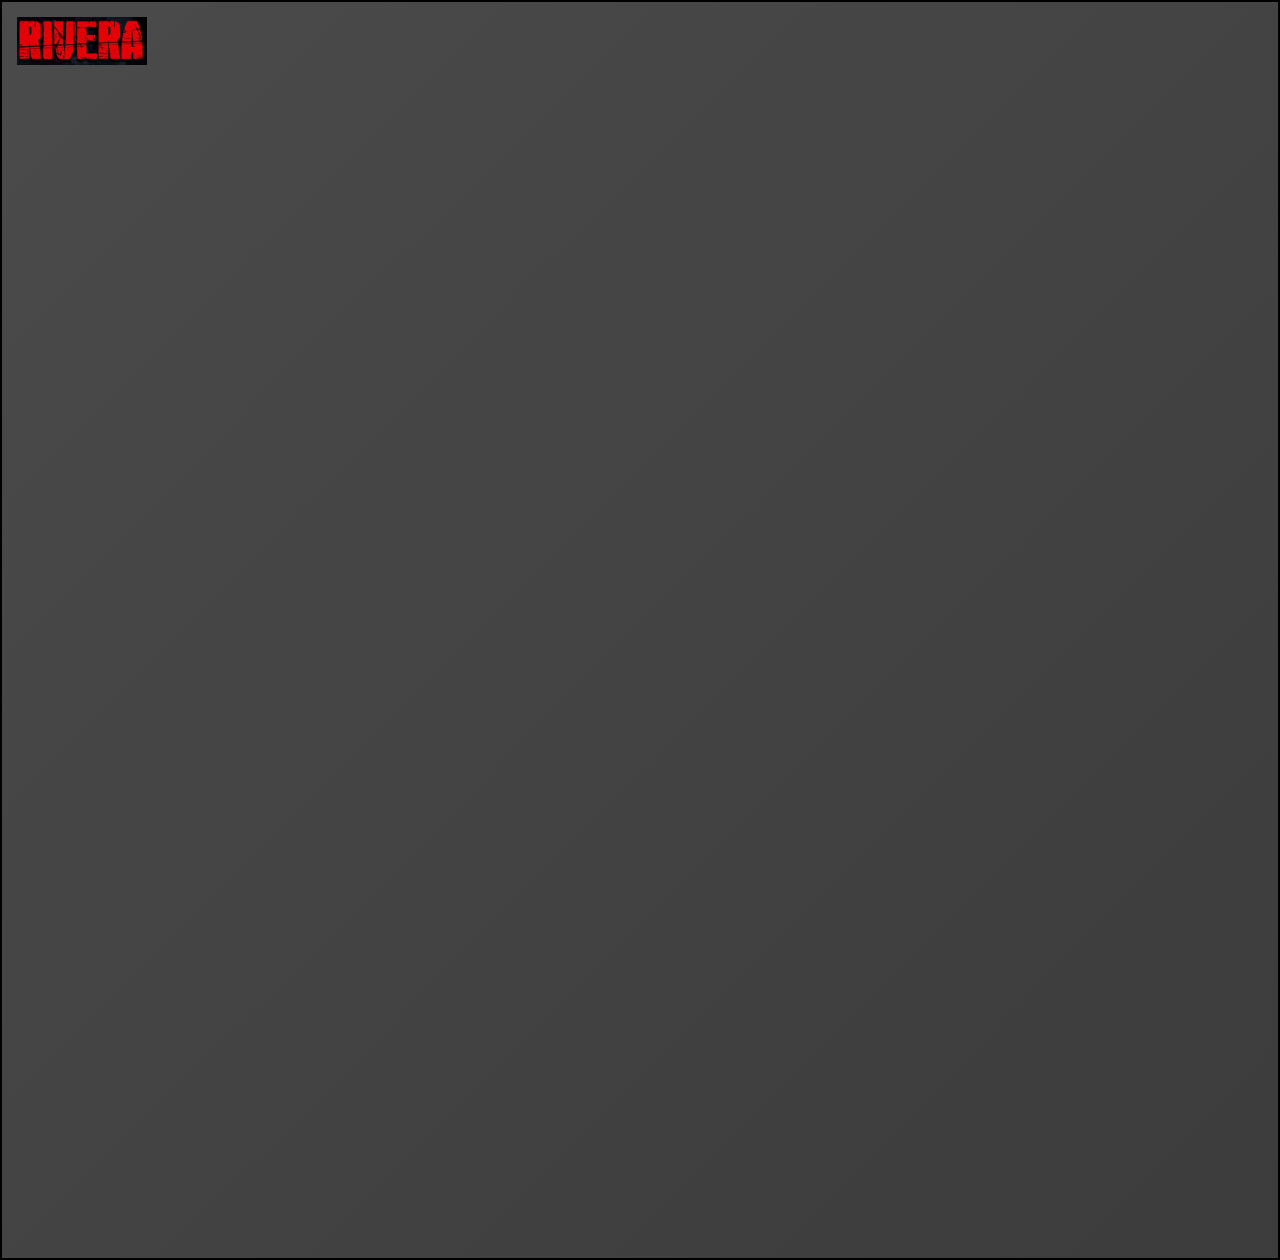
<file: perfiles.html>
<!DOCTYPE html>
<html lang="en">

<head>
    <meta charset="UTF-8">
    <meta name="viewport" content="width=device-width, initial-scale=1.0">
    <link rel="stylesheet" href="estilos.css">
    <link href="https://stackpath.bootstrapcdn.com/font-awesome/4.7.0/css/font-awesome.min.css" rel="stylesheet"
        integrity="sha384-wvfXpqpZZVQGK6TAh5PVlGOfQNHSoD2xbE+QkPxCAFlNEevoEH3Sl0sibVcOQVnN" crossorigin="anonymous">
    <title>Perfiles</title>
</head>

<body>
    <header class="header fullheight">
        <div class="header__miniHeader flex-container flex-spaceBtwn padding-sm">
            <img src="assets/logo.png" width="130px" alt="logo">
        </div>

        <div class="list-profiles">
            <div class="fontsize52 anchofull text-center">¿Quién está viendo ahora?</div>
            <ul class="choose-profile text-center">
                <li class="profile">
                    <div><a class="profile-link" tabindex="0" href="#"
                            data-uia="action-select-profile+primary">
                            <div class="avatar-wrapper">
                                <div class="profile-icon"
                                    style="background-image:url(https://occ-0-3975-3934.1.nflxso.net/dnm/api/v6/Z-WHgqd_TeJxSuha8aZ5WpyLcX8/AAAABViuMLuBYw5FNU5ZfVL98ZRjO8cXjAuwslaEP4meK7k8Ki-LqeiX0B8g8HfcAftRb8Ha6uUlu53Ym6OMfuvAn79KgoGR.png?r=635)">
                                </div>
                            </div><span class="profile-name">Naegi</span>
                        </a>
                        <div class="profile-children"></div>
                    </div>
                </li>
                <li class="profile">
                    <div><a class="profile-link" tabindex="0" href="#"
                            data-uia="action-select-profile+secondary">
                            <div class="avatar-wrapper">
                                <div class="profile-icon"
                                    style="background-image:url(https://occ-0-3975-3934.1.nflxso.net/dnm/api/v6/Z-WHgqd_TeJxSuha8aZ5WpyLcX8/AAAABViuMLuBYw5FNU5ZfVL98ZRjO8cXjAuwslaEP4meK7k8Ki-LqeiX0B8g8HfcAftRb8Ha6uUlu53Ym6OMfuvAn79KgoGR.png?r=635)">
                                </div>
                            </div><span class="profile-name">Neyvill</span>
                        </a>
                        <div class="profile-children"></div>
                    </div>
                </li>
                <li class="profile">
                    <div><a class="profile-link" tabindex="0" href="#"
                            data-uia="action-select-profile+secondary">
                            <div class="avatar-wrapper">
                                <div class="profile-icon"
                                    style="background-image:url(https://occ-0-3975-3934.1.nflxso.net/dnm/api/v6/Z-WHgqd_TeJxSuha8aZ5WpyLcX8/AAAABSz8U4uC6_i0Fuc-oUrLQ-6_4cN4K_0kkS76utZWTEfAAFwG6TB09D0nSC1NqqtCJfckNvLVMajXBYjOSGc7zZi0Dx7z.png?r=b97)">
                                </div>
                            </div><span class="profile-name">Terminator</span>
                        </a>
                        <div class="profile-children"></div>
                    </div>
                </li>
                <li class="profile">
                    <div><a class="profile-link" tabindex="0" href="#"
                            data-uia="action-select-profile+secondary">
                            <div class="avatar-wrapper">
                                <div class="profile-icon"
                                    style="background-image:url(https://occ-0-3975-3934.1.nflxso.net/dnm/api/v6/Z-WHgqd_TeJxSuha8aZ5WpyLcX8/AAAABcajaPMIn6RTpZwlTX_yLKqTPZkVc7owkIoRDi-qM76YH-6SyMzI5Cf87b_JdcOGck3lqEEZITIFXklDFrCpkD44SF78.png?r=f80)">
                                </div>
                            </div><span class="profile-name">BECKHAM</span>
                        </a>
                        <div class="profile-children"></div>
                    </div>
                </li>
                <li class="profile">
                    <div><a class="profile-link" tabindex="0" href="#"
                            data-uia="action-select-profile+secondary">
                            <div class="avatar-wrapper">
                                <div class="profile-icon"
                                    style="background-image:url(https://occ-0-3975-3934.1.nflxso.net/dnm/api/v6/Z-WHgqd_TeJxSuha8aZ5WpyLcX8/AAAABcqBskTCn3DkGQQb75keSWbkb7UvDc5R_1jJvJuDyp6GgGN_TeMbo_kPwlwmE0gwOmeTh2hNyKhotFROEYtkelSkKYmL.png?r=fcc)">
                                </div>
                            </div><span class="profile-name">Otros</span>
                        </a>
                        <div class="profile-children"></div>
                    </div>
                </li>
            </ul>
        </div>



    </header>

</body>

</html>
</file>
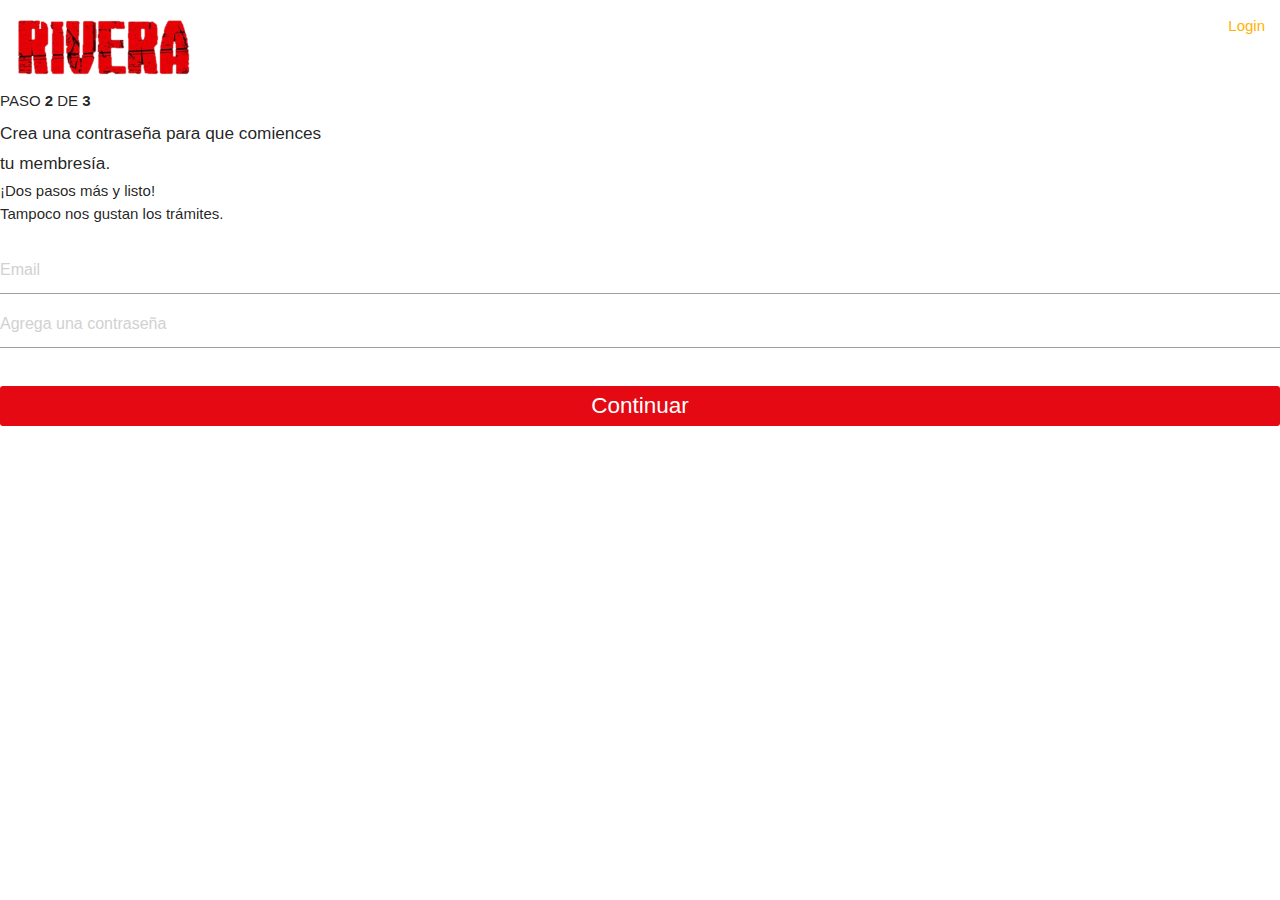
<file: step23.html>
<!DOCTYPE html>
<html lang="en">

<head>
    <meta charset="UTF-8">
    <meta name="viewport" content="width=device-width, initial-scale=1.0">
    <link rel="stylesheet" href="estilos.css">
    <link href="https://stackpath.bootstrapcdn.com/font-awesome/4.7.0/css/font-awesome.min.css" rel="stylesheet"
        integrity="sha384-wvfXpqpZZVQGK6TAh5PVlGOfQNHSoD2xbE+QkPxCAFlNEevoEH3Sl0sibVcOQVnN" crossorigin="anonymous">
    <title>step23</title>
</head>

<body>
    <header class="header_white">
        <div class=" flex-container flex-spaceBtwn padding-sm border-buttom-grey">
            <a href="index.html" class="alto4">
                <img class="logo" src="assets/logo_white.png" width="180px" alt="logo"></a>
            <a class="authLink">Login</a>
        </div>

        <div class="regform">
            <div class="stepHeader-container" >
                <div class="stepHeader" tabindex="0"><span id="" class="stepIndicator"
                        >PASO <b>2</b> DE <b>3</b></span> <br>
                <h6 class="stepTitle">Crea una contraseña para que comiences</h6>
                <h6 class="stepTitle">tu membresía.</h6>
            </div>
                <div class="contextRow">¡Dos pasos más y listo!</div>
                <div class="contextRow">Tampoco nos gustan los trámites.</div>
            </div>
            <br>
            <input type="text" class="textonegro" placeholder="Email">
            <input type="text" class="textonegro" placeholder="Agrega una contraseña">
            <button class="margeny boton-primario centrar-elemento anchofull">Continuar</button>
        </div>



    </header>
    <script type="text/javascript" src="assets/materialize/js/bin/materialize.js"></script>


</body>

</html>
</file>
<file: estilos.css>
.boton-primario {
  background-color: #e50914;
<<<<<<< HEAD
  /* background-color: darkcyan  ; */
=======
>>>>>>> feature_profiles
  line-height: normal;
  padding: 7px 17px;
  font-weight: 400;
  font-size: 1.5rem;
  color: white;
  border: none;
  border-radius: 3px;
  margin-top: 0.5rem;
}

.alineIzquierda {
  text-align: left !important;
}

.fullheight {
  height: 100vh;
}

.anchofull {
  width: 100%;
}

.alto1 {
  height: 1rem;
}

.alto2 {
  height: 2rem;
}

.alto3 {
  height: 3rem;
}

.alto4 {
  height: 4rem;
}

.alto5 {
  height: 5rem;
}

.textoblanco {
  color: white;
}

.centrar-elemento {
  display: block;
  margin: 0 auto;
}

.flexc {
  display: -webkit-box;
  display: -ms-flexbox;
  display: flex;
}

.caja-card {
  padding: 15px;
  display: -webkit-box;
  display: -ms-flexbox;
  display: flex;
  -webkit-box-orient: vertical;
  -webkit-box-direction: normal;
      -ms-flex-direction: column;
          flex-direction: column;
  -webkit-box-pack: center;
      -ms-flex-pack: center;
          justify-content: center;
  -webkit-box-align: center;
      -ms-flex-align: center;
          align-items: center;
}

.enlinea {
  display: inline;
}

.sin-espacio {
  white-space: nowrap;
}

.border-redondo {
  border-radius: 10px;
}

.margen-arriba {
  margin-top: 1rem;
}

.fondo-oscuro {
  background-color: #111;
}

.fondo-oscuro-transparente {
  background-color: rgba(17, 17, 17, 0.781);
}

.flex-container {
  display: -webkit-box;
  display: -ms-flexbox;
  display: flex;
  padding: 6px;
  width: 100%;
}

.border {
  border: 1px solid yellow;
}

.flex-spaceBtwn {
  -webkit-box-pack: justify;
      -ms-flex-pack: justify;
          justify-content: space-between;
}

.flex-spaceAround {
  -ms-flex-pack: distribute;
      justify-content: space-around;
}

.flex-center {
  -webkit-box-pack: center;
      -ms-flex-pack: center;
          justify-content: center;
}

.flex-column {
  -webkit-box-orient: vertical;
  -webkit-box-direction: normal;
      -ms-flex-direction: column;
          flex-direction: column;
}

.flex-row {
  -webkit-box-orient: horizontal;
  -webkit-box-direction: normal;
      -ms-flex-direction: row;
          flex-direction: row;
}

.padding-sm {
  padding: 1rem;
}

.padding-md {
  padding: 4rem;
}

.padding-lg {
  padding: 6rem;
}

.margen-izq {
  margin-left: 1rem;
}

.fontsize1 {
  font-size: 1rem;
}

.fontsize2 {
  font-size: 2rem;
}

.fontsize3 {
  font-size: 3rem;
}

.fontsize52 {
  font-size: 5.2rem;
}

.text-center {
  text-align: center;
}

.paddingx-sm {
  padding: 0 2rem;
}

.margeny {
  margin: 2rem 0;
}

*,
*::after,
*::before {
  margin: 0;
  padding: 0;
  /* forzo que la propiedad que herede desde body */
  -webkit-box-sizing: inherit;
          box-sizing: inherit;
}

html {
  /* 1rem = 16px */
  /* forzar 10pixeles en porcentaje el navegador por defecto trae 16px*/
  /* 1 rem = 10px */
  /* si 16px son 100% */
  /* cuanto % son 10px*/
  font-size: 62.5%;
}

body {
  font-family: 'Netflix Sans', 'Helvetica Neue', Helvetica, Arial, sans-serif;
  font-weight: 500;
  /* font-size: 1.8rem; */
  /* por defecto no se hereda */
  -webkit-box-sizing: border-box;
          box-sizing: border-box;
}

@media (max-width: 1024px) {
  body {
    font-size: 55%;
  }
}

.header {
  border: 2px solid black;
  background-color: #00000077;
  background-image: linear-gradient(315deg, #0000008e 3%, #414141b6 174%);
  height: 140vh;
  -webkit-animation: graduallyBackground 5s forwards ease-in-out;
          animation: graduallyBackground 5s forwards ease-in-out;
  position: relative;
}

@media (max-width: 1024px) {
  .header .logo {
    width: 8rem;
  }
}

.header #miVideo {
  z-index: -1;
  width: 100%;
  position: relative;
  top: -19rem;
  height: 69rem;
}

@media (max-width: 1024px) {
  .header #miVideo {
    height: 59rem;
    -webkit-transform: scale(1.5);
            transform: scale(1.5);
  }
}

.header .content-box {
  position: absolute;
  top: 40%;
  left: 50%;
  -webkit-transform: translate(-50%, -50%);
          transform: translate(-50%, -50%);
  color: white;
  opacity: 0;
  -webkit-animation: aparezcaContent 1s forwards ease-in-out 2s;
          animation: aparezcaContent 1s forwards ease-in-out 2s;
}

.header .content-box h1, .header .content-box h3, .header .content-box h5 {
  text-align: center;
}

.pictureInPictureToggleLabel {
  display: none !important;
}

@-webkit-keyframes aparezcaContent {
  0% {
    opacity: 0;
    -webkit-transform: scale(0.7) skew(45deg);
            transform: scale(0.7) skew(45deg);
  }
  100% {
    opacity: 1;
    -webkit-transform: scale(1) skew(1);
            transform: scale(1) skew(1);
  }
}

@keyframes aparezcaContent {
  0% {
    opacity: 0;
    -webkit-transform: scale(0.7) skew(45deg);
            transform: scale(0.7) skew(45deg);
  }
  100% {
    opacity: 1;
    -webkit-transform: scale(1) skew(1);
            transform: scale(1) skew(1);
  }
}

@-webkit-keyframes graduallyBackground {
  0% {
    background-color: #0000;
    background-image: linear-gradient(315deg, #0000 3%, #1a1a1a00 174%);
  }
  45% {
    background-color: #0000;
    background-image: linear-gradient(315deg, rgba(0, 0, 0, 0.424) 3%, #1a1a1a00 174%);
  }
  100% {
    background-color: #000000bc;
    background-image: linear-gradient(315deg, #00000094 -19%, #1a1a1a00 174%);
  }
}

@keyframes graduallyBackground {
  0% {
    background-color: #0000;
    background-image: linear-gradient(315deg, #0000 3%, #1a1a1a00 174%);
  }
  45% {
    background-color: #0000;
    background-image: linear-gradient(315deg, rgba(0, 0, 0, 0.424) 3%, #1a1a1a00 174%);
  }
  100% {
    background-color: #000000bc;
    background-image: linear-gradient(315deg, #00000094 -19%, #1a1a1a00 174%);
  }
}

.login {
  position: absolute;
  top: 35%;
  left: 50%;
  -webkit-transform: translate(-50%, -50%);
          transform: translate(-50%, -50%);
  color: white;
  opacity: 0;
  -webkit-animation: aparezcaContent 1s forwards ease-in-out 2s;
          animation: aparezcaContent 1s forwards ease-in-out 2s;
}

.login h1, .login h3, .login h5 {
  text-align: center;
}

.login p {
  line-height: 45px;
}

@media (max-width: 1024px) {
  .login {
    position: absolute;
    top: 32%;
    left: 50%;
    -webkit-transform: translate(-50%, -50%);
            transform: translate(-50%, -50%);
    color: white;
    opacity: 0;
    -webkit-animation: aparezcaContent 1s forwards ease-in-out 2s;
            animation: aparezcaContent 1s forwards ease-in-out 2s;
  }
  .login h1, .login h3, .login h5 {
    text-align: center;
  }
}

.list-profiles {
  position: absolute;
  top: 32%;
  left: 50%;
  -webkit-transform: translate(-50%, -50%);
          transform: translate(-50%, -50%);
  color: white;
  opacity: 0;
  -webkit-animation: aparezcaContent 1s forwards ease-in-out 2s;
          animation: aparezcaContent 1s forwards ease-in-out 2s;
  width: 85%;
}

.list-profiles h1, .list-profiles h3, .list-profiles h5 {
  text-align: center;
}

.list-profiles p {
  line-height: 45px;
}

.choose-profile {
  margin: 2em 0;
  list-style-type: disc;
}

.choose-profile li {
  display: inline-block;
  vertical-align: top;
  position: relative;
}

.choose-profile .profile-name {
  line-height: 1.2em;
  min-height: 1.8em;
  color: #808080;
  display: block;
  text-align: center;
  font-size: 1.3vw;
  margin: .6em 0;
  text-overflow: ellipsis;
  overflow: hidden;
}

.profile {
  margin-right: 2vw;
  width: 10vw;
  max-width: 200px;
  min-width: 84px;
}

.profile-icon {
  height: 10vw;
  width: 10vw;
  max-height: 200px;
  max-width: 200px;
  min-height: 84px;
  min-width: 84px;
  -webkit-box-sizing: border-box;
          box-sizing: border-box;
  position: relative;
  text-decoration: none;
  border: 0.3em solid rgba(0, 0, 0, 0.4);
  background-repeat: no-repeat;
  background-size: cover;
  background-color: #333;
}

.list-profiles .avatar-wrapper {
  position: relative;
}

.choose-profile li a:hover .profile-icon,
.choose-profile li a:focus .profile-icon,
.choose-profile li a.focused .profile-icon {
  cursor: pointer;
  border: 0.3em solid white;
}

.choose-profile li a:hover .profile-name,
.choose-profile li a:focus .profile-name,
.choose-profile li a.focused .profile-name {
  cursor: pointer;
  color: #fff;
}

.materialize-red {
  background-color: #e51c23 !important;
}

.materialize-red-text {
  color: #e51c23 !important;
}

.materialize-red.lighten-5 {
  background-color: #fdeaeb !important;
}

.materialize-red-text.text-lighten-5 {
  color: #fdeaeb !important;
}

.materialize-red.lighten-4 {
  background-color: #f8c1c3 !important;
}

.materialize-red-text.text-lighten-4 {
  color: #f8c1c3 !important;
}

.materialize-red.lighten-3 {
  background-color: #f3989b !important;
}

.materialize-red-text.text-lighten-3 {
  color: #f3989b !important;
}

.materialize-red.lighten-2 {
  background-color: #ee6e73 !important;
}

.materialize-red-text.text-lighten-2 {
  color: #ee6e73 !important;
}

.materialize-red.lighten-1 {
  background-color: #ea454b !important;
}

.materialize-red-text.text-lighten-1 {
  color: #ea454b !important;
}

.materialize-red.darken-1 {
  background-color: #d0181e !important;
}

.materialize-red-text.text-darken-1 {
  color: #d0181e !important;
}

.materialize-red.darken-2 {
  background-color: #b9151b !important;
}

.materialize-red-text.text-darken-2 {
  color: #b9151b !important;
}

.materialize-red.darken-3 {
  background-color: #a21318 !important;
}

.materialize-red-text.text-darken-3 {
  color: #a21318 !important;
}

.materialize-red.darken-4 {
  background-color: #8b1014 !important;
}

.materialize-red-text.text-darken-4 {
  color: #8b1014 !important;
}

.red {
  background-color: #F44336 !important;
}

.red-text {
  color: #F44336 !important;
}

.red.lighten-5 {
  background-color: #FFEBEE !important;
}

.red-text.text-lighten-5 {
  color: #FFEBEE !important;
}

.red.lighten-4 {
  background-color: #FFCDD2 !important;
}

.red-text.text-lighten-4 {
  color: #FFCDD2 !important;
}

.red.lighten-3 {
  background-color: #EF9A9A !important;
}

.red-text.text-lighten-3 {
  color: #EF9A9A !important;
}

.red.lighten-2 {
  background-color: #E57373 !important;
}

.red-text.text-lighten-2 {
  color: #E57373 !important;
}

.red.lighten-1 {
  background-color: #EF5350 !important;
}

.red-text.text-lighten-1 {
  color: #EF5350 !important;
}

.red.darken-1 {
  background-color: #E53935 !important;
}

.red-text.text-darken-1 {
  color: #E53935 !important;
}

.red.darken-2 {
  background-color: #D32F2F !important;
}

.red-text.text-darken-2 {
  color: #D32F2F !important;
}

.red.darken-3 {
  background-color: #C62828 !important;
}

.red-text.text-darken-3 {
  color: #C62828 !important;
}

.red.darken-4 {
  background-color: #B71C1C !important;
}

.red-text.text-darken-4 {
  color: #B71C1C !important;
}

.red.accent-1 {
  background-color: #FF8A80 !important;
}

.red-text.text-accent-1 {
  color: #FF8A80 !important;
}

.red.accent-2 {
  background-color: #FF5252 !important;
}

.red-text.text-accent-2 {
  color: #FF5252 !important;
}

.red.accent-3 {
  background-color: #FF1744 !important;
}

.red-text.text-accent-3 {
  color: #FF1744 !important;
}

.red.accent-4 {
  background-color: #D50000 !important;
}

.red-text.text-accent-4 {
  color: #D50000 !important;
}

.pink {
  background-color: #e91e63 !important;
}

.pink-text {
  color: #e91e63 !important;
}

.pink.lighten-5 {
  background-color: #fce4ec !important;
}

.pink-text.text-lighten-5 {
  color: #fce4ec !important;
}

.pink.lighten-4 {
  background-color: #f8bbd0 !important;
}

.pink-text.text-lighten-4 {
  color: #f8bbd0 !important;
}

.pink.lighten-3 {
  background-color: #f48fb1 !important;
}

.pink-text.text-lighten-3 {
  color: #f48fb1 !important;
}

.pink.lighten-2 {
  background-color: #f06292 !important;
}

.pink-text.text-lighten-2 {
  color: #f06292 !important;
}

.pink.lighten-1 {
  background-color: #ec407a !important;
}

.pink-text.text-lighten-1 {
  color: #ec407a !important;
}

.pink.darken-1 {
  background-color: #d81b60 !important;
}

.pink-text.text-darken-1 {
  color: #d81b60 !important;
}

.pink.darken-2 {
  background-color: #c2185b !important;
}

.pink-text.text-darken-2 {
  color: #c2185b !important;
}

.pink.darken-3 {
  background-color: #ad1457 !important;
}

.pink-text.text-darken-3 {
  color: #ad1457 !important;
}

.pink.darken-4 {
  background-color: #880e4f !important;
}

.pink-text.text-darken-4 {
  color: #880e4f !important;
}

.pink.accent-1 {
  background-color: #ff80ab !important;
}

.pink-text.text-accent-1 {
  color: #ff80ab !important;
}

.pink.accent-2 {
  background-color: #ff4081 !important;
}

.pink-text.text-accent-2 {
  color: #ff4081 !important;
}

.pink.accent-3 {
  background-color: #f50057 !important;
}

.pink-text.text-accent-3 {
  color: #f50057 !important;
}

.pink.accent-4 {
  background-color: #c51162 !important;
}

.pink-text.text-accent-4 {
  color: #c51162 !important;
}

.purple {
  background-color: #9c27b0 !important;
}

.purple-text {
  color: #9c27b0 !important;
}

.purple.lighten-5 {
  background-color: #f3e5f5 !important;
}

.purple-text.text-lighten-5 {
  color: #f3e5f5 !important;
}

.purple.lighten-4 {
  background-color: #e1bee7 !important;
}

.purple-text.text-lighten-4 {
  color: #e1bee7 !important;
}

.purple.lighten-3 {
  background-color: #ce93d8 !important;
}

.purple-text.text-lighten-3 {
  color: #ce93d8 !important;
}

.purple.lighten-2 {
  background-color: #ba68c8 !important;
}

.purple-text.text-lighten-2 {
  color: #ba68c8 !important;
}

.purple.lighten-1 {
  background-color: #ab47bc !important;
}

.purple-text.text-lighten-1 {
  color: #ab47bc !important;
}

.purple.darken-1 {
  background-color: #8e24aa !important;
}

.purple-text.text-darken-1 {
  color: #8e24aa !important;
}

.purple.darken-2 {
  background-color: #7b1fa2 !important;
}

.purple-text.text-darken-2 {
  color: #7b1fa2 !important;
}

.purple.darken-3 {
  background-color: #6a1b9a !important;
}

.purple-text.text-darken-3 {
  color: #6a1b9a !important;
}

.purple.darken-4 {
  background-color: #4a148c !important;
}

.purple-text.text-darken-4 {
  color: #4a148c !important;
}

.purple.accent-1 {
  background-color: #ea80fc !important;
}

.purple-text.text-accent-1 {
  color: #ea80fc !important;
}

.purple.accent-2 {
  background-color: #e040fb !important;
}

.purple-text.text-accent-2 {
  color: #e040fb !important;
}

.purple.accent-3 {
  background-color: #d500f9 !important;
}

.purple-text.text-accent-3 {
  color: #d500f9 !important;
}

.purple.accent-4 {
  background-color: #aa00ff !important;
}

.purple-text.text-accent-4 {
  color: #aa00ff !important;
}

.deep-purple {
  background-color: #673ab7 !important;
}

.deep-purple-text {
  color: #673ab7 !important;
}

.deep-purple.lighten-5 {
  background-color: #ede7f6 !important;
}

.deep-purple-text.text-lighten-5 {
  color: #ede7f6 !important;
}

.deep-purple.lighten-4 {
  background-color: #d1c4e9 !important;
}

.deep-purple-text.text-lighten-4 {
  color: #d1c4e9 !important;
}

.deep-purple.lighten-3 {
  background-color: #b39ddb !important;
}

.deep-purple-text.text-lighten-3 {
  color: #b39ddb !important;
}

.deep-purple.lighten-2 {
  background-color: #9575cd !important;
}

.deep-purple-text.text-lighten-2 {
  color: #9575cd !important;
}

.deep-purple.lighten-1 {
  background-color: #7e57c2 !important;
}

.deep-purple-text.text-lighten-1 {
  color: #7e57c2 !important;
}

.deep-purple.darken-1 {
  background-color: #5e35b1 !important;
}

.deep-purple-text.text-darken-1 {
  color: #5e35b1 !important;
}

.deep-purple.darken-2 {
  background-color: #512da8 !important;
}

.deep-purple-text.text-darken-2 {
  color: #512da8 !important;
}

.deep-purple.darken-3 {
  background-color: #4527a0 !important;
}

.deep-purple-text.text-darken-3 {
  color: #4527a0 !important;
}

.deep-purple.darken-4 {
  background-color: #311b92 !important;
}

.deep-purple-text.text-darken-4 {
  color: #311b92 !important;
}

.deep-purple.accent-1 {
  background-color: #b388ff !important;
}

.deep-purple-text.text-accent-1 {
  color: #b388ff !important;
}

.deep-purple.accent-2 {
  background-color: #7c4dff !important;
}

.deep-purple-text.text-accent-2 {
  color: #7c4dff !important;
}

.deep-purple.accent-3 {
  background-color: #651fff !important;
}

.deep-purple-text.text-accent-3 {
  color: #651fff !important;
}

.deep-purple.accent-4 {
  background-color: #6200ea !important;
}

.deep-purple-text.text-accent-4 {
  color: #6200ea !important;
}

.indigo {
  background-color: #3f51b5 !important;
}

.indigo-text {
  color: #3f51b5 !important;
}

.indigo.lighten-5 {
  background-color: #e8eaf6 !important;
}

.indigo-text.text-lighten-5 {
  color: #e8eaf6 !important;
}

.indigo.lighten-4 {
  background-color: #c5cae9 !important;
}

.indigo-text.text-lighten-4 {
  color: #c5cae9 !important;
}

.indigo.lighten-3 {
  background-color: #9fa8da !important;
}

.indigo-text.text-lighten-3 {
  color: #9fa8da !important;
}

.indigo.lighten-2 {
  background-color: #7986cb !important;
}

.indigo-text.text-lighten-2 {
  color: #7986cb !important;
}

.indigo.lighten-1 {
  background-color: #5c6bc0 !important;
}

.indigo-text.text-lighten-1 {
  color: #5c6bc0 !important;
}

.indigo.darken-1 {
  background-color: #3949ab !important;
}

.indigo-text.text-darken-1 {
  color: #3949ab !important;
}

.indigo.darken-2 {
  background-color: #303f9f !important;
}

.indigo-text.text-darken-2 {
  color: #303f9f !important;
}

.indigo.darken-3 {
  background-color: #283593 !important;
}

.indigo-text.text-darken-3 {
  color: #283593 !important;
}

.indigo.darken-4 {
  background-color: #1a237e !important;
}

.indigo-text.text-darken-4 {
  color: #1a237e !important;
}

.indigo.accent-1 {
  background-color: #8c9eff !important;
}

.indigo-text.text-accent-1 {
  color: #8c9eff !important;
}

.indigo.accent-2 {
  background-color: #536dfe !important;
}

.indigo-text.text-accent-2 {
  color: #536dfe !important;
}

.indigo.accent-3 {
  background-color: #3d5afe !important;
}

.indigo-text.text-accent-3 {
  color: #3d5afe !important;
}

.indigo.accent-4 {
  background-color: #304ffe !important;
}

.indigo-text.text-accent-4 {
  color: #304ffe !important;
}

.blue {
  background-color: #2196F3 !important;
}

.blue-text {
  color: #2196F3 !important;
}

.blue.lighten-5 {
  background-color: #E3F2FD !important;
}

.blue-text.text-lighten-5 {
  color: #E3F2FD !important;
}

.blue.lighten-4 {
  background-color: #BBDEFB !important;
}

.blue-text.text-lighten-4 {
  color: #BBDEFB !important;
}

.blue.lighten-3 {
  background-color: #90CAF9 !important;
}

.blue-text.text-lighten-3 {
  color: #90CAF9 !important;
}

.blue.lighten-2 {
  background-color: #64B5F6 !important;
}

.blue-text.text-lighten-2 {
  color: #64B5F6 !important;
}

.blue.lighten-1 {
  background-color: #42A5F5 !important;
}

.blue-text.text-lighten-1 {
  color: #42A5F5 !important;
}

.blue.darken-1 {
  background-color: #1E88E5 !important;
}

.blue-text.text-darken-1 {
  color: #1E88E5 !important;
}

.blue.darken-2 {
  background-color: #1976D2 !important;
}

.blue-text.text-darken-2 {
  color: #1976D2 !important;
}

.blue.darken-3 {
  background-color: #1565C0 !important;
}

.blue-text.text-darken-3 {
  color: #1565C0 !important;
}

.blue.darken-4 {
  background-color: #0D47A1 !important;
}

.blue-text.text-darken-4 {
  color: #0D47A1 !important;
}

.blue.accent-1 {
  background-color: #82B1FF !important;
}

.blue-text.text-accent-1 {
  color: #82B1FF !important;
}

.blue.accent-2 {
  background-color: #448AFF !important;
}

.blue-text.text-accent-2 {
  color: #448AFF !important;
}

.blue.accent-3 {
  background-color: #2979FF !important;
}

.blue-text.text-accent-3 {
  color: #2979FF !important;
}

.blue.accent-4 {
  background-color: #2962FF !important;
}

.blue-text.text-accent-4 {
  color: #2962FF !important;
}

.light-blue {
  background-color: #03a9f4 !important;
}

.light-blue-text {
  color: #03a9f4 !important;
}

.light-blue.lighten-5 {
  background-color: #e1f5fe !important;
}

.light-blue-text.text-lighten-5 {
  color: #e1f5fe !important;
}

.light-blue.lighten-4 {
  background-color: #b3e5fc !important;
}

.light-blue-text.text-lighten-4 {
  color: #b3e5fc !important;
}

.light-blue.lighten-3 {
  background-color: #81d4fa !important;
}

.light-blue-text.text-lighten-3 {
  color: #81d4fa !important;
}

.light-blue.lighten-2 {
  background-color: #4fc3f7 !important;
}

.light-blue-text.text-lighten-2 {
  color: #4fc3f7 !important;
}

.light-blue.lighten-1 {
  background-color: #29b6f6 !important;
}

.light-blue-text.text-lighten-1 {
  color: #29b6f6 !important;
}

.light-blue.darken-1 {
  background-color: #039be5 !important;
}

.light-blue-text.text-darken-1 {
  color: #039be5 !important;
}

.light-blue.darken-2 {
  background-color: #0288d1 !important;
}

.light-blue-text.text-darken-2 {
  color: #0288d1 !important;
}

.light-blue.darken-3 {
  background-color: #0277bd !important;
}

.light-blue-text.text-darken-3 {
  color: #0277bd !important;
}

.light-blue.darken-4 {
  background-color: #01579b !important;
}

.light-blue-text.text-darken-4 {
  color: #01579b !important;
}

.light-blue.accent-1 {
  background-color: #80d8ff !important;
}

.light-blue-text.text-accent-1 {
  color: #80d8ff !important;
}

.light-blue.accent-2 {
  background-color: #40c4ff !important;
}

.light-blue-text.text-accent-2 {
  color: #40c4ff !important;
}

.light-blue.accent-3 {
  background-color: #00b0ff !important;
}

.light-blue-text.text-accent-3 {
  color: #00b0ff !important;
}

.light-blue.accent-4 {
  background-color: #0091ea !important;
}

.light-blue-text.text-accent-4 {
  color: #0091ea !important;
}

.cyan {
  background-color: #00bcd4 !important;
}

.cyan-text {
  color: #00bcd4 !important;
}

.cyan.lighten-5 {
  background-color: #e0f7fa !important;
}

.cyan-text.text-lighten-5 {
  color: #e0f7fa !important;
}

.cyan.lighten-4 {
  background-color: #b2ebf2 !important;
}

.cyan-text.text-lighten-4 {
  color: #b2ebf2 !important;
}

.cyan.lighten-3 {
  background-color: #80deea !important;
}

.cyan-text.text-lighten-3 {
  color: #80deea !important;
}

.cyan.lighten-2 {
  background-color: #4dd0e1 !important;
}

.cyan-text.text-lighten-2 {
  color: #4dd0e1 !important;
}

.cyan.lighten-1 {
  background-color: #26c6da !important;
}

.cyan-text.text-lighten-1 {
  color: #26c6da !important;
}

.cyan.darken-1 {
  background-color: #00acc1 !important;
}

.cyan-text.text-darken-1 {
  color: #00acc1 !important;
}

.cyan.darken-2 {
  background-color: #0097a7 !important;
}

.cyan-text.text-darken-2 {
  color: #0097a7 !important;
}

.cyan.darken-3 {
  background-color: #00838f !important;
}

.cyan-text.text-darken-3 {
  color: #00838f !important;
}

.cyan.darken-4 {
  background-color: #006064 !important;
}

.cyan-text.text-darken-4 {
  color: #006064 !important;
}

.cyan.accent-1 {
  background-color: #84ffff !important;
}

.cyan-text.text-accent-1 {
  color: #84ffff !important;
}

.cyan.accent-2 {
  background-color: #18ffff !important;
}

.cyan-text.text-accent-2 {
  color: #18ffff !important;
}

.cyan.accent-3 {
  background-color: #00e5ff !important;
}

.cyan-text.text-accent-3 {
  color: #00e5ff !important;
}

.cyan.accent-4 {
  background-color: #00b8d4 !important;
}

.cyan-text.text-accent-4 {
  color: #00b8d4 !important;
}

.teal {
  background-color: #009688 !important;
}

.teal-text {
  color: #009688 !important;
}

.teal.lighten-5 {
  background-color: #e0f2f1 !important;
}

.teal-text.text-lighten-5 {
  color: #e0f2f1 !important;
}

.teal.lighten-4 {
  background-color: #b2dfdb !important;
}

.teal-text.text-lighten-4 {
  color: #b2dfdb !important;
}

.teal.lighten-3 {
  background-color: #80cbc4 !important;
}

.teal-text.text-lighten-3 {
  color: #80cbc4 !important;
}

.teal.lighten-2 {
  background-color: #4db6ac !important;
}

.teal-text.text-lighten-2 {
  color: #4db6ac !important;
}

.teal.lighten-1 {
  background-color: #26a69a !important;
}

.teal-text.text-lighten-1 {
  color: #26a69a !important;
}

.teal.darken-1 {
  background-color: #00897b !important;
}

.teal-text.text-darken-1 {
  color: #00897b !important;
}

.teal.darken-2 {
  background-color: #00796b !important;
}

.teal-text.text-darken-2 {
  color: #00796b !important;
}

.teal.darken-3 {
  background-color: #00695c !important;
}

.teal-text.text-darken-3 {
  color: #00695c !important;
}

.teal.darken-4 {
  background-color: #004d40 !important;
}

.teal-text.text-darken-4 {
  color: #004d40 !important;
}

.teal.accent-1 {
  background-color: #a7ffeb !important;
}

.teal-text.text-accent-1 {
  color: #a7ffeb !important;
}

.teal.accent-2 {
  background-color: #64ffda !important;
}

.teal-text.text-accent-2 {
  color: #64ffda !important;
}

.teal.accent-3 {
  background-color: #1de9b6 !important;
}

.teal-text.text-accent-3 {
  color: #1de9b6 !important;
}

.teal.accent-4 {
  background-color: #00bfa5 !important;
}

.teal-text.text-accent-4 {
  color: #00bfa5 !important;
}

.green {
  background-color: #4CAF50 !important;
}

.green-text {
  color: #4CAF50 !important;
}

.green.lighten-5 {
  background-color: #E8F5E9 !important;
}

.green-text.text-lighten-5 {
  color: #E8F5E9 !important;
}

.green.lighten-4 {
  background-color: #C8E6C9 !important;
}

.green-text.text-lighten-4 {
  color: #C8E6C9 !important;
}

.green.lighten-3 {
  background-color: #A5D6A7 !important;
}

.green-text.text-lighten-3 {
  color: #A5D6A7 !important;
}

.green.lighten-2 {
  background-color: #81C784 !important;
}

.green-text.text-lighten-2 {
  color: #81C784 !important;
}

.green.lighten-1 {
  background-color: #66BB6A !important;
}

.green-text.text-lighten-1 {
  color: #66BB6A !important;
}

.green.darken-1 {
  background-color: #43A047 !important;
}

.green-text.text-darken-1 {
  color: #43A047 !important;
}

.green.darken-2 {
  background-color: #388E3C !important;
}

.green-text.text-darken-2 {
  color: #388E3C !important;
}

.green.darken-3 {
  background-color: #2E7D32 !important;
}

.green-text.text-darken-3 {
  color: #2E7D32 !important;
}

.green.darken-4 {
  background-color: #1B5E20 !important;
}

.green-text.text-darken-4 {
  color: #1B5E20 !important;
}

.green.accent-1 {
  background-color: #B9F6CA !important;
}

.green-text.text-accent-1 {
  color: #B9F6CA !important;
}

.green.accent-2 {
  background-color: #69F0AE !important;
}

.green-text.text-accent-2 {
  color: #69F0AE !important;
}

.green.accent-3 {
  background-color: #00E676 !important;
}

.green-text.text-accent-3 {
  color: #00E676 !important;
}

.green.accent-4 {
  background-color: #00C853 !important;
}

.green-text.text-accent-4 {
  color: #00C853 !important;
}

.light-green {
  background-color: #8bc34a !important;
}

.light-green-text {
  color: #8bc34a !important;
}

.light-green.lighten-5 {
  background-color: #f1f8e9 !important;
}

.light-green-text.text-lighten-5 {
  color: #f1f8e9 !important;
}

.light-green.lighten-4 {
  background-color: #dcedc8 !important;
}

.light-green-text.text-lighten-4 {
  color: #dcedc8 !important;
}

.light-green.lighten-3 {
  background-color: #c5e1a5 !important;
}

.light-green-text.text-lighten-3 {
  color: #c5e1a5 !important;
}

.light-green.lighten-2 {
  background-color: #aed581 !important;
}

.light-green-text.text-lighten-2 {
  color: #aed581 !important;
}

.light-green.lighten-1 {
  background-color: #9ccc65 !important;
}

.light-green-text.text-lighten-1 {
  color: #9ccc65 !important;
}

.light-green.darken-1 {
  background-color: #7cb342 !important;
}

.light-green-text.text-darken-1 {
  color: #7cb342 !important;
}

.light-green.darken-2 {
  background-color: #689f38 !important;
}

.light-green-text.text-darken-2 {
  color: #689f38 !important;
}

.light-green.darken-3 {
  background-color: #558b2f !important;
}

.light-green-text.text-darken-3 {
  color: #558b2f !important;
}

.light-green.darken-4 {
  background-color: #33691e !important;
}

.light-green-text.text-darken-4 {
  color: #33691e !important;
}

.light-green.accent-1 {
  background-color: #ccff90 !important;
}

.light-green-text.text-accent-1 {
  color: #ccff90 !important;
}

.light-green.accent-2 {
  background-color: #b2ff59 !important;
}

.light-green-text.text-accent-2 {
  color: #b2ff59 !important;
}

.light-green.accent-3 {
  background-color: #76ff03 !important;
}

.light-green-text.text-accent-3 {
  color: #76ff03 !important;
}

.light-green.accent-4 {
  background-color: #64dd17 !important;
}

.light-green-text.text-accent-4 {
  color: #64dd17 !important;
}

.lime {
  background-color: #cddc39 !important;
}

.lime-text {
  color: #cddc39 !important;
}

.lime.lighten-5 {
  background-color: #f9fbe7 !important;
}

.lime-text.text-lighten-5 {
  color: #f9fbe7 !important;
}

.lime.lighten-4 {
  background-color: #f0f4c3 !important;
}

.lime-text.text-lighten-4 {
  color: #f0f4c3 !important;
}

.lime.lighten-3 {
  background-color: #e6ee9c !important;
}

.lime-text.text-lighten-3 {
  color: #e6ee9c !important;
}

.lime.lighten-2 {
  background-color: #dce775 !important;
}

.lime-text.text-lighten-2 {
  color: #dce775 !important;
}

.lime.lighten-1 {
  background-color: #d4e157 !important;
}

.lime-text.text-lighten-1 {
  color: #d4e157 !important;
}

.lime.darken-1 {
  background-color: #c0ca33 !important;
}

.lime-text.text-darken-1 {
  color: #c0ca33 !important;
}

.lime.darken-2 {
  background-color: #afb42b !important;
}

.lime-text.text-darken-2 {
  color: #afb42b !important;
}

.lime.darken-3 {
  background-color: #9e9d24 !important;
}

.lime-text.text-darken-3 {
  color: #9e9d24 !important;
}

.lime.darken-4 {
  background-color: #827717 !important;
}

.lime-text.text-darken-4 {
  color: #827717 !important;
}

.lime.accent-1 {
  background-color: #f4ff81 !important;
}

.lime-text.text-accent-1 {
  color: #f4ff81 !important;
}

.lime.accent-2 {
  background-color: #eeff41 !important;
}

.lime-text.text-accent-2 {
  color: #eeff41 !important;
}

.lime.accent-3 {
  background-color: #c6ff00 !important;
}

.lime-text.text-accent-3 {
  color: #c6ff00 !important;
}

.lime.accent-4 {
  background-color: #aeea00 !important;
}

.lime-text.text-accent-4 {
  color: #aeea00 !important;
}

.yellow {
  background-color: #ffeb3b !important;
}

.yellow-text {
  color: #ffeb3b !important;
}

.yellow.lighten-5 {
  background-color: #fffde7 !important;
}

.yellow-text.text-lighten-5 {
  color: #fffde7 !important;
}

.yellow.lighten-4 {
  background-color: #fff9c4 !important;
}

.yellow-text.text-lighten-4 {
  color: #fff9c4 !important;
}

.yellow.lighten-3 {
  background-color: #fff59d !important;
}

.yellow-text.text-lighten-3 {
  color: #fff59d !important;
}

.yellow.lighten-2 {
  background-color: #fff176 !important;
}

.yellow-text.text-lighten-2 {
  color: #fff176 !important;
}

.yellow.lighten-1 {
  background-color: #ffee58 !important;
}

.yellow-text.text-lighten-1 {
  color: #ffee58 !important;
}

.yellow.darken-1 {
  background-color: #fdd835 !important;
}

.yellow-text.text-darken-1 {
  color: #fdd835 !important;
}

.yellow.darken-2 {
  background-color: #fbc02d !important;
}

.yellow-text.text-darken-2 {
  color: #fbc02d !important;
}

.yellow.darken-3 {
  background-color: #f9a825 !important;
}

.yellow-text.text-darken-3 {
  color: #f9a825 !important;
}

.yellow.darken-4 {
  background-color: #f57f17 !important;
}

.yellow-text.text-darken-4 {
  color: #f57f17 !important;
}

.yellow.accent-1 {
  background-color: #ffff8d !important;
}

.yellow-text.text-accent-1 {
  color: #ffff8d !important;
}

.yellow.accent-2 {
  background-color: #ffff00 !important;
}

.yellow-text.text-accent-2 {
  color: #ffff00 !important;
}

.yellow.accent-3 {
  background-color: #ffea00 !important;
}

.yellow-text.text-accent-3 {
  color: #ffea00 !important;
}

.yellow.accent-4 {
  background-color: #ffd600 !important;
}

.yellow-text.text-accent-4 {
  color: #ffd600 !important;
}

.amber {
  background-color: #ffc107 !important;
}

.amber-text {
  color: #ffc107 !important;
}

.amber.lighten-5 {
  background-color: #fff8e1 !important;
}

.amber-text.text-lighten-5 {
  color: #fff8e1 !important;
}

.amber.lighten-4 {
  background-color: #ffecb3 !important;
}

.amber-text.text-lighten-4 {
  color: #ffecb3 !important;
}

.amber.lighten-3 {
  background-color: #ffe082 !important;
}

.amber-text.text-lighten-3 {
  color: #ffe082 !important;
}

.amber.lighten-2 {
  background-color: #ffd54f !important;
}

.amber-text.text-lighten-2 {
  color: #ffd54f !important;
}

.amber.lighten-1 {
  background-color: #ffca28 !important;
}

.amber-text.text-lighten-1 {
  color: #ffca28 !important;
}

.amber.darken-1 {
  background-color: #ffb300 !important;
}

.amber-text.text-darken-1 {
  color: #ffb300 !important;
}

.amber.darken-2 {
  background-color: #ffa000 !important;
}

.amber-text.text-darken-2 {
  color: #ffa000 !important;
}

.amber.darken-3 {
  background-color: #ff8f00 !important;
}

.amber-text.text-darken-3 {
  color: #ff8f00 !important;
}

.amber.darken-4 {
  background-color: #ff6f00 !important;
}

.amber-text.text-darken-4 {
  color: #ff6f00 !important;
}

.amber.accent-1 {
  background-color: #ffe57f !important;
}

.amber-text.text-accent-1 {
  color: #ffe57f !important;
}

.amber.accent-2 {
  background-color: #ffd740 !important;
}

.amber-text.text-accent-2 {
  color: #ffd740 !important;
}

.amber.accent-3 {
  background-color: #ffc400 !important;
}

.amber-text.text-accent-3 {
  color: #ffc400 !important;
}

.amber.accent-4 {
  background-color: #ffab00 !important;
}

.amber-text.text-accent-4 {
  color: #ffab00 !important;
}

.orange {
  background-color: #ff9800 !important;
}

.orange-text {
  color: #ff9800 !important;
}

.orange.lighten-5 {
  background-color: #fff3e0 !important;
}

.orange-text.text-lighten-5 {
  color: #fff3e0 !important;
}

.orange.lighten-4 {
  background-color: #ffe0b2 !important;
}

.orange-text.text-lighten-4 {
  color: #ffe0b2 !important;
}

.orange.lighten-3 {
  background-color: #ffcc80 !important;
}

.orange-text.text-lighten-3 {
  color: #ffcc80 !important;
}

.orange.lighten-2 {
  background-color: #ffb74d !important;
}

.orange-text.text-lighten-2 {
  color: #ffb74d !important;
}

.orange.lighten-1 {
  background-color: #ffa726 !important;
}

.orange-text.text-lighten-1 {
  color: #ffa726 !important;
}

.orange.darken-1 {
  background-color: #fb8c00 !important;
}

.orange-text.text-darken-1 {
  color: #fb8c00 !important;
}

.orange.darken-2 {
  background-color: #f57c00 !important;
}

.orange-text.text-darken-2 {
  color: #f57c00 !important;
}

.orange.darken-3 {
  background-color: #ef6c00 !important;
}

.orange-text.text-darken-3 {
  color: #ef6c00 !important;
}

.orange.darken-4 {
  background-color: #e65100 !important;
}

.orange-text.text-darken-4 {
  color: #e65100 !important;
}

.orange.accent-1 {
  background-color: #ffd180 !important;
}

.orange-text.text-accent-1 {
  color: #ffd180 !important;
}

.orange.accent-2 {
  background-color: #ffab40 !important;
}

.orange-text.text-accent-2 {
  color: #ffab40 !important;
}

.orange.accent-3 {
  background-color: #ff9100 !important;
}

.orange-text.text-accent-3 {
  color: #ff9100 !important;
}

.orange.accent-4 {
  background-color: #ff6d00 !important;
}

.orange-text.text-accent-4 {
  color: #ff6d00 !important;
}

.deep-orange {
  background-color: #ff5722 !important;
}

.deep-orange-text {
  color: #ff5722 !important;
}

.deep-orange.lighten-5 {
  background-color: #fbe9e7 !important;
}

.deep-orange-text.text-lighten-5 {
  color: #fbe9e7 !important;
}

.deep-orange.lighten-4 {
  background-color: #ffccbc !important;
}

.deep-orange-text.text-lighten-4 {
  color: #ffccbc !important;
}

.deep-orange.lighten-3 {
  background-color: #ffab91 !important;
}

.deep-orange-text.text-lighten-3 {
  color: #ffab91 !important;
}

.deep-orange.lighten-2 {
  background-color: #ff8a65 !important;
}

.deep-orange-text.text-lighten-2 {
  color: #ff8a65 !important;
}

.deep-orange.lighten-1 {
  background-color: #ff7043 !important;
}

.deep-orange-text.text-lighten-1 {
  color: #ff7043 !important;
}

.deep-orange.darken-1 {
  background-color: #f4511e !important;
}

.deep-orange-text.text-darken-1 {
  color: #f4511e !important;
}

.deep-orange.darken-2 {
  background-color: #e64a19 !important;
}

.deep-orange-text.text-darken-2 {
  color: #e64a19 !important;
}

.deep-orange.darken-3 {
  background-color: #d84315 !important;
}

.deep-orange-text.text-darken-3 {
  color: #d84315 !important;
}

.deep-orange.darken-4 {
  background-color: #bf360c !important;
}

.deep-orange-text.text-darken-4 {
  color: #bf360c !important;
}

.deep-orange.accent-1 {
  background-color: #ff9e80 !important;
}

.deep-orange-text.text-accent-1 {
  color: #ff9e80 !important;
}

.deep-orange.accent-2 {
  background-color: #ff6e40 !important;
}

.deep-orange-text.text-accent-2 {
  color: #ff6e40 !important;
}

.deep-orange.accent-3 {
  background-color: #ff3d00 !important;
}

.deep-orange-text.text-accent-3 {
  color: #ff3d00 !important;
}

.deep-orange.accent-4 {
  background-color: #dd2c00 !important;
}

.deep-orange-text.text-accent-4 {
  color: #dd2c00 !important;
}

.brown {
  background-color: #795548 !important;
}

.brown-text {
  color: #795548 !important;
}

.brown.lighten-5 {
  background-color: #efebe9 !important;
}

.brown-text.text-lighten-5 {
  color: #efebe9 !important;
}

.brown.lighten-4 {
  background-color: #d7ccc8 !important;
}

.brown-text.text-lighten-4 {
  color: #d7ccc8 !important;
}

.brown.lighten-3 {
  background-color: #bcaaa4 !important;
}

.brown-text.text-lighten-3 {
  color: #bcaaa4 !important;
}

.brown.lighten-2 {
  background-color: #a1887f !important;
}

.brown-text.text-lighten-2 {
  color: #a1887f !important;
}

.brown.lighten-1 {
  background-color: #8d6e63 !important;
}

.brown-text.text-lighten-1 {
  color: #8d6e63 !important;
}

.brown.darken-1 {
  background-color: #6d4c41 !important;
}

.brown-text.text-darken-1 {
  color: #6d4c41 !important;
}

.brown.darken-2 {
  background-color: #5d4037 !important;
}

.brown-text.text-darken-2 {
  color: #5d4037 !important;
}

.brown.darken-3 {
  background-color: #4e342e !important;
}

.brown-text.text-darken-3 {
  color: #4e342e !important;
}

.brown.darken-4 {
  background-color: #3e2723 !important;
}

.brown-text.text-darken-4 {
  color: #3e2723 !important;
}

.blue-grey {
  background-color: #607d8b !important;
}

.blue-grey-text {
  color: #607d8b !important;
}

.blue-grey.lighten-5 {
  background-color: #eceff1 !important;
}

.blue-grey-text.text-lighten-5 {
  color: #eceff1 !important;
}

.blue-grey.lighten-4 {
  background-color: #cfd8dc !important;
}

.blue-grey-text.text-lighten-4 {
  color: #cfd8dc !important;
}

.blue-grey.lighten-3 {
  background-color: #b0bec5 !important;
}

.blue-grey-text.text-lighten-3 {
  color: #b0bec5 !important;
}

.blue-grey.lighten-2 {
  background-color: #90a4ae !important;
}

.blue-grey-text.text-lighten-2 {
  color: #90a4ae !important;
}

.blue-grey.lighten-1 {
  background-color: #78909c !important;
}

.blue-grey-text.text-lighten-1 {
  color: #78909c !important;
}

.blue-grey.darken-1 {
  background-color: #546e7a !important;
}

.blue-grey-text.text-darken-1 {
  color: #546e7a !important;
}

.blue-grey.darken-2 {
  background-color: #455a64 !important;
}

.blue-grey-text.text-darken-2 {
  color: #455a64 !important;
}

.blue-grey.darken-3 {
  background-color: #37474f !important;
}

.blue-grey-text.text-darken-3 {
  color: #37474f !important;
}

.blue-grey.darken-4 {
  background-color: #263238 !important;
}

.blue-grey-text.text-darken-4 {
  color: #263238 !important;
}

.grey {
  background-color: #9e9e9e !important;
}

.grey-text {
  color: #9e9e9e !important;
}

.grey.lighten-5 {
  background-color: #fafafa !important;
}

.grey-text.text-lighten-5 {
  color: #fafafa !important;
}

.grey.lighten-4 {
  background-color: #f5f5f5 !important;
}

.grey-text.text-lighten-4 {
  color: #f5f5f5 !important;
}

.grey.lighten-3 {
  background-color: #eeeeee !important;
}

.grey-text.text-lighten-3 {
  color: #eeeeee !important;
}

.grey.lighten-2 {
  background-color: #e0e0e0 !important;
}

.grey-text.text-lighten-2 {
  color: #e0e0e0 !important;
}

.grey.lighten-1 {
  background-color: #bdbdbd !important;
}

.grey-text.text-lighten-1 {
  color: #bdbdbd !important;
}

.grey.darken-1 {
  background-color: #757575 !important;
}

.grey-text.text-darken-1 {
  color: #757575 !important;
}

.grey.darken-2 {
  background-color: #616161 !important;
}

.grey-text.text-darken-2 {
  color: #616161 !important;
}

.grey.darken-3 {
  background-color: #424242 !important;
}

.grey-text.text-darken-3 {
  color: #424242 !important;
}

.grey.darken-4 {
  background-color: #212121 !important;
}

.grey-text.text-darken-4 {
  color: #212121 !important;
}

.black {
  background-color: #000000 !important;
}

.black-text {
  color: #000000 !important;
}

.white {
  background-color: #FFFFFF !important;
}

.white-text {
  color: #FFFFFF !important;
}

.transparent {
  background-color: transparent !important;
}

.transparent-text {
  color: transparent !important;
}

/*! normalize.css v7.0.0 | MIT License | github.com/necolas/normalize.css */
/* Document
   ========================================================================== */
/**
 * 1. Correct the line height in all browsers.
 * 2. Prevent adjustments of font size after orientation changes in
 *    IE on Windows Phone and in iOS.
 */
html {
  line-height: 1.15;
  /* 1 */
  -ms-text-size-adjust: 100%;
  /* 2 */
  -webkit-text-size-adjust: 100%;
  /* 2 */
}

/* Sections
   ========================================================================== */
/**
 * Remove the margin in all browsers (opinionated).
 */
body {
  margin: 0;
}

/**
 * Add the correct display in IE 9-.
 */
article,
aside,
footer,
header,
nav,
section {
  display: block;
}

/**
 * Correct the font size and margin on `h1` elements within `section` and
 * `article` contexts in Chrome, Firefox, and Safari.
 */
h1 {
  font-size: 2em;
  margin: 0.67em 0;
}

/* Grouping content
   ========================================================================== */
/**
 * Add the correct display in IE 9-.
 * 1. Add the correct display in IE.
 */
figcaption,
figure,
main {
  /* 1 */
  display: block;
}

/**
 * Add the correct margin in IE 8.
 */
figure {
  margin: 1em 40px;
}

/**
 * 1. Add the correct box sizing in Firefox.
 * 2. Show the overflow in Edge and IE.
 */
hr {
  -webkit-box-sizing: content-box;
          box-sizing: content-box;
  /* 1 */
  height: 0;
  /* 1 */
  overflow: visible;
  /* 2 */
}

/**
 * 1. Correct the inheritance and scaling of font size in all browsers.
 * 2. Correct the odd `em` font sizing in all browsers.
 */
pre {
  font-family: monospace, monospace;
  /* 1 */
  font-size: 1em;
  /* 2 */
}

/* Text-level semantics
   ========================================================================== */
/**
 * 1. Remove the gray background on active links in IE 10.
 * 2. Remove gaps in links underline in iOS 8+ and Safari 8+.
 */
a {
  background-color: transparent;
  /* 1 */
  -webkit-text-decoration-skip: objects;
  /* 2 */
}

/**
 * 1. Remove the bottom border in Chrome 57- and Firefox 39-.
 * 2. Add the correct text decoration in Chrome, Edge, IE, Opera, and Safari.
 */
abbr[title] {
  border-bottom: none;
  /* 1 */
  text-decoration: underline;
  /* 2 */
  -webkit-text-decoration: underline dotted;
          text-decoration: underline dotted;
  /* 2 */
}

/**
 * Prevent the duplicate application of `bolder` by the next rule in Safari 6.
 */
b,
strong {
  font-weight: inherit;
}

/**
 * Add the correct font weight in Chrome, Edge, and Safari.
 */
b,
strong {
  font-weight: bolder;
}

/**
 * 1. Correct the inheritance and scaling of font size in all browsers.
 * 2. Correct the odd `em` font sizing in all browsers.
 */
code,
kbd,
samp {
  font-family: monospace, monospace;
  /* 1 */
  font-size: 1em;
  /* 2 */
}

/**
 * Add the correct font style in Android 4.3-.
 */
dfn {
  font-style: italic;
}

/**
 * Add the correct background and color in IE 9-.
 */
mark {
  background-color: #ff0;
  color: #000;
}

/**
 * Add the correct font size in all browsers.
 */
small {
  font-size: 80%;
}

/**
 * Prevent `sub` and `sup` elements from affecting the line height in
 * all browsers.
 */
sub,
sup {
  font-size: 75%;
  line-height: 0;
  position: relative;
  vertical-align: baseline;
}

sub {
  bottom: -0.25em;
}

sup {
  top: -0.5em;
}

/* Embedded content
   ========================================================================== */
/**
 * Add the correct display in IE 9-.
 */
audio,
video {
  display: inline-block;
}

/**
 * Add the correct display in iOS 4-7.
 */
audio:not([controls]) {
  display: none;
  height: 0;
}

/**
 * Remove the border on images inside links in IE 10-.
 */
img {
  border-style: none;
}

/**
 * Hide the overflow in IE.
 */
svg:not(:root) {
  overflow: hidden;
}

/* Forms
   ========================================================================== */
/**
 * 1. Change the font styles in all browsers (opinionated).
 * 2. Remove the margin in Firefox and Safari.
 */
button,
input,
optgroup,
select,
textarea {
  font-family: sans-serif;
  /* 1 */
  font-size: 100%;
  /* 1 */
  line-height: 1.15;
  /* 1 */
  margin: 0;
  /* 2 */
}

/**
 * Show the overflow in IE.
 * 1. Show the overflow in Edge.
 */
button,
input {
  /* 1 */
  overflow: visible;
}

/**
 * Remove the inheritance of text transform in Edge, Firefox, and IE.
 * 1. Remove the inheritance of text transform in Firefox.
 */
button,
select {
  /* 1 */
  text-transform: none;
}

/**
 * 1. Prevent a WebKit bug where (2) destroys native `audio` and `video`
 *    controls in Android 4.
 * 2. Correct the inability to style clickable types in iOS and Safari.
 */
button,
html [type="button"],
[type="reset"],
[type="submit"] {
  -webkit-appearance: button;
  /* 2 */
}

/**
 * Remove the inner border and padding in Firefox.
 */
button::-moz-focus-inner,
[type="button"]::-moz-focus-inner,
[type="reset"]::-moz-focus-inner,
[type="submit"]::-moz-focus-inner {
  border-style: none;
  padding: 0;
}

/**
 * Restore the focus styles unset by the previous rule.
 */
button:-moz-focusring,
[type="button"]:-moz-focusring,
[type="reset"]:-moz-focusring,
[type="submit"]:-moz-focusring {
  outline: 1px dotted ButtonText;
}

/**
 * Correct the padding in Firefox.
 */
fieldset {
  padding: 0.35em 0.75em 0.625em;
}

/**
 * 1. Correct the text wrapping in Edge and IE.
 * 2. Correct the color inheritance from `fieldset` elements in IE.
 * 3. Remove the padding so developers are not caught out when they zero out
 *    `fieldset` elements in all browsers.
 */
legend {
  -webkit-box-sizing: border-box;
          box-sizing: border-box;
  /* 1 */
  color: inherit;
  /* 2 */
  display: table;
  /* 1 */
  max-width: 100%;
  /* 1 */
  padding: 0;
  /* 3 */
  white-space: normal;
  /* 1 */
}

/**
 * 1. Add the correct display in IE 9-.
 * 2. Add the correct vertical alignment in Chrome, Firefox, and Opera.
 */
progress {
  display: inline-block;
  /* 1 */
  vertical-align: baseline;
  /* 2 */
}

/**
 * Remove the default vertical scrollbar in IE.
 */
textarea {
  overflow: auto;
}

/**
 * 1. Add the correct box sizing in IE 10-.
 * 2. Remove the padding in IE 10-.
 */
[type="checkbox"],
[type="radio"] {
  -webkit-box-sizing: border-box;
          box-sizing: border-box;
  /* 1 */
  padding: 0;
  /* 2 */
}

/**
 * Correct the cursor style of increment and decrement buttons in Chrome.
 */
[type="number"]::-webkit-inner-spin-button,
[type="number"]::-webkit-outer-spin-button {
  height: auto;
}

/**
 * 1. Correct the odd appearance in Chrome and Safari.
 * 2. Correct the outline style in Safari.
 */
[type="search"] {
  -webkit-appearance: textfield;
  /* 1 */
  outline-offset: -2px;
  /* 2 */
}

/**
 * Remove the inner padding and cancel buttons in Chrome and Safari on macOS.
 */
[type="search"]::-webkit-search-cancel-button,
[type="search"]::-webkit-search-decoration {
  -webkit-appearance: none;
}

/**
 * 1. Correct the inability to style clickable types in iOS and Safari.
 * 2. Change font properties to `inherit` in Safari.
 */
::-webkit-file-upload-button {
  -webkit-appearance: button;
  /* 1 */
  font: inherit;
  /* 2 */
}

/* Interactive
   ========================================================================== */
/*
 * Add the correct display in IE 9-.
 * 1. Add the correct display in Edge, IE, and Firefox.
 */
details,
menu {
  display: block;
}

/*
 * Add the correct display in all browsers.
 */
summary {
  display: list-item;
}

/* Scripting
   ========================================================================== */
/**
 * Add the correct display in IE 9-.
 */
canvas {
  display: inline-block;
}

/**
 * Add the correct display in IE.
 */
template {
  display: none;
}

/* Hidden
   ========================================================================== */
/**
 * Add the correct display in IE 10-.
 */
[hidden] {
  display: none;
}

html {
  -webkit-box-sizing: border-box;
          box-sizing: border-box;
}

*, *:before, *:after {
  -webkit-box-sizing: inherit;
          box-sizing: inherit;
}

button,
input,
optgroup,
select,
textarea {
  font-family: -apple-system, BlinkMacSystemFont, "Segoe UI", Roboto, Oxygen-Sans, Ubuntu, Cantarell, "Helvetica Neue", sans-serif;
}

ul:not(.browser-default) {
  padding-left: 0;
  list-style-type: none;
}

ul:not(.browser-default) > li {
  list-style-type: none;
}

a {
  color: #ffb300;
  text-decoration: none;
  -webkit-tap-highlight-color: transparent;
}

.valign-wrapper {
  display: -webkit-box;
  display: -ms-flexbox;
  display: flex;
  -webkit-box-align: center;
      -ms-flex-align: center;
          align-items: center;
}

.clearfix {
  clear: both;
}

.z-depth-0 {
  -webkit-box-shadow: none !important;
          box-shadow: none !important;
}

/* 2dp elevation modified*/
.z-depth-1, nav, .card-panel, .card, .toast, .btn, .btn-large, .btn-small, .btn-floating, .dropdown-content, .collapsible, .sidenav {
  -webkit-box-shadow: 0 2px 2px 0 rgba(0, 0, 0, 0.14), 0 3px 1px -2px rgba(0, 0, 0, 0.12), 0 1px 5px 0 rgba(0, 0, 0, 0.2);
          box-shadow: 0 2px 2px 0 rgba(0, 0, 0, 0.14), 0 3px 1px -2px rgba(0, 0, 0, 0.12), 0 1px 5px 0 rgba(0, 0, 0, 0.2);
}

.z-depth-1-half, .btn:hover, .btn-large:hover, .btn-small:hover, .btn-floating:hover {
  -webkit-box-shadow: 0 3px 3px 0 rgba(0, 0, 0, 0.14), 0 1px 7px 0 rgba(0, 0, 0, 0.12), 0 3px 1px -1px rgba(0, 0, 0, 0.2);
          box-shadow: 0 3px 3px 0 rgba(0, 0, 0, 0.14), 0 1px 7px 0 rgba(0, 0, 0, 0.12), 0 3px 1px -1px rgba(0, 0, 0, 0.2);
}

/* 6dp elevation modified*/
.z-depth-2 {
  -webkit-box-shadow: 0 4px 5px 0 rgba(0, 0, 0, 0.14), 0 1px 10px 0 rgba(0, 0, 0, 0.12), 0 2px 4px -1px rgba(0, 0, 0, 0.3);
          box-shadow: 0 4px 5px 0 rgba(0, 0, 0, 0.14), 0 1px 10px 0 rgba(0, 0, 0, 0.12), 0 2px 4px -1px rgba(0, 0, 0, 0.3);
}

/* 12dp elevation modified*/
.z-depth-3 {
  -webkit-box-shadow: 0 8px 17px 2px rgba(0, 0, 0, 0.14), 0 3px 14px 2px rgba(0, 0, 0, 0.12), 0 5px 5px -3px rgba(0, 0, 0, 0.2);
          box-shadow: 0 8px 17px 2px rgba(0, 0, 0, 0.14), 0 3px 14px 2px rgba(0, 0, 0, 0.12), 0 5px 5px -3px rgba(0, 0, 0, 0.2);
}

/* 16dp elevation */
.z-depth-4 {
  -webkit-box-shadow: 0 16px 24px 2px rgba(0, 0, 0, 0.14), 0 6px 30px 5px rgba(0, 0, 0, 0.12), 0 8px 10px -7px rgba(0, 0, 0, 0.2);
          box-shadow: 0 16px 24px 2px rgba(0, 0, 0, 0.14), 0 6px 30px 5px rgba(0, 0, 0, 0.12), 0 8px 10px -7px rgba(0, 0, 0, 0.2);
}

/* 24dp elevation */
.z-depth-5, .modal {
  -webkit-box-shadow: 0 24px 38px 3px rgba(0, 0, 0, 0.14), 0 9px 46px 8px rgba(0, 0, 0, 0.12), 0 11px 15px -7px rgba(0, 0, 0, 0.2);
          box-shadow: 0 24px 38px 3px rgba(0, 0, 0, 0.14), 0 9px 46px 8px rgba(0, 0, 0, 0.12), 0 11px 15px -7px rgba(0, 0, 0, 0.2);
}

.hoverable {
  -webkit-transition: -webkit-box-shadow .25s;
  transition: -webkit-box-shadow .25s;
  transition: box-shadow .25s;
  transition: box-shadow .25s, -webkit-box-shadow .25s;
}

.hoverable:hover {
  -webkit-box-shadow: 0 8px 17px 0 rgba(0, 0, 0, 0.2), 0 6px 20px 0 rgba(0, 0, 0, 0.19);
          box-shadow: 0 8px 17px 0 rgba(0, 0, 0, 0.2), 0 6px 20px 0 rgba(0, 0, 0, 0.19);
}

.divider {
  height: 1px;
  overflow: hidden;
  background-color: #e0e0e0;
}

blockquote {
  margin: 20px 0;
  padding-left: 1.5rem;
  border-left: 5px solid #ee6e73;
}

i {
  line-height: inherit;
}

i.left {
  float: left;
  margin-right: 15px;
}

i.right {
  float: right;
  margin-left: 15px;
}

i.tiny {
  font-size: 1rem;
}

i.small {
  font-size: 2rem;
}

i.medium {
  font-size: 4rem;
}

i.large {
  font-size: 6rem;
}

img.responsive-img,
video.responsive-video {
  max-width: 100%;
  height: auto;
}

.pagination li {
  display: inline-block;
  border-radius: 2px;
  text-align: center;
  vertical-align: top;
  height: 30px;
}

.pagination li a {
  color: #444;
  display: inline-block;
  font-size: 1.2rem;
  padding: 0 10px;
  line-height: 30px;
}

.pagination li.active a {
  color: #fff;
}

.pagination li.active {
  background-color: #ee6e73;
}

.pagination li.disabled a {
  cursor: default;
  color: #999;
}

.pagination li i {
  font-size: 2rem;
}

.pagination li.pages ul li {
  display: inline-block;
  float: none;
}

@media only screen and (max-width: 992px) {
  .pagination {
    width: 100%;
  }
  .pagination li.prev,
  .pagination li.next {
    width: 10%;
  }
  .pagination li.pages {
    width: 80%;
    overflow: hidden;
    white-space: nowrap;
  }
}

.breadcrumb {
  font-size: 18px;
  color: rgba(255, 255, 255, 0.7);
}

.breadcrumb i,
.breadcrumb [class^="mdi-"], .breadcrumb [class*="mdi-"],
.breadcrumb i.material-icons {
  display: inline-block;
  float: left;
  font-size: 24px;
}

.breadcrumb:before {
  content: '\E5CC';
  color: rgba(255, 255, 255, 0.7);
  vertical-align: top;
  display: inline-block;
  font-family: 'Material Icons';
  font-weight: normal;
  font-style: normal;
  font-size: 25px;
  margin: 0 10px 0 8px;
  -webkit-font-smoothing: antialiased;
}

.breadcrumb:first-child:before {
  display: none;
}

.breadcrumb:last-child {
  color: #fff;
}

.parallax-container {
  position: relative;
  overflow: hidden;
  height: 500px;
}

.parallax-container .parallax {
  position: absolute;
  top: 0;
  left: 0;
  right: 0;
  bottom: 0;
  z-index: -1;
}

.parallax-container .parallax img {
  opacity: 0;
  position: absolute;
  left: 50%;
  bottom: 0;
  min-width: 100%;
  min-height: 100%;
  -webkit-transform: translate3d(0, 0, 0);
          transform: translate3d(0, 0, 0);
  -webkit-transform: translateX(-50%);
          transform: translateX(-50%);
}

.pin-top, .pin-bottom {
  position: relative;
}

.pinned {
  position: fixed !important;
}

/*********************
  Transition Classes
**********************/
ul.staggered-list li {
  opacity: 0;
}

.fade-in {
  opacity: 0;
  -webkit-transform-origin: 0 50%;
          transform-origin: 0 50%;
}

/*********************
  Media Query Classes
**********************/
@media only screen and (max-width: 600px) {
  .hide-on-small-only, .hide-on-small-and-down {
    display: none !important;
  }
}

@media only screen and (max-width: 992px) {
  .hide-on-med-and-down {
    display: none !important;
  }
}

@media only screen and (min-width: 601px) {
  .hide-on-med-and-up {
    display: none !important;
  }
}

@media only screen and (min-width: 600px) and (max-width: 992px) {
  .hide-on-med-only {
    display: none !important;
  }
}

@media only screen and (min-width: 993px) {
  .hide-on-large-only {
    display: none !important;
  }
}

@media only screen and (min-width: 1201px) {
  .hide-on-extra-large-only {
    display: none !important;
  }
}

@media only screen and (min-width: 1201px) {
  .show-on-extra-large {
    display: block !important;
  }
}

@media only screen and (min-width: 993px) {
  .show-on-large {
    display: block !important;
  }
}

@media only screen and (min-width: 600px) and (max-width: 992px) {
  .show-on-medium {
    display: block !important;
  }
}

@media only screen and (max-width: 600px) {
  .show-on-small {
    display: block !important;
  }
}

@media only screen and (min-width: 601px) {
  .show-on-medium-and-up {
    display: block !important;
  }
}

@media only screen and (max-width: 992px) {
  .show-on-medium-and-down {
    display: block !important;
  }
}

@media only screen and (max-width: 600px) {
  .center-on-small-only {
    text-align: center;
  }
}

.page-footer {
  padding-top: 20px;
  color: #fff;
  background-color: #ee6e73;
}

.page-footer .footer-copyright {
  overflow: hidden;
  min-height: 50px;
  display: -webkit-box;
  display: -ms-flexbox;
  display: flex;
  -webkit-box-align: center;
      -ms-flex-align: center;
          align-items: center;
  -webkit-box-pack: justify;
      -ms-flex-pack: justify;
          justify-content: space-between;
  padding: 10px 0px;
  color: rgba(255, 255, 255, 0.8);
  background-color: rgba(51, 51, 51, 0.08);
}

table, th, td {
  border: none;
}

table {
  width: 100%;
  display: table;
  border-collapse: collapse;
  border-spacing: 0;
}

table.striped tr {
  border-bottom: none;
}

table.striped > tbody > tr:nth-child(odd) {
  background-color: rgba(242, 242, 242, 0.5);
}

table.striped > tbody > tr > td {
  border-radius: 0;
}

table.highlight > tbody > tr {
  -webkit-transition: background-color .25s ease;
  transition: background-color .25s ease;
}

table.highlight > tbody > tr:hover {
  background-color: rgba(242, 242, 242, 0.5);
}

table.centered thead tr th, table.centered tbody tr td {
  text-align: center;
}

tr {
  border-bottom: 1px solid rgba(0, 0, 0, 0.12);
}

td, th {
  padding: 15px 5px;
  display: table-cell;
  text-align: left;
  vertical-align: middle;
  border-radius: 2px;
}

@media only screen and (max-width: 992px) {
  table.responsive-table {
    width: 100%;
    border-collapse: collapse;
    border-spacing: 0;
    display: block;
    position: relative;
    /* sort out borders */
  }
  table.responsive-table td:empty:before {
    content: '\00a0';
  }
  table.responsive-table th,
  table.responsive-table td {
    margin: 0;
    vertical-align: top;
  }
  table.responsive-table th {
    text-align: left;
  }
  table.responsive-table thead {
    display: block;
    float: left;
  }
  table.responsive-table thead tr {
    display: block;
    padding: 0 10px 0 0;
  }
  table.responsive-table thead tr th::before {
    content: "\00a0";
  }
  table.responsive-table tbody {
    display: block;
    width: auto;
    position: relative;
    overflow-x: auto;
    white-space: nowrap;
  }
  table.responsive-table tbody tr {
    display: inline-block;
    vertical-align: top;
  }
  table.responsive-table th {
    display: block;
    text-align: right;
  }
  table.responsive-table td {
    display: block;
    min-height: 1.25em;
    text-align: left;
  }
  table.responsive-table tr {
    border-bottom: none;
    padding: 0 10px;
  }
  table.responsive-table thead {
    border: 0;
    border-right: 1px solid rgba(0, 0, 0, 0.12);
  }
}

.collection {
  margin: 0.5rem 0 1rem 0;
  border: 1px solid #e0e0e0;
  border-radius: 2px;
  overflow: hidden;
  position: relative;
}

.collection .collection-item {
  background-color: #fff;
  line-height: 1.5rem;
  padding: 10px 20px;
  margin: 0;
  border-bottom: 1px solid #e0e0e0;
}

.collection .collection-item.avatar {
  min-height: 84px;
  padding-left: 72px;
  position: relative;
}

.collection .collection-item.avatar:not(.circle-clipper) > .circle,
.collection .collection-item.avatar :not(.circle-clipper) > .circle {
  position: absolute;
  width: 42px;
  height: 42px;
  overflow: hidden;
  left: 15px;
  display: inline-block;
  vertical-align: middle;
}

.collection .collection-item.avatar i.circle {
  font-size: 18px;
  line-height: 42px;
  color: #fff;
  background-color: #999;
  text-align: center;
}

.collection .collection-item.avatar .title {
  font-size: 16px;
}

.collection .collection-item.avatar p {
  margin: 0;
}

.collection .collection-item.avatar .secondary-content {
  position: absolute;
  top: 16px;
  right: 16px;
}

.collection .collection-item:last-child {
  border-bottom: none;
}

.collection .collection-item.active {
  background-color: #ffca28;
  color: white;
}

.collection .collection-item.active .secondary-content {
  color: #fff;
}

.collection a.collection-item {
  display: block;
  -webkit-transition: .25s;
  transition: .25s;
  color: #ffca28;
}

.collection a.collection-item:not(.active):hover {
  background-color: #ddd;
}

.collection.with-header .collection-header {
  background-color: #fff;
  border-bottom: 1px solid #e0e0e0;
  padding: 10px 20px;
}

.collection.with-header .collection-item {
  padding-left: 30px;
}

.collection.with-header .collection-item.avatar {
  padding-left: 72px;
}

.secondary-content {
  float: right;
  color: #ffca28;
}

.collapsible .collection {
  margin: 0;
  border: none;
}

.video-container {
  position: relative;
  padding-bottom: 56.25%;
  height: 0;
  overflow: hidden;
}

.video-container iframe, .video-container object, .video-container embed {
  position: absolute;
  top: 0;
  left: 0;
  width: 100%;
  height: 100%;
}

.progress {
  position: relative;
  height: 4px;
  display: block;
  width: 100%;
  background-color: #fffcf4;
  border-radius: 2px;
  margin: 0.5rem 0 1rem 0;
  overflow: hidden;
}

.progress .determinate {
  position: absolute;
  top: 0;
  left: 0;
  bottom: 0;
  background-color: #ffca28;
  -webkit-transition: width .3s linear;
  transition: width .3s linear;
}

.progress .indeterminate {
  background-color: #ffca28;
}

.progress .indeterminate:before {
  content: '';
  position: absolute;
  background-color: inherit;
  top: 0;
  left: 0;
  bottom: 0;
  will-change: left, right;
  -webkit-animation: indeterminate 2.1s cubic-bezier(0.65, 0.815, 0.735, 0.395) infinite;
          animation: indeterminate 2.1s cubic-bezier(0.65, 0.815, 0.735, 0.395) infinite;
}

.progress .indeterminate:after {
  content: '';
  position: absolute;
  background-color: inherit;
  top: 0;
  left: 0;
  bottom: 0;
  will-change: left, right;
  -webkit-animation: indeterminate-short 2.1s cubic-bezier(0.165, 0.84, 0.44, 1) infinite;
          animation: indeterminate-short 2.1s cubic-bezier(0.165, 0.84, 0.44, 1) infinite;
  -webkit-animation-delay: 1.15s;
          animation-delay: 1.15s;
}

@-webkit-keyframes indeterminate {
  0% {
    left: -35%;
    right: 100%;
  }
  60% {
    left: 100%;
    right: -90%;
  }
  100% {
    left: 100%;
    right: -90%;
  }
}

@keyframes indeterminate {
  0% {
    left: -35%;
    right: 100%;
  }
  60% {
    left: 100%;
    right: -90%;
  }
  100% {
    left: 100%;
    right: -90%;
  }
}

@-webkit-keyframes indeterminate-short {
  0% {
    left: -200%;
    right: 100%;
  }
  60% {
    left: 107%;
    right: -8%;
  }
  100% {
    left: 107%;
    right: -8%;
  }
}

@keyframes indeterminate-short {
  0% {
    left: -200%;
    right: 100%;
  }
  60% {
    left: 107%;
    right: -8%;
  }
  100% {
    left: 107%;
    right: -8%;
  }
}

/*******************
  Utility Classes
*******************/
.hide {
  display: none !important;
}

.left-align {
  text-align: left;
}

.right-align {
  text-align: right;
}

.center, .center-align {
  text-align: center;
}

.left {
  float: left !important;
}

.right {
  float: right !important;
}

.no-select, input[type=range],
input[type=range] + .thumb {
  -webkit-user-select: none;
     -moz-user-select: none;
      -ms-user-select: none;
          user-select: none;
}

.circle {
  border-radius: 50%;
}

.center-block {
  display: block;
  margin-left: auto;
  margin-right: auto;
}

.truncate {
  display: block;
  white-space: nowrap;
  overflow: hidden;
  text-overflow: ellipsis;
}

.no-padding {
  padding: 0 !important;
}

span.badge {
  min-width: 3rem;
  padding: 0 6px;
  margin-left: 14px;
  text-align: center;
  font-size: 1rem;
  line-height: 22px;
  height: 22px;
  color: #757575;
  float: right;
  -webkit-box-sizing: border-box;
          box-sizing: border-box;
}

span.badge.new {
  font-weight: 300;
  font-size: 0.8rem;
  color: #fff;
  background-color: #ffca28;
  border-radius: 2px;
}

span.badge.new:after {
  content: " new";
}

span.badge[data-badge-caption]::after {
  content: " " attr(data-badge-caption);
}

nav ul a span.badge {
  display: inline-block;
  float: none;
  margin-left: 4px;
  line-height: 22px;
  height: 22px;
  -webkit-font-smoothing: auto;
}

.collection-item span.badge {
  margin-top: calc(0.75rem - 11px);
}

.collapsible span.badge {
  margin-left: auto;
}

.sidenav span.badge {
  margin-top: calc(24px - 11px);
}

table span.badge {
  display: inline-block;
  float: none;
  margin-left: auto;
}

/* This is needed for some mobile phones to display the Google Icon font properly */
.material-icons {
  text-rendering: optimizeLegibility;
  -webkit-font-feature-settings: 'liga';
          font-feature-settings: 'liga';
}

.container {
  margin: 0 auto;
  max-width: 1280px;
  width: 90%;
}

@media only screen and (min-width: 601px) {
  .container {
    width: 85%;
  }
}

@media only screen and (min-width: 993px) {
  .container {
    width: 70%;
  }
}

.col .row {
  margin-left: -0.75rem;
  margin-right: -0.75rem;
}

.section {
  padding-top: 1rem;
  padding-bottom: 1rem;
}

.section.no-pad {
  padding: 0;
}

.section.no-pad-bot {
  padding-bottom: 0;
}

.section.no-pad-top {
  padding-top: 0;
}

.row {
  margin-left: auto;
  margin-right: auto;
  margin-bottom: 20px;
}

.row:after {
  content: "";
  display: table;
  clear: both;
}

.row .col {
  float: left;
  -webkit-box-sizing: border-box;
          box-sizing: border-box;
  padding: 0 0.75rem;
  min-height: 1px;
}

.row .col[class*="push-"], .row .col[class*="pull-"] {
  position: relative;
}

.row .col.s1 {
  width: 8.33333%;
  margin-left: auto;
  left: auto;
  right: auto;
}

.row .col.s2 {
  width: 16.66667%;
  margin-left: auto;
  left: auto;
  right: auto;
}

.row .col.s3 {
  width: 25%;
  margin-left: auto;
  left: auto;
  right: auto;
}

.row .col.s4 {
  width: 33.33333%;
  margin-left: auto;
  left: auto;
  right: auto;
}

.row .col.s5 {
  width: 41.66667%;
  margin-left: auto;
  left: auto;
  right: auto;
}

.row .col.s6 {
  width: 50%;
  margin-left: auto;
  left: auto;
  right: auto;
}

.row .col.s7 {
  width: 58.33333%;
  margin-left: auto;
  left: auto;
  right: auto;
}

.row .col.s8 {
  width: 66.66667%;
  margin-left: auto;
  left: auto;
  right: auto;
}

.row .col.s9 {
  width: 75%;
  margin-left: auto;
  left: auto;
  right: auto;
}

.row .col.s10 {
  width: 83.33333%;
  margin-left: auto;
  left: auto;
  right: auto;
}

.row .col.s11 {
  width: 91.66667%;
  margin-left: auto;
  left: auto;
  right: auto;
}

.row .col.s12 {
  width: 100%;
  margin-left: auto;
  left: auto;
  right: auto;
}

.row .col.offset-s1 {
  margin-left: 8.33333%;
}

.row .col.pull-s1 {
  right: 8.33333%;
}

.row .col.push-s1 {
  left: 8.33333%;
}

.row .col.offset-s2 {
  margin-left: 16.66667%;
}

.row .col.pull-s2 {
  right: 16.66667%;
}

.row .col.push-s2 {
  left: 16.66667%;
}

.row .col.offset-s3 {
  margin-left: 25%;
}

.row .col.pull-s3 {
  right: 25%;
}

.row .col.push-s3 {
  left: 25%;
}

.row .col.offset-s4 {
  margin-left: 33.33333%;
}

.row .col.pull-s4 {
  right: 33.33333%;
}

.row .col.push-s4 {
  left: 33.33333%;
}

.row .col.offset-s5 {
  margin-left: 41.66667%;
}

.row .col.pull-s5 {
  right: 41.66667%;
}

.row .col.push-s5 {
  left: 41.66667%;
}

.row .col.offset-s6 {
  margin-left: 50%;
}

.row .col.pull-s6 {
  right: 50%;
}

.row .col.push-s6 {
  left: 50%;
}

.row .col.offset-s7 {
  margin-left: 58.33333%;
}

.row .col.pull-s7 {
  right: 58.33333%;
}

.row .col.push-s7 {
  left: 58.33333%;
}

.row .col.offset-s8 {
  margin-left: 66.66667%;
}

.row .col.pull-s8 {
  right: 66.66667%;
}

.row .col.push-s8 {
  left: 66.66667%;
}

.row .col.offset-s9 {
  margin-left: 75%;
}

.row .col.pull-s9 {
  right: 75%;
}

.row .col.push-s9 {
  left: 75%;
}

.row .col.offset-s10 {
  margin-left: 83.33333%;
}

.row .col.pull-s10 {
  right: 83.33333%;
}

.row .col.push-s10 {
  left: 83.33333%;
}

.row .col.offset-s11 {
  margin-left: 91.66667%;
}

.row .col.pull-s11 {
  right: 91.66667%;
}

.row .col.push-s11 {
  left: 91.66667%;
}

.row .col.offset-s12 {
  margin-left: 100%;
}

.row .col.pull-s12 {
  right: 100%;
}

.row .col.push-s12 {
  left: 100%;
}

@media only screen and (min-width: 601px) {
  .row .col.m1 {
    width: 8.33333%;
    margin-left: auto;
    left: auto;
    right: auto;
  }
  .row .col.m2 {
    width: 16.66667%;
    margin-left: auto;
    left: auto;
    right: auto;
  }
  .row .col.m3 {
    width: 25%;
    margin-left: auto;
    left: auto;
    right: auto;
  }
  .row .col.m4 {
    width: 33.33333%;
    margin-left: auto;
    left: auto;
    right: auto;
  }
  .row .col.m5 {
    width: 41.66667%;
    margin-left: auto;
    left: auto;
    right: auto;
  }
  .row .col.m6 {
    width: 50%;
    margin-left: auto;
    left: auto;
    right: auto;
  }
  .row .col.m7 {
    width: 58.33333%;
    margin-left: auto;
    left: auto;
    right: auto;
  }
  .row .col.m8 {
    width: 66.66667%;
    margin-left: auto;
    left: auto;
    right: auto;
  }
  .row .col.m9 {
    width: 75%;
    margin-left: auto;
    left: auto;
    right: auto;
  }
  .row .col.m10 {
    width: 83.33333%;
    margin-left: auto;
    left: auto;
    right: auto;
  }
  .row .col.m11 {
    width: 91.66667%;
    margin-left: auto;
    left: auto;
    right: auto;
  }
  .row .col.m12 {
    width: 100%;
    margin-left: auto;
    left: auto;
    right: auto;
  }
  .row .col.offset-m1 {
    margin-left: 8.33333%;
  }
  .row .col.pull-m1 {
    right: 8.33333%;
  }
  .row .col.push-m1 {
    left: 8.33333%;
  }
  .row .col.offset-m2 {
    margin-left: 16.66667%;
  }
  .row .col.pull-m2 {
    right: 16.66667%;
  }
  .row .col.push-m2 {
    left: 16.66667%;
  }
  .row .col.offset-m3 {
    margin-left: 25%;
  }
  .row .col.pull-m3 {
    right: 25%;
  }
  .row .col.push-m3 {
    left: 25%;
  }
  .row .col.offset-m4 {
    margin-left: 33.33333%;
  }
  .row .col.pull-m4 {
    right: 33.33333%;
  }
  .row .col.push-m4 {
    left: 33.33333%;
  }
  .row .col.offset-m5 {
    margin-left: 41.66667%;
  }
  .row .col.pull-m5 {
    right: 41.66667%;
  }
  .row .col.push-m5 {
    left: 41.66667%;
  }
  .row .col.offset-m6 {
    margin-left: 50%;
  }
  .row .col.pull-m6 {
    right: 50%;
  }
  .row .col.push-m6 {
    left: 50%;
  }
  .row .col.offset-m7 {
    margin-left: 58.33333%;
  }
  .row .col.pull-m7 {
    right: 58.33333%;
  }
  .row .col.push-m7 {
    left: 58.33333%;
  }
  .row .col.offset-m8 {
    margin-left: 66.66667%;
  }
  .row .col.pull-m8 {
    right: 66.66667%;
  }
  .row .col.push-m8 {
    left: 66.66667%;
  }
  .row .col.offset-m9 {
    margin-left: 75%;
  }
  .row .col.pull-m9 {
    right: 75%;
  }
  .row .col.push-m9 {
    left: 75%;
  }
  .row .col.offset-m10 {
    margin-left: 83.33333%;
  }
  .row .col.pull-m10 {
    right: 83.33333%;
  }
  .row .col.push-m10 {
    left: 83.33333%;
  }
  .row .col.offset-m11 {
    margin-left: 91.66667%;
  }
  .row .col.pull-m11 {
    right: 91.66667%;
  }
  .row .col.push-m11 {
    left: 91.66667%;
  }
  .row .col.offset-m12 {
    margin-left: 100%;
  }
  .row .col.pull-m12 {
    right: 100%;
  }
  .row .col.push-m12 {
    left: 100%;
  }
}

@media only screen and (min-width: 993px) {
  .row .col.l1 {
    width: 8.33333%;
    margin-left: auto;
    left: auto;
    right: auto;
  }
  .row .col.l2 {
    width: 16.66667%;
    margin-left: auto;
    left: auto;
    right: auto;
  }
  .row .col.l3 {
    width: 25%;
    margin-left: auto;
    left: auto;
    right: auto;
  }
  .row .col.l4 {
    width: 33.33333%;
    margin-left: auto;
    left: auto;
    right: auto;
  }
  .row .col.l5 {
    width: 41.66667%;
    margin-left: auto;
    left: auto;
    right: auto;
  }
  .row .col.l6 {
    width: 50%;
    margin-left: auto;
    left: auto;
    right: auto;
  }
  .row .col.l7 {
    width: 58.33333%;
    margin-left: auto;
    left: auto;
    right: auto;
  }
  .row .col.l8 {
    width: 66.66667%;
    margin-left: auto;
    left: auto;
    right: auto;
  }
  .row .col.l9 {
    width: 75%;
    margin-left: auto;
    left: auto;
    right: auto;
  }
  .row .col.l10 {
    width: 83.33333%;
    margin-left: auto;
    left: auto;
    right: auto;
  }
  .row .col.l11 {
    width: 91.66667%;
    margin-left: auto;
    left: auto;
    right: auto;
  }
  .row .col.l12 {
    width: 100%;
    margin-left: auto;
    left: auto;
    right: auto;
  }
  .row .col.offset-l1 {
    margin-left: 8.33333%;
  }
  .row .col.pull-l1 {
    right: 8.33333%;
  }
  .row .col.push-l1 {
    left: 8.33333%;
  }
  .row .col.offset-l2 {
    margin-left: 16.66667%;
  }
  .row .col.pull-l2 {
    right: 16.66667%;
  }
  .row .col.push-l2 {
    left: 16.66667%;
  }
  .row .col.offset-l3 {
    margin-left: 25%;
  }
  .row .col.pull-l3 {
    right: 25%;
  }
  .row .col.push-l3 {
    left: 25%;
  }
  .row .col.offset-l4 {
    margin-left: 33.33333%;
  }
  .row .col.pull-l4 {
    right: 33.33333%;
  }
  .row .col.push-l4 {
    left: 33.33333%;
  }
  .row .col.offset-l5 {
    margin-left: 41.66667%;
  }
  .row .col.pull-l5 {
    right: 41.66667%;
  }
  .row .col.push-l5 {
    left: 41.66667%;
  }
  .row .col.offset-l6 {
    margin-left: 50%;
  }
  .row .col.pull-l6 {
    right: 50%;
  }
  .row .col.push-l6 {
    left: 50%;
  }
  .row .col.offset-l7 {
    margin-left: 58.33333%;
  }
  .row .col.pull-l7 {
    right: 58.33333%;
  }
  .row .col.push-l7 {
    left: 58.33333%;
  }
  .row .col.offset-l8 {
    margin-left: 66.66667%;
  }
  .row .col.pull-l8 {
    right: 66.66667%;
  }
  .row .col.push-l8 {
    left: 66.66667%;
  }
  .row .col.offset-l9 {
    margin-left: 75%;
  }
  .row .col.pull-l9 {
    right: 75%;
  }
  .row .col.push-l9 {
    left: 75%;
  }
  .row .col.offset-l10 {
    margin-left: 83.33333%;
  }
  .row .col.pull-l10 {
    right: 83.33333%;
  }
  .row .col.push-l10 {
    left: 83.33333%;
  }
  .row .col.offset-l11 {
    margin-left: 91.66667%;
  }
  .row .col.pull-l11 {
    right: 91.66667%;
  }
  .row .col.push-l11 {
    left: 91.66667%;
  }
  .row .col.offset-l12 {
    margin-left: 100%;
  }
  .row .col.pull-l12 {
    right: 100%;
  }
  .row .col.push-l12 {
    left: 100%;
  }
}

@media only screen and (min-width: 1201px) {
  .row .col.xl1 {
    width: 8.33333%;
    margin-left: auto;
    left: auto;
    right: auto;
  }
  .row .col.xl2 {
    width: 16.66667%;
    margin-left: auto;
    left: auto;
    right: auto;
  }
  .row .col.xl3 {
    width: 25%;
    margin-left: auto;
    left: auto;
    right: auto;
  }
  .row .col.xl4 {
    width: 33.33333%;
    margin-left: auto;
    left: auto;
    right: auto;
  }
  .row .col.xl5 {
    width: 41.66667%;
    margin-left: auto;
    left: auto;
    right: auto;
  }
  .row .col.xl6 {
    width: 50%;
    margin-left: auto;
    left: auto;
    right: auto;
  }
  .row .col.xl7 {
    width: 58.33333%;
    margin-left: auto;
    left: auto;
    right: auto;
  }
  .row .col.xl8 {
    width: 66.66667%;
    margin-left: auto;
    left: auto;
    right: auto;
  }
  .row .col.xl9 {
    width: 75%;
    margin-left: auto;
    left: auto;
    right: auto;
  }
  .row .col.xl10 {
    width: 83.33333%;
    margin-left: auto;
    left: auto;
    right: auto;
  }
  .row .col.xl11 {
    width: 91.66667%;
    margin-left: auto;
    left: auto;
    right: auto;
  }
  .row .col.xl12 {
    width: 100%;
    margin-left: auto;
    left: auto;
    right: auto;
  }
  .row .col.offset-xl1 {
    margin-left: 8.33333%;
  }
  .row .col.pull-xl1 {
    right: 8.33333%;
  }
  .row .col.push-xl1 {
    left: 8.33333%;
  }
  .row .col.offset-xl2 {
    margin-left: 16.66667%;
  }
  .row .col.pull-xl2 {
    right: 16.66667%;
  }
  .row .col.push-xl2 {
    left: 16.66667%;
  }
  .row .col.offset-xl3 {
    margin-left: 25%;
  }
  .row .col.pull-xl3 {
    right: 25%;
  }
  .row .col.push-xl3 {
    left: 25%;
  }
  .row .col.offset-xl4 {
    margin-left: 33.33333%;
  }
  .row .col.pull-xl4 {
    right: 33.33333%;
  }
  .row .col.push-xl4 {
    left: 33.33333%;
  }
  .row .col.offset-xl5 {
    margin-left: 41.66667%;
  }
  .row .col.pull-xl5 {
    right: 41.66667%;
  }
  .row .col.push-xl5 {
    left: 41.66667%;
  }
  .row .col.offset-xl6 {
    margin-left: 50%;
  }
  .row .col.pull-xl6 {
    right: 50%;
  }
  .row .col.push-xl6 {
    left: 50%;
  }
  .row .col.offset-xl7 {
    margin-left: 58.33333%;
  }
  .row .col.pull-xl7 {
    right: 58.33333%;
  }
  .row .col.push-xl7 {
    left: 58.33333%;
  }
  .row .col.offset-xl8 {
    margin-left: 66.66667%;
  }
  .row .col.pull-xl8 {
    right: 66.66667%;
  }
  .row .col.push-xl8 {
    left: 66.66667%;
  }
  .row .col.offset-xl9 {
    margin-left: 75%;
  }
  .row .col.pull-xl9 {
    right: 75%;
  }
  .row .col.push-xl9 {
    left: 75%;
  }
  .row .col.offset-xl10 {
    margin-left: 83.33333%;
  }
  .row .col.pull-xl10 {
    right: 83.33333%;
  }
  .row .col.push-xl10 {
    left: 83.33333%;
  }
  .row .col.offset-xl11 {
    margin-left: 91.66667%;
  }
  .row .col.pull-xl11 {
    right: 91.66667%;
  }
  .row .col.push-xl11 {
    left: 91.66667%;
  }
  .row .col.offset-xl12 {
    margin-left: 100%;
  }
  .row .col.pull-xl12 {
    right: 100%;
  }
  .row .col.push-xl12 {
    left: 100%;
  }
}

nav {
  color: #fff;
  background-color: #ee6e73;
  width: 100%;
  height: 56px;
  line-height: 56px;
}

nav.nav-extended {
  height: auto;
}

nav.nav-extended .nav-wrapper {
  min-height: 56px;
  height: auto;
}

nav.nav-extended .nav-content {
  position: relative;
  line-height: normal;
}

nav a {
  color: #fff;
}

nav i,
nav [class^="mdi-"], nav [class*="mdi-"],
nav i.material-icons {
  display: block;
  font-size: 24px;
  height: 56px;
  line-height: 56px;
}

nav .nav-wrapper {
  position: relative;
  height: 100%;
}

@media only screen and (min-width: 993px) {
  nav a.sidenav-trigger {
    display: none;
  }
}

nav .sidenav-trigger {
  float: left;
  position: relative;
  z-index: 1;
  height: 56px;
  margin: 0 18px;
}

nav .sidenav-trigger i {
  height: 56px;
  line-height: 56px;
}

nav .brand-logo {
  position: absolute;
  color: #fff;
  display: inline-block;
  font-size: 2.1rem;
  padding: 0;
}

nav .brand-logo.center {
  left: 50%;
  -webkit-transform: translateX(-50%);
          transform: translateX(-50%);
}

@media only screen and (max-width: 992px) {
  nav .brand-logo {
    left: 50%;
    -webkit-transform: translateX(-50%);
            transform: translateX(-50%);
  }
  nav .brand-logo.left, nav .brand-logo.right {
    padding: 0;
    -webkit-transform: none;
            transform: none;
  }
  nav .brand-logo.left {
    left: 0.5rem;
  }
  nav .brand-logo.right {
    right: 0.5rem;
    left: auto;
  }
}

nav .brand-logo.right {
  right: 0.5rem;
  padding: 0;
}

nav .brand-logo i,
nav .brand-logo [class^="mdi-"], nav .brand-logo [class*="mdi-"],
nav .brand-logo i.material-icons {
  float: left;
  margin-right: 15px;
}

nav .nav-title {
  display: inline-block;
  font-size: 32px;
  padding: 28px 0;
}

nav ul {
  margin: 0;
}

nav ul li {
  -webkit-transition: background-color .3s;
  transition: background-color .3s;
  float: left;
  padding: 0;
}

nav ul li.active {
  background-color: rgba(0, 0, 0, 0.1);
}

nav ul a {
  -webkit-transition: background-color .3s;
  transition: background-color .3s;
  font-size: 1rem;
  color: #fff;
  display: block;
  padding: 0 15px;
  cursor: pointer;
}

nav ul a.btn, nav ul a.btn-large, nav ul a.btn-small, nav ul a.btn-large, nav ul a.btn-flat, nav ul a.btn-floating {
  margin-top: -2px;
  margin-left: 15px;
  margin-right: 15px;
}

nav ul a.btn > .material-icons, nav ul a.btn-large > .material-icons, nav ul a.btn-small > .material-icons, nav ul a.btn-large > .material-icons, nav ul a.btn-flat > .material-icons, nav ul a.btn-floating > .material-icons {
  height: inherit;
  line-height: inherit;
}

nav ul a:hover {
  background-color: rgba(0, 0, 0, 0.1);
}

nav ul.left {
  float: left;
}

nav form {
  height: 100%;
}

nav .input-field {
  margin: 0;
  height: 100%;
}

nav .input-field input {
  height: 100%;
  font-size: 1.2rem;
  border: none;
  padding-left: 2rem;
}

nav .input-field input:focus, nav .input-field input[type=text]:valid, nav .input-field input[type=password]:valid, nav .input-field input[type=email]:valid, nav .input-field input[type=url]:valid, nav .input-field input[type=date]:valid {
  border: none;
  -webkit-box-shadow: none;
          box-shadow: none;
}

nav .input-field label {
  top: 0;
  left: 0;
}

nav .input-field label i {
  color: rgba(255, 255, 255, 0.7);
  -webkit-transition: color .3s;
  transition: color .3s;
}

nav .input-field label.active i {
  color: #fff;
}

.navbar-fixed {
  position: relative;
  height: 56px;
  z-index: 997;
}

.navbar-fixed nav {
  position: fixed;
}

@media only screen and (min-width: 601px) {
  nav.nav-extended .nav-wrapper {
    min-height: 64px;
  }
  nav, nav .nav-wrapper i, nav a.sidenav-trigger, nav a.sidenav-trigger i {
    height: 64px;
    line-height: 64px;
  }
  .navbar-fixed {
    height: 64px;
  }
}

a {
  text-decoration: none;
}

html {
  line-height: 1.5;
  font-family: -apple-system, BlinkMacSystemFont, "Segoe UI", Roboto, Oxygen-Sans, Ubuntu, Cantarell, "Helvetica Neue", sans-serif;
  font-weight: normal;
  color: rgba(0, 0, 0, 0.87);
}

@media only screen and (min-width: 0) {
  html {
    font-size: 14px;
  }
}

@media only screen and (min-width: 992px) {
  html {
    font-size: 14.5px;
  }
}

@media only screen and (min-width: 1200px) {
  html {
    font-size: 15px;
  }
}

h1, h2, h3, h4, h5, h6 {
  font-weight: 400;
  line-height: 1.3;
}

h1 a, h2 a, h3 a, h4 a, h5 a, h6 a {
  font-weight: inherit;
}

h1 {
  font-size: 4.2rem;
  line-height: 110%;
  margin: 2.8rem 0 1.68rem 0;
}

h2 {
  font-size: 3.56rem;
  line-height: 110%;
  margin: 2.37333rem 0 1.424rem 0;
}

h3 {
  font-size: 2.92rem;
  line-height: 110%;
  margin: 1.94667rem 0 1.168rem 0;
}

h4 {
  font-size: 2.28rem;
  line-height: 110%;
  margin: 1.52rem 0 0.912rem 0;
}

h5 {
  font-size: 1.64rem;
  line-height: 110%;
  margin: 1.09333rem 0 0.656rem 0;
}

h6 {
  font-size: 1.15rem;
  line-height: 110%;
  margin: 0.76667rem 0 0.46rem 0;
}

em {
  font-style: italic;
}

strong {
  font-weight: 500;
}

small {
  font-size: 75%;
}

.light {
  font-weight: 300;
}

.thin {
  font-weight: 200;
}

@media only screen and (min-width: 360px) {
  .flow-text {
    font-size: 1.2rem;
  }
}

@media only screen and (min-width: 390px) {
  .flow-text {
    font-size: 1.224rem;
  }
}

@media only screen and (min-width: 420px) {
  .flow-text {
    font-size: 1.248rem;
  }
}

@media only screen and (min-width: 450px) {
  .flow-text {
    font-size: 1.272rem;
  }
}

@media only screen and (min-width: 480px) {
  .flow-text {
    font-size: 1.296rem;
  }
}

@media only screen and (min-width: 510px) {
  .flow-text {
    font-size: 1.32rem;
  }
}

@media only screen and (min-width: 540px) {
  .flow-text {
    font-size: 1.344rem;
  }
}

@media only screen and (min-width: 570px) {
  .flow-text {
    font-size: 1.368rem;
  }
}

@media only screen and (min-width: 600px) {
  .flow-text {
    font-size: 1.392rem;
  }
}

@media only screen and (min-width: 630px) {
  .flow-text {
    font-size: 1.416rem;
  }
}

@media only screen and (min-width: 660px) {
  .flow-text {
    font-size: 1.44rem;
  }
}

@media only screen and (min-width: 690px) {
  .flow-text {
    font-size: 1.464rem;
  }
}

@media only screen and (min-width: 720px) {
  .flow-text {
    font-size: 1.488rem;
  }
}

@media only screen and (min-width: 750px) {
  .flow-text {
    font-size: 1.512rem;
  }
}

@media only screen and (min-width: 780px) {
  .flow-text {
    font-size: 1.536rem;
  }
}

@media only screen and (min-width: 810px) {
  .flow-text {
    font-size: 1.56rem;
  }
}

@media only screen and (min-width: 840px) {
  .flow-text {
    font-size: 1.584rem;
  }
}

@media only screen and (min-width: 870px) {
  .flow-text {
    font-size: 1.608rem;
  }
}

@media only screen and (min-width: 900px) {
  .flow-text {
    font-size: 1.632rem;
  }
}

@media only screen and (min-width: 930px) {
  .flow-text {
    font-size: 1.656rem;
  }
}

@media only screen and (min-width: 960px) {
  .flow-text {
    font-size: 1.68rem;
  }
}

@media only screen and (max-width: 360px) {
  .flow-text {
    font-size: 1.2rem;
  }
}

.scale-transition {
  -webkit-transition: -webkit-transform 0.3s cubic-bezier(0.53, 0.01, 0.36, 1.63) !important;
  transition: -webkit-transform 0.3s cubic-bezier(0.53, 0.01, 0.36, 1.63) !important;
  transition: transform 0.3s cubic-bezier(0.53, 0.01, 0.36, 1.63) !important;
  transition: transform 0.3s cubic-bezier(0.53, 0.01, 0.36, 1.63), -webkit-transform 0.3s cubic-bezier(0.53, 0.01, 0.36, 1.63) !important;
}

.scale-transition.scale-out {
  -webkit-transform: scale(0);
          transform: scale(0);
  -webkit-transition: -webkit-transform .2s !important;
  transition: -webkit-transform .2s !important;
  transition: transform .2s !important;
  transition: transform .2s, -webkit-transform .2s !important;
}

.scale-transition.scale-in {
  -webkit-transform: scale(1);
          transform: scale(1);
}

.card-panel {
  -webkit-transition: -webkit-box-shadow .25s;
  transition: -webkit-box-shadow .25s;
  transition: box-shadow .25s;
  transition: box-shadow .25s, -webkit-box-shadow .25s;
  padding: 24px;
  margin: 0.5rem 0 1rem 0;
  border-radius: 2px;
  background-color: #fff;
}

.card {
  position: relative;
  margin: 0.5rem 0 1rem 0;
  background-color: #fff;
  -webkit-transition: -webkit-box-shadow .25s;
  transition: -webkit-box-shadow .25s;
  transition: box-shadow .25s;
  transition: box-shadow .25s, -webkit-box-shadow .25s;
  border-radius: 2px;
}

.card .card-title {
  font-size: 24px;
  font-weight: 300;
}

.card .card-title.activator {
  cursor: pointer;
}

.card.small, .card.medium, .card.large {
  position: relative;
}

.card.small .card-image, .card.medium .card-image, .card.large .card-image {
  max-height: 60%;
  overflow: hidden;
}

.card.small .card-image + .card-content, .card.medium .card-image + .card-content, .card.large .card-image + .card-content {
  max-height: 40%;
}

.card.small .card-content, .card.medium .card-content, .card.large .card-content {
  max-height: 100%;
  overflow: hidden;
}

.card.small .card-action, .card.medium .card-action, .card.large .card-action {
  position: absolute;
  bottom: 0;
  left: 0;
  right: 0;
}

.card.small {
  height: 300px;
}

.card.medium {
  height: 400px;
}

.card.large {
  height: 500px;
}

.card.horizontal {
  display: -webkit-box;
  display: -ms-flexbox;
  display: flex;
}

.card.horizontal.small .card-image, .card.horizontal.medium .card-image, .card.horizontal.large .card-image {
  height: 100%;
  max-height: none;
  overflow: visible;
}

.card.horizontal.small .card-image img, .card.horizontal.medium .card-image img, .card.horizontal.large .card-image img {
  height: 100%;
}

.card.horizontal .card-image {
  max-width: 50%;
}

.card.horizontal .card-image img {
  border-radius: 2px 0 0 2px;
  max-width: 100%;
  width: auto;
}

.card.horizontal .card-stacked {
  display: -webkit-box;
  display: -ms-flexbox;
  display: flex;
  -webkit-box-orient: vertical;
  -webkit-box-direction: normal;
      -ms-flex-direction: column;
          flex-direction: column;
  -webkit-box-flex: 1;
      -ms-flex: 1;
          flex: 1;
  position: relative;
}

.card.horizontal .card-stacked .card-content {
  -webkit-box-flex: 1;
      -ms-flex-positive: 1;
          flex-grow: 1;
}

.card.sticky-action .card-action {
  z-index: 2;
}

.card.sticky-action .card-reveal {
  z-index: 1;
  padding-bottom: 64px;
}

.card .card-image {
  position: relative;
}

.card .card-image img {
  display: block;
  border-radius: 2px 2px 0 0;
  position: relative;
  left: 0;
  right: 0;
  top: 0;
  bottom: 0;
  width: 100%;
}

.card .card-image .card-title {
  color: #fff;
  position: absolute;
  bottom: 0;
  left: 0;
  max-width: 100%;
  padding: 24px;
}

.card .card-content {
  padding: 24px;
  border-radius: 0 0 2px 2px;
}

.card .card-content p {
  margin: 0;
}

.card .card-content .card-title {
  display: block;
  line-height: 32px;
  margin-bottom: 8px;
}

.card .card-content .card-title i {
  line-height: 32px;
}

.card .card-action {
  background-color: inherit;
  border-top: 1px solid rgba(160, 160, 160, 0.2);
  position: relative;
  padding: 16px 24px;
}

.card .card-action:last-child {
  border-radius: 0 0 2px 2px;
}

.card .card-action a:not(.btn):not(.btn-large):not(.btn-small):not(.btn-large):not(.btn-floating) {
  color: #ffab40;
  margin-right: 24px;
  -webkit-transition: color .3s ease;
  transition: color .3s ease;
  text-transform: uppercase;
}

.card .card-action a:not(.btn):not(.btn-large):not(.btn-small):not(.btn-large):not(.btn-floating):hover {
  color: #ffd8a6;
}

.card .card-reveal {
  padding: 24px;
  position: absolute;
  background-color: #fff;
  width: 100%;
  overflow-y: auto;
  left: 0;
  top: 100%;
  height: 100%;
  z-index: 3;
  display: none;
}

.card .card-reveal .card-title {
  cursor: pointer;
  display: block;
}

#toast-container {
  display: block;
  position: fixed;
  z-index: 10000;
}

@media only screen and (max-width: 600px) {
  #toast-container {
    min-width: 100%;
    bottom: 0%;
  }
}

@media only screen and (min-width: 601px) and (max-width: 992px) {
  #toast-container {
    left: 5%;
    bottom: 7%;
    max-width: 90%;
  }
}

@media only screen and (min-width: 993px) {
  #toast-container {
    top: 10%;
    right: 7%;
    max-width: 86%;
  }
}

.toast {
  border-radius: 2px;
  top: 35px;
  width: auto;
  margin-top: 10px;
  position: relative;
  max-width: 100%;
  height: auto;
  min-height: 48px;
  line-height: 1.5em;
  background-color: #323232;
  padding: 10px 25px;
  font-size: 1.1rem;
  font-weight: 300;
  color: #fff;
  display: -webkit-box;
  display: -ms-flexbox;
  display: flex;
  -webkit-box-align: center;
      -ms-flex-align: center;
          align-items: center;
  -webkit-box-pack: justify;
      -ms-flex-pack: justify;
          justify-content: space-between;
  cursor: default;
}

.toast .toast-action {
  color: #eeff41;
  font-weight: 500;
  margin-right: -25px;
  margin-left: 3rem;
}

.toast.rounded {
  border-radius: 24px;
}

@media only screen and (max-width: 600px) {
  .toast {
    width: 100%;
    border-radius: 0;
  }
}

.tabs {
  position: relative;
  overflow-x: auto;
  overflow-y: hidden;
  height: 48px;
  width: 100%;
  background-color: #fff;
  margin: 0 auto;
  white-space: nowrap;
}

.tabs.tabs-transparent {
  background-color: transparent;
}

.tabs.tabs-transparent .tab a,
.tabs.tabs-transparent .tab.disabled a,
.tabs.tabs-transparent .tab.disabled a:hover {
  color: rgba(255, 255, 255, 0.7);
}

.tabs.tabs-transparent .tab a:hover,
.tabs.tabs-transparent .tab a.active {
  color: #fff;
}

.tabs.tabs-transparent .indicator {
  background-color: #fff;
}

.tabs.tabs-fixed-width {
  display: -webkit-box;
  display: -ms-flexbox;
  display: flex;
}

.tabs.tabs-fixed-width .tab {
  -webkit-box-flex: 1;
      -ms-flex-positive: 1;
          flex-grow: 1;
}

.tabs .tab {
  display: inline-block;
  text-align: center;
  line-height: 48px;
  height: 48px;
  padding: 0;
  margin: 0;
  text-transform: uppercase;
}

.tabs .tab a {
  color: rgba(238, 110, 115, 0.7);
  display: block;
  width: 100%;
  height: 100%;
  padding: 0 24px;
  font-size: 14px;
  text-overflow: ellipsis;
  overflow: hidden;
  -webkit-transition: color .28s ease, background-color .28s ease;
  transition: color .28s ease, background-color .28s ease;
}

.tabs .tab a:focus, .tabs .tab a:focus.active {
  background-color: rgba(246, 178, 181, 0.2);
  outline: none;
}

.tabs .tab a:hover, .tabs .tab a.active {
  background-color: transparent;
  color: #ee6e73;
}

.tabs .tab.disabled a,
.tabs .tab.disabled a:hover {
  color: rgba(238, 110, 115, 0.4);
  cursor: default;
}

.tabs .indicator {
  position: absolute;
  bottom: 0;
  height: 2px;
  background-color: #f6b2b5;
  will-change: left, right;
}

@media only screen and (max-width: 992px) {
  .tabs {
    display: -webkit-box;
    display: -ms-flexbox;
    display: flex;
  }
  .tabs .tab {
    -webkit-box-flex: 1;
        -ms-flex-positive: 1;
            flex-grow: 1;
  }
  .tabs .tab a {
    padding: 0 12px;
  }
}

.material-tooltip {
  padding: 10px 8px;
  font-size: 1rem;
  z-index: 2000;
  background-color: transparent;
  border-radius: 2px;
  color: #fff;
  min-height: 36px;
  line-height: 120%;
  opacity: 0;
  position: absolute;
  text-align: center;
  max-width: calc(100% - 4px);
  overflow: hidden;
  left: 0;
  top: 0;
  pointer-events: none;
  visibility: hidden;
  background-color: #323232;
}

.backdrop {
  position: absolute;
  opacity: 0;
  height: 7px;
  width: 14px;
  border-radius: 0 0 50% 50%;
  background-color: #323232;
  z-index: -1;
  -webkit-transform-origin: 50% 0%;
          transform-origin: 50% 0%;
  visibility: hidden;
}

.btn, .btn-large, .btn-small,
.btn-flat {
  border: none;
  border-radius: 2px;
  display: inline-block;
  height: 36px;
  line-height: 36px;
  padding: 0 16px;
  text-transform: uppercase;
  vertical-align: middle;
  -webkit-tap-highlight-color: transparent;
}

.btn.disabled, .disabled.btn-large, .disabled.btn-small,
.btn-floating.disabled,
.btn-large.disabled,
.btn-small.disabled,
.btn-flat.disabled,
.btn:disabled,
.btn-large:disabled,
.btn-small:disabled,
.btn-floating:disabled,
.btn-large:disabled,
.btn-small:disabled,
.btn-flat:disabled,
.btn[disabled],
.btn-large[disabled],
.btn-small[disabled],
.btn-floating[disabled],
.btn-large[disabled],
.btn-small[disabled],
.btn-flat[disabled] {
  pointer-events: none;
  background-color: #DFDFDF !important;
  -webkit-box-shadow: none;
          box-shadow: none;
  color: #9F9F9F !important;
  cursor: default;
}

.btn.disabled:hover, .disabled.btn-large:hover, .disabled.btn-small:hover,
.btn-floating.disabled:hover,
.btn-large.disabled:hover,
.btn-small.disabled:hover,
.btn-flat.disabled:hover,
.btn:disabled:hover,
.btn-large:disabled:hover,
.btn-small:disabled:hover,
.btn-floating:disabled:hover,
.btn-large:disabled:hover,
.btn-small:disabled:hover,
.btn-flat:disabled:hover,
.btn[disabled]:hover,
.btn-large[disabled]:hover,
.btn-small[disabled]:hover,
.btn-floating[disabled]:hover,
.btn-large[disabled]:hover,
.btn-small[disabled]:hover,
.btn-flat[disabled]:hover {
  background-color: #DFDFDF !important;
  color: #9F9F9F !important;
}

.btn, .btn-large, .btn-small,
.btn-floating,
.btn-large,
.btn-small,
.btn-flat {
  font-size: 14px;
  outline: 0;
}

.btn i, .btn-large i, .btn-small i,
.btn-floating i,
.btn-large i,
.btn-small i,
.btn-flat i {
  font-size: 1.3rem;
  line-height: inherit;
}

.btn:focus, .btn-large:focus, .btn-small:focus,
.btn-floating:focus {
  background-color: #f4b800;
}

.btn, .btn-large, .btn-small {
  text-decoration: none;
  color: #fff;
  background-color: #ffca28;
  text-align: center;
  letter-spacing: .5px;
  -webkit-transition: background-color .2s ease-out;
  transition: background-color .2s ease-out;
  cursor: pointer;
}

.btn:hover, .btn-large:hover, .btn-small:hover {
  background-color: #ffd042;
}

.btn-floating {
  display: inline-block;
  color: #fff;
  position: relative;
  overflow: hidden;
  z-index: 1;
  width: 40px;
  height: 40px;
  line-height: 40px;
  padding: 0;
  background-color: #ffca28;
  border-radius: 50%;
  -webkit-transition: background-color .3s;
  transition: background-color .3s;
  cursor: pointer;
  vertical-align: middle;
}

.btn-floating:hover {
  background-color: #ffca28;
}

.btn-floating:before {
  border-radius: 0;
}

.btn-floating.btn-large {
  width: 56px;
  height: 56px;
  padding: 0;
}

.btn-floating.btn-large.halfway-fab {
  bottom: -28px;
}

.btn-floating.btn-large i {
  line-height: 56px;
}

.btn-floating.btn-small {
  width: 32.4px;
  height: 32.4px;
}

.btn-floating.btn-small.halfway-fab {
  bottom: -16.2px;
}

.btn-floating.btn-small i {
  line-height: 32.4px;
}

.btn-floating.halfway-fab {
  position: absolute;
  right: 24px;
  bottom: -20px;
}

.btn-floating.halfway-fab.left {
  right: auto;
  left: 24px;
}

.btn-floating i {
  width: inherit;
  display: inline-block;
  text-align: center;
  color: #fff;
  font-size: 1.6rem;
  line-height: 40px;
}

button.btn-floating {
  border: none;
}

.fixed-action-btn {
  position: fixed;
  right: 23px;
  bottom: 23px;
  padding-top: 15px;
  margin-bottom: 0;
  z-index: 997;
}

.fixed-action-btn.active ul {
  visibility: visible;
}

.fixed-action-btn.direction-left, .fixed-action-btn.direction-right {
  padding: 0 0 0 15px;
}

.fixed-action-btn.direction-left ul, .fixed-action-btn.direction-right ul {
  text-align: right;
  right: 64px;
  top: 50%;
  -webkit-transform: translateY(-50%);
          transform: translateY(-50%);
  height: 100%;
  left: auto;
  /*width 100% only goes to width of button container */
  width: 500px;
}

.fixed-action-btn.direction-left ul li, .fixed-action-btn.direction-right ul li {
  display: inline-block;
  margin: 7.5px 15px 0 0;
}

.fixed-action-btn.direction-right {
  padding: 0 15px 0 0;
}

.fixed-action-btn.direction-right ul {
  text-align: left;
  direction: rtl;
  left: 64px;
  right: auto;
}

.fixed-action-btn.direction-right ul li {
  margin: 7.5px 0 0 15px;
}

.fixed-action-btn.direction-bottom {
  padding: 0 0 15px 0;
}

.fixed-action-btn.direction-bottom ul {
  top: 64px;
  bottom: auto;
  display: -webkit-box;
  display: -ms-flexbox;
  display: flex;
  -webkit-box-orient: vertical;
  -webkit-box-direction: reverse;
      -ms-flex-direction: column-reverse;
          flex-direction: column-reverse;
}

.fixed-action-btn.direction-bottom ul li {
  margin: 15px 0 0 0;
}

.fixed-action-btn.toolbar {
  padding: 0;
  height: 56px;
}

.fixed-action-btn.toolbar.active > a i {
  opacity: 0;
}

.fixed-action-btn.toolbar ul {
  display: -webkit-box;
  display: -ms-flexbox;
  display: flex;
  top: 0;
  bottom: 0;
  z-index: 1;
}

.fixed-action-btn.toolbar ul li {
  -webkit-box-flex: 1;
      -ms-flex: 1;
          flex: 1;
  display: inline-block;
  margin: 0;
  height: 100%;
  -webkit-transition: none;
  transition: none;
}

.fixed-action-btn.toolbar ul li a {
  display: block;
  overflow: hidden;
  position: relative;
  width: 100%;
  height: 100%;
  background-color: transparent;
  -webkit-box-shadow: none;
          box-shadow: none;
  color: #fff;
  line-height: 56px;
  z-index: 1;
}

.fixed-action-btn.toolbar ul li a i {
  line-height: inherit;
}

.fixed-action-btn ul {
  left: 0;
  right: 0;
  text-align: center;
  position: absolute;
  bottom: 64px;
  margin: 0;
  visibility: hidden;
}

.fixed-action-btn ul li {
  margin-bottom: 15px;
}

.fixed-action-btn ul a.btn-floating {
  opacity: 0;
}

.fixed-action-btn .fab-backdrop {
  position: absolute;
  top: 0;
  left: 0;
  z-index: -1;
  width: 40px;
  height: 40px;
  background-color: #ffca28;
  border-radius: 50%;
  -webkit-transform: scale(0);
          transform: scale(0);
}

.btn-flat {
  -webkit-box-shadow: none;
          box-shadow: none;
  background-color: transparent;
  color: #343434;
  cursor: pointer;
  -webkit-transition: background-color .2s;
  transition: background-color .2s;
}

.btn-flat:focus, .btn-flat:hover {
  -webkit-box-shadow: none;
          box-shadow: none;
}

.btn-flat:focus {
  background-color: rgba(0, 0, 0, 0.1);
}

.btn-flat.disabled, .btn-flat.btn-flat[disabled] {
  background-color: transparent !important;
  color: #b3b3b3 !important;
  cursor: default;
}

.btn-large {
  height: 54px;
  line-height: 54px;
  font-size: 15px;
  padding: 0 28px;
}

.btn-large i {
  font-size: 1.6rem;
}

.btn-small {
  height: 32.4px;
  line-height: 32.4px;
  font-size: 13px;
}

.btn-small i {
  font-size: 1.2rem;
}

.btn-block {
  display: block;
}

.dropdown-content {
  background-color: #fff;
  margin: 0;
  display: none;
  min-width: 100px;
  overflow-y: auto;
  opacity: 0;
  position: absolute;
  left: 0;
  top: 0;
  z-index: 9999;
  -webkit-transform-origin: 0 0;
          transform-origin: 0 0;
}

.dropdown-content:focus {
  outline: 0;
}

.dropdown-content li {
  clear: both;
  color: rgba(0, 0, 0, 0.87);
  cursor: pointer;
  min-height: 50px;
  line-height: 1.5rem;
  width: 100%;
  text-align: left;
}

.dropdown-content li:hover, .dropdown-content li.active {
  background-color: #eee;
}

.dropdown-content li:focus {
  outline: none;
}

.dropdown-content li.divider {
  min-height: 0;
  height: 1px;
}

.dropdown-content li > a, .dropdown-content li > span {
  font-size: 16px;
  color: #ffca28;
  display: block;
  line-height: 22px;
  padding: 14px 16px;
}

.dropdown-content li > span > label {
  top: 1px;
  left: 0;
  height: 18px;
}

.dropdown-content li > a > i {
  height: inherit;
  line-height: inherit;
  float: left;
  margin: 0 24px 0 0;
  width: 24px;
}

body.keyboard-focused .dropdown-content li:focus {
  background-color: #dadada;
}

.input-field.col .dropdown-content [type="checkbox"] + label {
  top: 1px;
  left: 0;
  height: 18px;
  -webkit-transform: none;
          transform: none;
}

.dropdown-trigger {
  cursor: pointer;
}

/*!
 * Waves v0.6.0
 * http://fian.my.id/Waves
 *
 * Copyright 2014 Alfiana E. Sibuea and other contributors
 * Released under the MIT license
 * https://github.com/fians/Waves/blob/master/LICENSE
 */
.waves-effect {
  position: relative;
  cursor: pointer;
  display: inline-block;
  overflow: hidden;
  -webkit-user-select: none;
     -moz-user-select: none;
      -ms-user-select: none;
          user-select: none;
  -webkit-tap-highlight-color: transparent;
  vertical-align: middle;
  z-index: 1;
  -webkit-transition: .3s ease-out;
  transition: .3s ease-out;
}

.waves-effect .waves-ripple {
  position: absolute;
  border-radius: 50%;
  width: 20px;
  height: 20px;
  margin-top: -10px;
  margin-left: -10px;
  opacity: 0;
  background: rgba(0, 0, 0, 0.2);
  -webkit-transition: all 0.7s ease-out;
  transition: all 0.7s ease-out;
  -webkit-transition-property: opacity, -webkit-transform;
  transition-property: opacity, -webkit-transform;
  transition-property: transform, opacity;
  transition-property: transform, opacity, -webkit-transform;
  -webkit-transform: scale(0);
          transform: scale(0);
  pointer-events: none;
}

.waves-effect.waves-light .waves-ripple {
  background-color: rgba(255, 255, 255, 0.45);
}

.waves-effect.waves-red .waves-ripple {
  background-color: rgba(244, 67, 54, 0.7);
}

.waves-effect.waves-yellow .waves-ripple {
  background-color: rgba(255, 235, 59, 0.7);
}

.waves-effect.waves-orange .waves-ripple {
  background-color: rgba(255, 152, 0, 0.7);
}

.waves-effect.waves-purple .waves-ripple {
  background-color: rgba(156, 39, 176, 0.7);
}

.waves-effect.waves-green .waves-ripple {
  background-color: rgba(76, 175, 80, 0.7);
}

.waves-effect.waves-teal .waves-ripple {
  background-color: rgba(0, 150, 136, 0.7);
}

.waves-effect input[type="button"], .waves-effect input[type="reset"], .waves-effect input[type="submit"] {
  border: 0;
  font-style: normal;
  font-size: inherit;
  text-transform: inherit;
  background: none;
}

.waves-effect img {
  position: relative;
  z-index: -1;
}

.waves-notransition {
  -webkit-transition: none !important;
  transition: none !important;
}

.waves-circle {
  -webkit-transform: translateZ(0);
          transform: translateZ(0);
  -webkit-mask-image: -webkit-radial-gradient(circle, white 100%, black 100%);
}

.waves-input-wrapper {
  border-radius: 0.2em;
  vertical-align: bottom;
}

.waves-input-wrapper .waves-button-input {
  position: relative;
  top: 0;
  left: 0;
  z-index: 1;
}

.waves-circle {
  text-align: center;
  width: 2.5em;
  height: 2.5em;
  line-height: 2.5em;
  border-radius: 50%;
  -webkit-mask-image: none;
}

.waves-block {
  display: block;
}

/* Firefox Bug: link not triggered */
.waves-effect .waves-ripple {
  z-index: -1;
}

.modal {
  display: none;
  position: fixed;
  left: 0;
  right: 0;
  background-color: #fafafa;
  padding: 0;
  max-height: 70%;
  width: 55%;
  margin: auto;
  overflow-y: auto;
  border-radius: 2px;
  will-change: top, opacity;
}

.modal:focus {
  outline: none;
}

@media only screen and (max-width: 992px) {
  .modal {
    width: 80%;
  }
}

.modal h1, .modal h2, .modal h3, .modal h4 {
  margin-top: 0;
}

.modal .modal-content {
  padding: 24px;
}

.modal .modal-close {
  cursor: pointer;
}

.modal .modal-footer {
  border-radius: 0 0 2px 2px;
  background-color: #fafafa;
  padding: 4px 6px;
  height: 56px;
  width: 100%;
  text-align: right;
}

.modal .modal-footer .btn, .modal .modal-footer .btn-large, .modal .modal-footer .btn-small, .modal .modal-footer .btn-flat {
  margin: 6px 0;
}

.modal-overlay {
  position: fixed;
  z-index: 999;
  top: -25%;
  left: 0;
  bottom: 0;
  right: 0;
  height: 125%;
  width: 100%;
  background: #000;
  display: none;
  will-change: opacity;
}

.modal.modal-fixed-footer {
  padding: 0;
  height: 70%;
}

.modal.modal-fixed-footer .modal-content {
  position: absolute;
  height: calc(100% - 56px);
  max-height: 100%;
  width: 100%;
  overflow-y: auto;
}

.modal.modal-fixed-footer .modal-footer {
  border-top: 1px solid rgba(0, 0, 0, 0.1);
  position: absolute;
  bottom: 0;
}

.modal.bottom-sheet {
  top: auto;
  bottom: -100%;
  margin: 0;
  width: 100%;
  max-height: 45%;
  border-radius: 0;
  will-change: bottom, opacity;
}

.collapsible {
  border-top: 1px solid #ddd;
  border-right: 1px solid #ddd;
  border-left: 1px solid #ddd;
  margin: 0.5rem 0 1rem 0;
}

.collapsible-header {
  display: -webkit-box;
  display: -ms-flexbox;
  display: flex;
  cursor: pointer;
  -webkit-tap-highlight-color: transparent;
  line-height: 1.5;
  padding: 1rem;
  background-color: #fff;
  border-bottom: 1px solid #ddd;
}

.collapsible-header:focus {
  outline: 0;
}

.collapsible-header i {
  width: 2rem;
  font-size: 1.6rem;
  display: inline-block;
  text-align: center;
  margin-right: 1rem;
}

.keyboard-focused .collapsible-header:focus {
  background-color: #eee;
}

.collapsible-body {
  display: none;
  border-bottom: 1px solid #ddd;
  -webkit-box-sizing: border-box;
          box-sizing: border-box;
  padding: 2rem;
}

.sidenav .collapsible,
.sidenav.fixed .collapsible {
  border: none;
  -webkit-box-shadow: none;
          box-shadow: none;
}

.sidenav .collapsible li,
.sidenav.fixed .collapsible li {
  padding: 0;
}

.sidenav .collapsible-header,
.sidenav.fixed .collapsible-header {
  background-color: transparent;
  border: none;
  line-height: inherit;
  height: inherit;
  padding: 0 16px;
}

.sidenav .collapsible-header:hover,
.sidenav.fixed .collapsible-header:hover {
  background-color: rgba(0, 0, 0, 0.05);
}

.sidenav .collapsible-header i,
.sidenav.fixed .collapsible-header i {
  line-height: inherit;
}

.sidenav .collapsible-body,
.sidenav.fixed .collapsible-body {
  border: 0;
  background-color: #fff;
}

.sidenav .collapsible-body li a,
.sidenav.fixed .collapsible-body li a {
  padding: 0 23.5px 0 31px;
}

.collapsible.popout {
  border: none;
  -webkit-box-shadow: none;
          box-shadow: none;
}

.collapsible.popout > li {
  -webkit-box-shadow: 0 2px 5px 0 rgba(0, 0, 0, 0.16), 0 2px 10px 0 rgba(0, 0, 0, 0.12);
          box-shadow: 0 2px 5px 0 rgba(0, 0, 0, 0.16), 0 2px 10px 0 rgba(0, 0, 0, 0.12);
  margin: 0 24px;
  -webkit-transition: margin 0.35s cubic-bezier(0.25, 0.46, 0.45, 0.94);
  transition: margin 0.35s cubic-bezier(0.25, 0.46, 0.45, 0.94);
}

.collapsible.popout > li.active {
  -webkit-box-shadow: 0 5px 11px 0 rgba(0, 0, 0, 0.18), 0 4px 15px 0 rgba(0, 0, 0, 0.15);
          box-shadow: 0 5px 11px 0 rgba(0, 0, 0, 0.18), 0 4px 15px 0 rgba(0, 0, 0, 0.15);
  margin: 16px 0;
}

.chip {
  display: inline-block;
  height: 32px;
  font-size: 13px;
  font-weight: 500;
  color: rgba(0, 0, 0, 0.6);
  line-height: 32px;
  padding: 0 12px;
  border-radius: 16px;
  background-color: #e4e4e4;
  margin-bottom: 5px;
  margin-right: 5px;
}

.chip:focus {
  outline: none;
  background-color: #26a69a;
  color: #fff;
}

.chip > img {
  float: left;
  margin: 0 8px 0 -12px;
  height: 32px;
  width: 32px;
  border-radius: 50%;
}

.chip .close {
  cursor: pointer;
  float: right;
  font-size: 16px;
  line-height: 32px;
  padding-left: 8px;
}

.chips {
  border: none;
  border-bottom: 1px solid #9e9e9e;
  -webkit-box-shadow: none;
          box-shadow: none;
  margin: 0 0 8px 0;
  min-height: 45px;
  outline: none;
  -webkit-transition: all .3s;
  transition: all .3s;
}

.chips.focus {
  border-bottom: 1px solid #26a69a;
  -webkit-box-shadow: 0 1px 0 0 #26a69a;
          box-shadow: 0 1px 0 0 #26a69a;
}

.chips:hover {
  cursor: text;
}

.chips .input {
  background: none;
  border: 0;
  color: rgba(0, 0, 0, 0.6);
  display: inline-block;
  font-size: 16px;
  height: 3rem;
  line-height: 32px;
  outline: 0;
  margin: 0;
  padding: 0 !important;
  width: 120px !important;
}

.chips .input:focus {
  border: 0 !important;
  -webkit-box-shadow: none !important;
          box-shadow: none !important;
}

.chips .autocomplete-content {
  margin-top: 0;
  margin-bottom: 0;
}

.prefix ~ .chips {
  margin-left: 3rem;
  width: 92%;
  width: calc(100% - 3rem);
}

.chips:empty ~ label {
  font-size: 0.8rem;
  -webkit-transform: translateY(-140%);
          transform: translateY(-140%);
}

.materialboxed {
  display: block;
  cursor: -webkit-zoom-in;
  cursor: zoom-in;
  position: relative;
  -webkit-transition: opacity .4s;
  transition: opacity .4s;
  -webkit-backface-visibility: hidden;
}

.materialboxed:hover:not(.active) {
  opacity: .8;
}

.materialboxed.active {
  cursor: -webkit-zoom-out;
  cursor: zoom-out;
}

#materialbox-overlay {
  position: fixed;
  top: 0;
  right: 0;
  bottom: 0;
  left: 0;
  background-color: #292929;
  z-index: 1000;
  will-change: opacity;
}

.materialbox-caption {
  position: fixed;
  display: none;
  color: #fff;
  line-height: 50px;
  bottom: 0;
  left: 0;
  width: 100%;
  text-align: center;
  padding: 0% 15%;
  height: 50px;
  z-index: 1000;
  -webkit-font-smoothing: antialiased;
}

select:focus {
  outline: 1px solid white;
}

button:focus {
  outline: none;
  background-color: #ffcf3c;
}

label {
  font-size: 0.8rem;
  color: #9e9e9e;
}

/* Text Inputs + Textarea
   ========================================================================== */
/* Style Placeholders */
::-webkit-input-placeholder {
  color: #d1d1d1;
}
:-ms-input-placeholder {
  color: #d1d1d1;
}
::-ms-input-placeholder {
  color: #d1d1d1;
}
::placeholder {
  color: #d1d1d1;
}

/* Text inputs */
input:not([type]),
input[type=text]:not(.browser-default),
input[type=password]:not(.browser-default),
input[type=email]:not(.browser-default),
input[type=url]:not(.browser-default),
input[type=time]:not(.browser-default),
input[type=date]:not(.browser-default),
input[type=datetime]:not(.browser-default),
input[type=datetime-local]:not(.browser-default),
input[type=tel]:not(.browser-default),
input[type=number]:not(.browser-default),
input[type=search]:not(.browser-default),
textarea.materialize-textarea {
  background-color: transparent;
  border: none;
  border-bottom: 1px solid #9e9e9e;
  border-radius: 0;
  outline: none;
  height: 3rem;
  width: 100%;
  font-size: 16px;
  margin: 0 0 8px 0;
  padding: 0;
  -webkit-box-shadow: none;
          box-shadow: none;
  -webkit-box-sizing: content-box;
          box-sizing: content-box;
  -webkit-transition: border .3s, -webkit-box-shadow .3s;
  transition: border .3s, -webkit-box-shadow .3s;
  transition: box-shadow .3s, border .3s;
  transition: box-shadow .3s, border .3s, -webkit-box-shadow .3s;
}

input:not([type]):disabled, input:not([type])[readonly="readonly"],
input[type=text]:not(.browser-default):disabled,
input[type=text]:not(.browser-default)[readonly="readonly"],
input[type=password]:not(.browser-default):disabled,
input[type=password]:not(.browser-default)[readonly="readonly"],
input[type=email]:not(.browser-default):disabled,
input[type=email]:not(.browser-default)[readonly="readonly"],
input[type=url]:not(.browser-default):disabled,
input[type=url]:not(.browser-default)[readonly="readonly"],
input[type=time]:not(.browser-default):disabled,
input[type=time]:not(.browser-default)[readonly="readonly"],
input[type=date]:not(.browser-default):disabled,
input[type=date]:not(.browser-default)[readonly="readonly"],
input[type=datetime]:not(.browser-default):disabled,
input[type=datetime]:not(.browser-default)[readonly="readonly"],
input[type=datetime-local]:not(.browser-default):disabled,
input[type=datetime-local]:not(.browser-default)[readonly="readonly"],
input[type=tel]:not(.browser-default):disabled,
input[type=tel]:not(.browser-default)[readonly="readonly"],
input[type=number]:not(.browser-default):disabled,
input[type=number]:not(.browser-default)[readonly="readonly"],
input[type=search]:not(.browser-default):disabled,
input[type=search]:not(.browser-default)[readonly="readonly"],
textarea.materialize-textarea:disabled,
textarea.materialize-textarea[readonly="readonly"] {
  color: rgba(0, 0, 0, 0.42);
  border-bottom: 1px dotted rgba(0, 0, 0, 0.42);
}

input:not([type]):disabled + label,
input:not([type])[readonly="readonly"] + label,
input[type=text]:not(.browser-default):disabled + label,
input[type=text]:not(.browser-default)[readonly="readonly"] + label,
input[type=password]:not(.browser-default):disabled + label,
input[type=password]:not(.browser-default)[readonly="readonly"] + label,
input[type=email]:not(.browser-default):disabled + label,
input[type=email]:not(.browser-default)[readonly="readonly"] + label,
input[type=url]:not(.browser-default):disabled + label,
input[type=url]:not(.browser-default)[readonly="readonly"] + label,
input[type=time]:not(.browser-default):disabled + label,
input[type=time]:not(.browser-default)[readonly="readonly"] + label,
input[type=date]:not(.browser-default):disabled + label,
input[type=date]:not(.browser-default)[readonly="readonly"] + label,
input[type=datetime]:not(.browser-default):disabled + label,
input[type=datetime]:not(.browser-default)[readonly="readonly"] + label,
input[type=datetime-local]:not(.browser-default):disabled + label,
input[type=datetime-local]:not(.browser-default)[readonly="readonly"] + label,
input[type=tel]:not(.browser-default):disabled + label,
input[type=tel]:not(.browser-default)[readonly="readonly"] + label,
input[type=number]:not(.browser-default):disabled + label,
input[type=number]:not(.browser-default)[readonly="readonly"] + label,
input[type=search]:not(.browser-default):disabled + label,
input[type=search]:not(.browser-default)[readonly="readonly"] + label,
textarea.materialize-textarea:disabled + label,
textarea.materialize-textarea[readonly="readonly"] + label {
  color: rgba(0, 0, 0, 0.42);
}

input:not([type]):focus:not([readonly]),
input[type=text]:not(.browser-default):focus:not([readonly]),
input[type=password]:not(.browser-default):focus:not([readonly]),
input[type=email]:not(.browser-default):focus:not([readonly]),
input[type=url]:not(.browser-default):focus:not([readonly]),
input[type=time]:not(.browser-default):focus:not([readonly]),
input[type=date]:not(.browser-default):focus:not([readonly]),
input[type=datetime]:not(.browser-default):focus:not([readonly]),
input[type=datetime-local]:not(.browser-default):focus:not([readonly]),
input[type=tel]:not(.browser-default):focus:not([readonly]),
input[type=number]:not(.browser-default):focus:not([readonly]),
input[type=search]:not(.browser-default):focus:not([readonly]),
textarea.materialize-textarea:focus:not([readonly]) {
  border-bottom: 1px solid #ffca28;
  -webkit-box-shadow: 0 1px 0 0 #ffca28;
          box-shadow: 0 1px 0 0 #ffca28;
}

input:not([type]):focus:not([readonly]) + label,
input[type=text]:not(.browser-default):focus:not([readonly]) + label,
input[type=password]:not(.browser-default):focus:not([readonly]) + label,
input[type=email]:not(.browser-default):focus:not([readonly]) + label,
input[type=url]:not(.browser-default):focus:not([readonly]) + label,
input[type=time]:not(.browser-default):focus:not([readonly]) + label,
input[type=date]:not(.browser-default):focus:not([readonly]) + label,
input[type=datetime]:not(.browser-default):focus:not([readonly]) + label,
input[type=datetime-local]:not(.browser-default):focus:not([readonly]) + label,
input[type=tel]:not(.browser-default):focus:not([readonly]) + label,
input[type=number]:not(.browser-default):focus:not([readonly]) + label,
input[type=search]:not(.browser-default):focus:not([readonly]) + label,
textarea.materialize-textarea:focus:not([readonly]) + label {
  color: #ffca28;
}

input:not([type]):focus.valid ~ label,
input[type=text]:not(.browser-default):focus.valid ~ label,
input[type=password]:not(.browser-default):focus.valid ~ label,
input[type=email]:not(.browser-default):focus.valid ~ label,
input[type=url]:not(.browser-default):focus.valid ~ label,
input[type=time]:not(.browser-default):focus.valid ~ label,
input[type=date]:not(.browser-default):focus.valid ~ label,
input[type=datetime]:not(.browser-default):focus.valid ~ label,
input[type=datetime-local]:not(.browser-default):focus.valid ~ label,
input[type=tel]:not(.browser-default):focus.valid ~ label,
input[type=number]:not(.browser-default):focus.valid ~ label,
input[type=search]:not(.browser-default):focus.valid ~ label,
textarea.materialize-textarea:focus.valid ~ label {
  color: #4CAF50;
}

input:not([type]):focus.invalid ~ label,
input[type=text]:not(.browser-default):focus.invalid ~ label,
input[type=password]:not(.browser-default):focus.invalid ~ label,
input[type=email]:not(.browser-default):focus.invalid ~ label,
input[type=url]:not(.browser-default):focus.invalid ~ label,
input[type=time]:not(.browser-default):focus.invalid ~ label,
input[type=date]:not(.browser-default):focus.invalid ~ label,
input[type=datetime]:not(.browser-default):focus.invalid ~ label,
input[type=datetime-local]:not(.browser-default):focus.invalid ~ label,
input[type=tel]:not(.browser-default):focus.invalid ~ label,
input[type=number]:not(.browser-default):focus.invalid ~ label,
input[type=search]:not(.browser-default):focus.invalid ~ label,
textarea.materialize-textarea:focus.invalid ~ label {
  color: #F44336;
}

input:not([type]).validate + label,
input[type=text]:not(.browser-default).validate + label,
input[type=password]:not(.browser-default).validate + label,
input[type=email]:not(.browser-default).validate + label,
input[type=url]:not(.browser-default).validate + label,
input[type=time]:not(.browser-default).validate + label,
input[type=date]:not(.browser-default).validate + label,
input[type=datetime]:not(.browser-default).validate + label,
input[type=datetime-local]:not(.browser-default).validate + label,
input[type=tel]:not(.browser-default).validate + label,
input[type=number]:not(.browser-default).validate + label,
input[type=search]:not(.browser-default).validate + label,
textarea.materialize-textarea.validate + label {
  width: 100%;
}

/* Validation Sass Placeholders */
input.valid:not([type]), input.valid:not([type]):focus,
input.valid[type=text]:not(.browser-default),
input.valid[type=text]:not(.browser-default):focus,
input.valid[type=password]:not(.browser-default),
input.valid[type=password]:not(.browser-default):focus,
input.valid[type=email]:not(.browser-default),
input.valid[type=email]:not(.browser-default):focus,
input.valid[type=url]:not(.browser-default),
input.valid[type=url]:not(.browser-default):focus,
input.valid[type=time]:not(.browser-default),
input.valid[type=time]:not(.browser-default):focus,
input.valid[type=date]:not(.browser-default),
input.valid[type=date]:not(.browser-default):focus,
input.valid[type=datetime]:not(.browser-default),
input.valid[type=datetime]:not(.browser-default):focus,
input.valid[type=datetime-local]:not(.browser-default),
input.valid[type=datetime-local]:not(.browser-default):focus,
input.valid[type=tel]:not(.browser-default),
input.valid[type=tel]:not(.browser-default):focus,
input.valid[type=number]:not(.browser-default),
input.valid[type=number]:not(.browser-default):focus,
input.valid[type=search]:not(.browser-default),
input.valid[type=search]:not(.browser-default):focus,
textarea.materialize-textarea.valid,
textarea.materialize-textarea.valid:focus, .select-wrapper.valid > input.select-dropdown {
  border-bottom: 1px solid #4CAF50;
  -webkit-box-shadow: 0 1px 0 0 #4CAF50;
          box-shadow: 0 1px 0 0 #4CAF50;
}

input.invalid:not([type]), input.invalid:not([type]):focus,
input.invalid[type=text]:not(.browser-default),
input.invalid[type=text]:not(.browser-default):focus,
input.invalid[type=password]:not(.browser-default),
input.invalid[type=password]:not(.browser-default):focus,
input.invalid[type=email]:not(.browser-default),
input.invalid[type=email]:not(.browser-default):focus,
input.invalid[type=url]:not(.browser-default),
input.invalid[type=url]:not(.browser-default):focus,
input.invalid[type=time]:not(.browser-default),
input.invalid[type=time]:not(.browser-default):focus,
input.invalid[type=date]:not(.browser-default),
input.invalid[type=date]:not(.browser-default):focus,
input.invalid[type=datetime]:not(.browser-default),
input.invalid[type=datetime]:not(.browser-default):focus,
input.invalid[type=datetime-local]:not(.browser-default),
input.invalid[type=datetime-local]:not(.browser-default):focus,
input.invalid[type=tel]:not(.browser-default),
input.invalid[type=tel]:not(.browser-default):focus,
input.invalid[type=number]:not(.browser-default),
input.invalid[type=number]:not(.browser-default):focus,
input.invalid[type=search]:not(.browser-default),
input.invalid[type=search]:not(.browser-default):focus,
textarea.materialize-textarea.invalid,
textarea.materialize-textarea.invalid:focus, .select-wrapper.invalid > input.select-dropdown,
.select-wrapper.invalid > input.select-dropdown:focus {
  border-bottom: 1px solid #F44336;
  -webkit-box-shadow: 0 1px 0 0 #F44336;
          box-shadow: 0 1px 0 0 #F44336;
}

input:not([type]).valid ~ .helper-text[data-success],
input:not([type]):focus.valid ~ .helper-text[data-success],
input:not([type]).invalid ~ .helper-text[data-error],
input:not([type]):focus.invalid ~ .helper-text[data-error],
input[type=text]:not(.browser-default).valid ~ .helper-text[data-success],
input[type=text]:not(.browser-default):focus.valid ~ .helper-text[data-success],
input[type=text]:not(.browser-default).invalid ~ .helper-text[data-error],
input[type=text]:not(.browser-default):focus.invalid ~ .helper-text[data-error],
input[type=password]:not(.browser-default).valid ~ .helper-text[data-success],
input[type=password]:not(.browser-default):focus.valid ~ .helper-text[data-success],
input[type=password]:not(.browser-default).invalid ~ .helper-text[data-error],
input[type=password]:not(.browser-default):focus.invalid ~ .helper-text[data-error],
input[type=email]:not(.browser-default).valid ~ .helper-text[data-success],
input[type=email]:not(.browser-default):focus.valid ~ .helper-text[data-success],
input[type=email]:not(.browser-default).invalid ~ .helper-text[data-error],
input[type=email]:not(.browser-default):focus.invalid ~ .helper-text[data-error],
input[type=url]:not(.browser-default).valid ~ .helper-text[data-success],
input[type=url]:not(.browser-default):focus.valid ~ .helper-text[data-success],
input[type=url]:not(.browser-default).invalid ~ .helper-text[data-error],
input[type=url]:not(.browser-default):focus.invalid ~ .helper-text[data-error],
input[type=time]:not(.browser-default).valid ~ .helper-text[data-success],
input[type=time]:not(.browser-default):focus.valid ~ .helper-text[data-success],
input[type=time]:not(.browser-default).invalid ~ .helper-text[data-error],
input[type=time]:not(.browser-default):focus.invalid ~ .helper-text[data-error],
input[type=date]:not(.browser-default).valid ~ .helper-text[data-success],
input[type=date]:not(.browser-default):focus.valid ~ .helper-text[data-success],
input[type=date]:not(.browser-default).invalid ~ .helper-text[data-error],
input[type=date]:not(.browser-default):focus.invalid ~ .helper-text[data-error],
input[type=datetime]:not(.browser-default).valid ~ .helper-text[data-success],
input[type=datetime]:not(.browser-default):focus.valid ~ .helper-text[data-success],
input[type=datetime]:not(.browser-default).invalid ~ .helper-text[data-error],
input[type=datetime]:not(.browser-default):focus.invalid ~ .helper-text[data-error],
input[type=datetime-local]:not(.browser-default).valid ~ .helper-text[data-success],
input[type=datetime-local]:not(.browser-default):focus.valid ~ .helper-text[data-success],
input[type=datetime-local]:not(.browser-default).invalid ~ .helper-text[data-error],
input[type=datetime-local]:not(.browser-default):focus.invalid ~ .helper-text[data-error],
input[type=tel]:not(.browser-default).valid ~ .helper-text[data-success],
input[type=tel]:not(.browser-default):focus.valid ~ .helper-text[data-success],
input[type=tel]:not(.browser-default).invalid ~ .helper-text[data-error],
input[type=tel]:not(.browser-default):focus.invalid ~ .helper-text[data-error],
input[type=number]:not(.browser-default).valid ~ .helper-text[data-success],
input[type=number]:not(.browser-default):focus.valid ~ .helper-text[data-success],
input[type=number]:not(.browser-default).invalid ~ .helper-text[data-error],
input[type=number]:not(.browser-default):focus.invalid ~ .helper-text[data-error],
input[type=search]:not(.browser-default).valid ~ .helper-text[data-success],
input[type=search]:not(.browser-default):focus.valid ~ .helper-text[data-success],
input[type=search]:not(.browser-default).invalid ~ .helper-text[data-error],
input[type=search]:not(.browser-default):focus.invalid ~ .helper-text[data-error],
textarea.materialize-textarea.valid ~ .helper-text[data-success],
textarea.materialize-textarea:focus.valid ~ .helper-text[data-success],
textarea.materialize-textarea.invalid ~ .helper-text[data-error],
textarea.materialize-textarea:focus.invalid ~ .helper-text[data-error], .select-wrapper.valid .helper-text[data-success],
.select-wrapper.invalid ~ .helper-text[data-error] {
  color: transparent;
  -webkit-user-select: none;
     -moz-user-select: none;
      -ms-user-select: none;
          user-select: none;
  pointer-events: none;
}

input:not([type]).valid ~ .helper-text:after,
input:not([type]):focus.valid ~ .helper-text:after,
input[type=text]:not(.browser-default).valid ~ .helper-text:after,
input[type=text]:not(.browser-default):focus.valid ~ .helper-text:after,
input[type=password]:not(.browser-default).valid ~ .helper-text:after,
input[type=password]:not(.browser-default):focus.valid ~ .helper-text:after,
input[type=email]:not(.browser-default).valid ~ .helper-text:after,
input[type=email]:not(.browser-default):focus.valid ~ .helper-text:after,
input[type=url]:not(.browser-default).valid ~ .helper-text:after,
input[type=url]:not(.browser-default):focus.valid ~ .helper-text:after,
input[type=time]:not(.browser-default).valid ~ .helper-text:after,
input[type=time]:not(.browser-default):focus.valid ~ .helper-text:after,
input[type=date]:not(.browser-default).valid ~ .helper-text:after,
input[type=date]:not(.browser-default):focus.valid ~ .helper-text:after,
input[type=datetime]:not(.browser-default).valid ~ .helper-text:after,
input[type=datetime]:not(.browser-default):focus.valid ~ .helper-text:after,
input[type=datetime-local]:not(.browser-default).valid ~ .helper-text:after,
input[type=datetime-local]:not(.browser-default):focus.valid ~ .helper-text:after,
input[type=tel]:not(.browser-default).valid ~ .helper-text:after,
input[type=tel]:not(.browser-default):focus.valid ~ .helper-text:after,
input[type=number]:not(.browser-default).valid ~ .helper-text:after,
input[type=number]:not(.browser-default):focus.valid ~ .helper-text:after,
input[type=search]:not(.browser-default).valid ~ .helper-text:after,
input[type=search]:not(.browser-default):focus.valid ~ .helper-text:after,
textarea.materialize-textarea.valid ~ .helper-text:after,
textarea.materialize-textarea:focus.valid ~ .helper-text:after, .select-wrapper.valid ~ .helper-text:after {
  content: attr(data-success);
  color: #4CAF50;
}

input:not([type]).invalid ~ .helper-text:after,
input:not([type]):focus.invalid ~ .helper-text:after,
input[type=text]:not(.browser-default).invalid ~ .helper-text:after,
input[type=text]:not(.browser-default):focus.invalid ~ .helper-text:after,
input[type=password]:not(.browser-default).invalid ~ .helper-text:after,
input[type=password]:not(.browser-default):focus.invalid ~ .helper-text:after,
input[type=email]:not(.browser-default).invalid ~ .helper-text:after,
input[type=email]:not(.browser-default):focus.invalid ~ .helper-text:after,
input[type=url]:not(.browser-default).invalid ~ .helper-text:after,
input[type=url]:not(.browser-default):focus.invalid ~ .helper-text:after,
input[type=time]:not(.browser-default).invalid ~ .helper-text:after,
input[type=time]:not(.browser-default):focus.invalid ~ .helper-text:after,
input[type=date]:not(.browser-default).invalid ~ .helper-text:after,
input[type=date]:not(.browser-default):focus.invalid ~ .helper-text:after,
input[type=datetime]:not(.browser-default).invalid ~ .helper-text:after,
input[type=datetime]:not(.browser-default):focus.invalid ~ .helper-text:after,
input[type=datetime-local]:not(.browser-default).invalid ~ .helper-text:after,
input[type=datetime-local]:not(.browser-default):focus.invalid ~ .helper-text:after,
input[type=tel]:not(.browser-default).invalid ~ .helper-text:after,
input[type=tel]:not(.browser-default):focus.invalid ~ .helper-text:after,
input[type=number]:not(.browser-default).invalid ~ .helper-text:after,
input[type=number]:not(.browser-default):focus.invalid ~ .helper-text:after,
input[type=search]:not(.browser-default).invalid ~ .helper-text:after,
input[type=search]:not(.browser-default):focus.invalid ~ .helper-text:after,
textarea.materialize-textarea.invalid ~ .helper-text:after,
textarea.materialize-textarea:focus.invalid ~ .helper-text:after, .select-wrapper.invalid ~ .helper-text:after {
  content: attr(data-error);
  color: #F44336;
}

input:not([type]) + label:after,
input[type=text]:not(.browser-default) + label:after,
input[type=password]:not(.browser-default) + label:after,
input[type=email]:not(.browser-default) + label:after,
input[type=url]:not(.browser-default) + label:after,
input[type=time]:not(.browser-default) + label:after,
input[type=date]:not(.browser-default) + label:after,
input[type=datetime]:not(.browser-default) + label:after,
input[type=datetime-local]:not(.browser-default) + label:after,
input[type=tel]:not(.browser-default) + label:after,
input[type=number]:not(.browser-default) + label:after,
input[type=search]:not(.browser-default) + label:after,
textarea.materialize-textarea + label:after, .select-wrapper + label:after {
  display: block;
  content: "";
  position: absolute;
  top: 100%;
  left: 0;
  opacity: 0;
  -webkit-transition: .2s opacity ease-out, .2s color ease-out;
  transition: .2s opacity ease-out, .2s color ease-out;
}

.input-field {
  position: relative;
  margin-top: 1rem;
  margin-bottom: 1rem;
}

.input-field.inline {
  display: inline-block;
  vertical-align: middle;
  margin-left: 5px;
}

.input-field.inline input,
.input-field.inline .select-dropdown {
  margin-bottom: 1rem;
}

.input-field.col label {
  left: 0.75rem;
}

.input-field.col .prefix ~ label,
.input-field.col .prefix ~ .validate ~ label {
  width: calc(100% - 3rem - 1.5rem);
}

.input-field > label {
  color: #9e9e9e;
  position: absolute;
  top: 0;
  left: 0;
  font-size: 1rem;
  cursor: text;
  -webkit-transition: color .2s ease-out, -webkit-transform .2s ease-out;
  transition: color .2s ease-out, -webkit-transform .2s ease-out;
  transition: transform .2s ease-out, color .2s ease-out;
  transition: transform .2s ease-out, color .2s ease-out, -webkit-transform .2s ease-out;
  -webkit-transform-origin: 0% 100%;
          transform-origin: 0% 100%;
  text-align: initial;
  -webkit-transform: translateY(12px);
          transform: translateY(12px);
}

.input-field > label:not(.label-icon).active {
  -webkit-transform: translateY(-14px) scale(0.8);
          transform: translateY(-14px) scale(0.8);
  -webkit-transform-origin: 0 0;
          transform-origin: 0 0;
}

.input-field > input[type]:-webkit-autofill:not(.browser-default):not([type="search"]) + label,
.input-field > input[type=date]:not(.browser-default) + label,
.input-field > input[type=time]:not(.browser-default) + label {
  -webkit-transform: translateY(-14px) scale(0.8);
          transform: translateY(-14px) scale(0.8);
  -webkit-transform-origin: 0 0;
          transform-origin: 0 0;
}

.input-field .helper-text {
  position: relative;
  min-height: 18px;
  display: block;
  font-size: 12px;
  color: rgba(0, 0, 0, 0.54);
}

.input-field .helper-text::after {
  opacity: 1;
  position: absolute;
  top: 0;
  left: 0;
}

.input-field .prefix {
  position: absolute;
  width: 3rem;
  font-size: 2rem;
  -webkit-transition: color .2s;
  transition: color .2s;
  top: 0.5rem;
}

.input-field .prefix.active {
  color: #ffca28;
}

.input-field .prefix ~ input,
.input-field .prefix ~ textarea,
.input-field .prefix ~ label,
.input-field .prefix ~ .validate ~ label,
.input-field .prefix ~ .helper-text,
.input-field .prefix ~ .autocomplete-content {
  margin-left: 3rem;
  width: 92%;
  width: calc(100% - 3rem);
}

.input-field .prefix ~ label {
  margin-left: 3rem;
}

@media only screen and (max-width: 992px) {
  .input-field .prefix ~ input {
    width: 86%;
    width: calc(100% - 3rem);
  }
}

@media only screen and (max-width: 600px) {
  .input-field .prefix ~ input {
    width: 80%;
    width: calc(100% - 3rem);
  }
}

/* Search Field */
.input-field input[type=search] {
  display: block;
  line-height: inherit;
  -webkit-transition: .3s background-color;
  transition: .3s background-color;
}

.nav-wrapper .input-field input[type=search] {
  height: inherit;
  padding-left: 4rem;
  width: calc(100% - 4rem);
  border: 0;
  -webkit-box-shadow: none;
          box-shadow: none;
}

.input-field input[type=search]:focus:not(.browser-default) {
  background-color: #fff;
  border: 0;
  -webkit-box-shadow: none;
          box-shadow: none;
  color: #444;
}

.input-field input[type=search]:focus:not(.browser-default) + label i,
.input-field input[type=search]:focus:not(.browser-default) ~ .mdi-navigation-close,
.input-field input[type=search]:focus:not(.browser-default) ~ .material-icons {
  color: #444;
}

.input-field input[type=search] + .label-icon {
  -webkit-transform: none;
          transform: none;
  left: 1rem;
}

.input-field input[type=search] ~ .mdi-navigation-close,
.input-field input[type=search] ~ .material-icons {
  position: absolute;
  top: 0;
  right: 1rem;
  color: transparent;
  cursor: pointer;
  font-size: 2rem;
  -webkit-transition: .3s color;
  transition: .3s color;
}

/* Textarea */
textarea {
  width: 100%;
  height: 3rem;
  background-color: transparent;
}

textarea.materialize-textarea {
  line-height: normal;
  overflow-y: hidden;
  /* prevents scroll bar flash */
  padding: .8rem 0 .8rem 0;
  /* prevents text jump on Enter keypress */
  resize: none;
  min-height: 3rem;
  -webkit-box-sizing: border-box;
          box-sizing: border-box;
}

.hiddendiv {
  visibility: hidden;
  white-space: pre-wrap;
  word-wrap: break-word;
  overflow-wrap: break-word;
  /* future version of deprecated 'word-wrap' */
  padding-top: 1.2rem;
  /* prevents text jump on Enter keypress */
  position: absolute;
  top: 0;
  z-index: -1;
}

/* Autocomplete */
.autocomplete-content li .highlight {
  color: #444;
}

.autocomplete-content li img {
  height: 40px;
  width: 40px;
  margin: 5px 15px;
}

/* Character Counter */
.character-counter {
  min-height: 18px;
}

/* Radio Buttons
   ========================================================================== */
[type="radio"]:not(:checked),
[type="radio"]:checked {
  position: absolute;
  opacity: 0;
  pointer-events: none;
}

[type="radio"]:not(:checked) + span,
[type="radio"]:checked + span {
  position: relative;
  padding-left: 35px;
  cursor: pointer;
  display: inline-block;
  height: 25px;
  line-height: 25px;
  font-size: 1rem;
  -webkit-transition: .28s ease;
  transition: .28s ease;
  -webkit-user-select: none;
     -moz-user-select: none;
      -ms-user-select: none;
          user-select: none;
}

[type="radio"] + span:before,
[type="radio"] + span:after {
  content: '';
  position: absolute;
  left: 0;
  top: 0;
  margin: 4px;
  width: 16px;
  height: 16px;
  z-index: 0;
  -webkit-transition: .28s ease;
  transition: .28s ease;
}

/* Unchecked styles */
[type="radio"]:not(:checked) + span:before,
[type="radio"]:not(:checked) + span:after,
[type="radio"]:checked + span:before,
[type="radio"]:checked + span:after,
[type="radio"].with-gap:checked + span:before,
[type="radio"].with-gap:checked + span:after {
  border-radius: 50%;
}

[type="radio"]:not(:checked) + span:before,
[type="radio"]:not(:checked) + span:after {
  border: 2px solid #5a5a5a;
}

[type="radio"]:not(:checked) + span:after {
  -webkit-transform: scale(0);
          transform: scale(0);
}

/* Checked styles */
[type="radio"]:checked + span:before {
  border: 2px solid transparent;
}

[type="radio"]:checked + span:after,
[type="radio"].with-gap:checked + span:before,
[type="radio"].with-gap:checked + span:after {
  border: 2px solid #ffca28;
}

[type="radio"]:checked + span:after,
[type="radio"].with-gap:checked + span:after {
  background-color: #ffca28;
}

[type="radio"]:checked + span:after {
  -webkit-transform: scale(1.02);
          transform: scale(1.02);
}

/* Radio With gap */
[type="radio"].with-gap:checked + span:after {
  -webkit-transform: scale(0.5);
          transform: scale(0.5);
}

/* Focused styles */
[type="radio"].tabbed:focus + span:before {
  -webkit-box-shadow: 0 0 0 10px rgba(0, 0, 0, 0.1);
          box-shadow: 0 0 0 10px rgba(0, 0, 0, 0.1);
}

/* Disabled Radio With gap */
[type="radio"].with-gap:disabled:checked + span:before {
  border: 2px solid rgba(0, 0, 0, 0.42);
}

[type="radio"].with-gap:disabled:checked + span:after {
  border: none;
  background-color: rgba(0, 0, 0, 0.42);
}

/* Disabled style */
[type="radio"]:disabled:not(:checked) + span:before,
[type="radio"]:disabled:checked + span:before {
  background-color: transparent;
  border-color: rgba(0, 0, 0, 0.42);
}

[type="radio"]:disabled + span {
  color: rgba(0, 0, 0, 0.42);
}

[type="radio"]:disabled:not(:checked) + span:before {
  border-color: rgba(0, 0, 0, 0.42);
}

[type="radio"]:disabled:checked + span:after {
  background-color: rgba(0, 0, 0, 0.42);
  border-color: #949494;
}

/* Checkboxes
   ========================================================================== */
/* Remove default checkbox */
[type="checkbox"]:not(:checked),
[type="checkbox"]:checked {
  position: absolute;
  opacity: 0;
  pointer-events: none;
}

[type="checkbox"] {
  /* checkbox aspect */
}

[type="checkbox"] + span:not(.lever) {
  position: relative;
  padding-left: 35px;
  cursor: pointer;
  display: inline-block;
  height: 25px;
  line-height: 25px;
  font-size: 1rem;
  -webkit-user-select: none;
     -moz-user-select: none;
      -ms-user-select: none;
          user-select: none;
}

[type="checkbox"] + span:not(.lever):before,
[type="checkbox"]:not(.filled-in) + span:not(.lever):after {
  content: '';
  position: absolute;
  top: 0;
  left: 0;
  width: 18px;
  height: 18px;
  z-index: 0;
  border: 2px solid #5a5a5a;
  border-radius: 1px;
  margin-top: 3px;
  -webkit-transition: .2s;
  transition: .2s;
}

[type="checkbox"]:not(.filled-in) + span:not(.lever):after {
  border: 0;
  -webkit-transform: scale(0);
          transform: scale(0);
}

[type="checkbox"]:not(:checked):disabled + span:not(.lever):before {
  border: none;
  background-color: rgba(0, 0, 0, 0.42);
}

[type="checkbox"].tabbed:focus + span:not(.lever):after {
  -webkit-transform: scale(1);
          transform: scale(1);
  border: 0;
  border-radius: 50%;
  -webkit-box-shadow: 0 0 0 10px rgba(0, 0, 0, 0.1);
          box-shadow: 0 0 0 10px rgba(0, 0, 0, 0.1);
  background-color: rgba(0, 0, 0, 0.1);
}

[type="checkbox"]:checked + span:not(.lever):before {
  top: -4px;
  left: -5px;
  width: 12px;
  height: 22px;
  border-top: 2px solid transparent;
  border-left: 2px solid transparent;
  border-right: 2px solid #ffca28;
  border-bottom: 2px solid #ffca28;
  -webkit-transform: rotate(40deg);
          transform: rotate(40deg);
  -webkit-backface-visibility: hidden;
          backface-visibility: hidden;
  -webkit-transform-origin: 100% 100%;
          transform-origin: 100% 100%;
}

[type="checkbox"]:checked:disabled + span:before {
  border-right: 2px solid rgba(0, 0, 0, 0.42);
  border-bottom: 2px solid rgba(0, 0, 0, 0.42);
}

/* Indeterminate checkbox */
[type="checkbox"]:indeterminate + span:not(.lever):before {
  top: -11px;
  left: -12px;
  width: 10px;
  height: 22px;
  border-top: none;
  border-left: none;
  border-right: 2px solid #ffca28;
  border-bottom: none;
  -webkit-transform: rotate(90deg);
          transform: rotate(90deg);
  -webkit-backface-visibility: hidden;
          backface-visibility: hidden;
  -webkit-transform-origin: 100% 100%;
          transform-origin: 100% 100%;
}

[type="checkbox"]:indeterminate:disabled + span:not(.lever):before {
  border-right: 2px solid rgba(0, 0, 0, 0.42);
  background-color: transparent;
}

[type="checkbox"].filled-in + span:not(.lever):after {
  border-radius: 2px;
}

[type="checkbox"].filled-in + span:not(.lever):before,
[type="checkbox"].filled-in + span:not(.lever):after {
  content: '';
  left: 0;
  position: absolute;
  /* .1s delay is for check animation */
  -webkit-transition: border .25s, background-color .25s, width .20s .1s, height .20s .1s, top .20s .1s, left .20s .1s;
  transition: border .25s, background-color .25s, width .20s .1s, height .20s .1s, top .20s .1s, left .20s .1s;
  z-index: 1;
}

[type="checkbox"].filled-in:not(:checked) + span:not(.lever):before {
  width: 0;
  height: 0;
  border: 3px solid transparent;
  left: 6px;
  top: 10px;
  -webkit-transform: rotateZ(37deg);
          transform: rotateZ(37deg);
  -webkit-transform-origin: 100% 100%;
          transform-origin: 100% 100%;
}

[type="checkbox"].filled-in:not(:checked) + span:not(.lever):after {
  height: 20px;
  width: 20px;
  background-color: transparent;
  border: 2px solid #5a5a5a;
  top: 0px;
  z-index: 0;
}

[type="checkbox"].filled-in:checked + span:not(.lever):before {
  top: 0;
  left: 1px;
  width: 8px;
  height: 13px;
  border-top: 2px solid transparent;
  border-left: 2px solid transparent;
  border-right: 2px solid #fff;
  border-bottom: 2px solid #fff;
  -webkit-transform: rotateZ(37deg);
          transform: rotateZ(37deg);
  -webkit-transform-origin: 100% 100%;
          transform-origin: 100% 100%;
}

[type="checkbox"].filled-in:checked + span:not(.lever):after {
  top: 0;
  width: 20px;
  height: 20px;
  border: 2px solid #ffca28;
  background-color: #ffca28;
  z-index: 0;
}

[type="checkbox"].filled-in.tabbed:focus + span:not(.lever):after {
  border-radius: 2px;
  border-color: #5a5a5a;
  background-color: rgba(0, 0, 0, 0.1);
}

[type="checkbox"].filled-in.tabbed:checked:focus + span:not(.lever):after {
  border-radius: 2px;
  background-color: #ffca28;
  border-color: #ffca28;
}

[type="checkbox"].filled-in:disabled:not(:checked) + span:not(.lever):before {
  background-color: transparent;
  border: 2px solid transparent;
}

[type="checkbox"].filled-in:disabled:not(:checked) + span:not(.lever):after {
  border-color: transparent;
  background-color: #949494;
}

[type="checkbox"].filled-in:disabled:checked + span:not(.lever):before {
  background-color: transparent;
}

[type="checkbox"].filled-in:disabled:checked + span:not(.lever):after {
  background-color: #949494;
  border-color: #949494;
}

/* Switch
   ========================================================================== */
.switch,
.switch * {
  -webkit-tap-highlight-color: transparent;
  -webkit-user-select: none;
     -moz-user-select: none;
      -ms-user-select: none;
          user-select: none;
}

.switch label {
  cursor: pointer;
}

.switch label input[type=checkbox] {
  opacity: 0;
  width: 0;
  height: 0;
}

.switch label input[type=checkbox]:checked + .lever {
  background-color: #f4e4b2;
}

.switch label input[type=checkbox]:checked + .lever:before, .switch label input[type=checkbox]:checked + .lever:after {
  left: 18px;
}

.switch label input[type=checkbox]:checked + .lever:after {
  background-color: #ffca28;
}

.switch label .lever {
  content: "";
  display: inline-block;
  position: relative;
  width: 36px;
  height: 14px;
  background-color: rgba(0, 0, 0, 0.38);
  border-radius: 15px;
  margin-right: 10px;
  -webkit-transition: background 0.3s ease;
  transition: background 0.3s ease;
  vertical-align: middle;
  margin: 0 16px;
}

.switch label .lever:before, .switch label .lever:after {
  content: "";
  position: absolute;
  display: inline-block;
  width: 20px;
  height: 20px;
  border-radius: 50%;
  left: 0;
  top: -3px;
  -webkit-transition: left 0.3s ease, background .3s ease, -webkit-box-shadow 0.1s ease, -webkit-transform .1s ease;
  transition: left 0.3s ease, background .3s ease, -webkit-box-shadow 0.1s ease, -webkit-transform .1s ease;
  transition: left 0.3s ease, background .3s ease, box-shadow 0.1s ease, transform .1s ease;
  transition: left 0.3s ease, background .3s ease, box-shadow 0.1s ease, transform .1s ease, -webkit-box-shadow 0.1s ease, -webkit-transform .1s ease;
}

.switch label .lever:before {
  background-color: rgba(255, 202, 40, 0.15);
}

.switch label .lever:after {
  background-color: #F1F1F1;
  -webkit-box-shadow: 0px 3px 1px -2px rgba(0, 0, 0, 0.2), 0px 2px 2px 0px rgba(0, 0, 0, 0.14), 0px 1px 5px 0px rgba(0, 0, 0, 0.12);
          box-shadow: 0px 3px 1px -2px rgba(0, 0, 0, 0.2), 0px 2px 2px 0px rgba(0, 0, 0, 0.14), 0px 1px 5px 0px rgba(0, 0, 0, 0.12);
}

input[type=checkbox]:checked:not(:disabled) ~ .lever:active::before,
input[type=checkbox]:checked:not(:disabled).tabbed:focus ~ .lever::before {
  -webkit-transform: scale(2.4);
          transform: scale(2.4);
  background-color: rgba(255, 202, 40, 0.15);
}

input[type=checkbox]:not(:disabled) ~ .lever:active:before,
input[type=checkbox]:not(:disabled).tabbed:focus ~ .lever::before {
  -webkit-transform: scale(2.4);
          transform: scale(2.4);
  background-color: rgba(0, 0, 0, 0.08);
}

.switch input[type=checkbox][disabled] + .lever {
  cursor: default;
  background-color: rgba(0, 0, 0, 0.12);
}

.switch label input[type=checkbox][disabled] + .lever:after,
.switch label input[type=checkbox][disabled]:checked + .lever:after {
  background-color: #949494;
}

/* Select Field
   ========================================================================== */
select {
  display: none;
}

select.browser-default {
  display: block;
}

select {
  background-color: rgba(255, 255, 255, 0.9);
  width: 100%;
  padding: 5px;
  border: 1px solid #f2f2f2;
  border-radius: 2px;
  height: 3rem;
}

.select-label {
  position: absolute;
}

.select-wrapper {
  position: relative;
}

.select-wrapper.valid + label,
.select-wrapper.invalid + label {
  width: 100%;
  pointer-events: none;
}

.select-wrapper input.select-dropdown {
  position: relative;
  cursor: pointer;
  background-color: transparent;
  border: none;
  border-bottom: 1px solid #9e9e9e;
  outline: none;
  height: 3rem;
  line-height: 3rem;
  width: 100%;
  font-size: 16px;
  margin: 0 0 8px 0;
  padding: 0;
  display: block;
  -webkit-user-select: none;
     -moz-user-select: none;
      -ms-user-select: none;
          user-select: none;
  z-index: 1;
}

.select-wrapper input.select-dropdown:focus {
  border-bottom: 1px solid #ffca28;
}

.select-wrapper .caret {
  position: absolute;
  right: 0;
  top: 0;
  bottom: 0;
  margin: auto 0;
  z-index: 0;
  fill: rgba(0, 0, 0, 0.87);
}

.select-wrapper + label {
  position: absolute;
  top: -26px;
  font-size: 0.8rem;
}

select:disabled {
  color: rgba(0, 0, 0, 0.42);
}

.select-wrapper.disabled + label {
  color: rgba(0, 0, 0, 0.42);
}

.select-wrapper.disabled .caret {
  fill: rgba(0, 0, 0, 0.42);
}

.select-wrapper input.select-dropdown:disabled {
  color: rgba(0, 0, 0, 0.42);
  cursor: default;
  -webkit-user-select: none;
     -moz-user-select: none;
      -ms-user-select: none;
          user-select: none;
}

.select-wrapper i {
  color: rgba(0, 0, 0, 0.3);
}

.select-dropdown li.disabled,
.select-dropdown li.disabled > span,
.select-dropdown li.optgroup {
  color: rgba(0, 0, 0, 0.3);
  background-color: transparent;
}

body.keyboard-focused .select-dropdown.dropdown-content li:focus {
  background-color: rgba(0, 0, 0, 0.08);
}

.select-dropdown.dropdown-content li:hover {
  background-color: rgba(0, 0, 0, 0.08);
}

.select-dropdown.dropdown-content li.selected {
  background-color: rgba(0, 0, 0, 0.03);
}

.prefix ~ .select-wrapper {
  margin-left: 3rem;
  width: 92%;
  width: calc(100% - 3rem);
}

.prefix ~ label {
  margin-left: 3rem;
}

.select-dropdown li img {
  height: 40px;
  width: 40px;
  margin: 5px 15px;
  float: right;
}

.select-dropdown li.optgroup {
  border-top: 1px solid #eee;
}

.select-dropdown li.optgroup.selected > span {
  color: rgba(0, 0, 0, 0.7);
}

.select-dropdown li.optgroup > span {
  color: rgba(0, 0, 0, 0.4);
}

.select-dropdown li.optgroup ~ li.optgroup-option {
  padding-left: 1rem;
}

/* File Input
   ========================================================================== */
.file-field {
  position: relative;
}

.file-field .file-path-wrapper {
  overflow: hidden;
  padding-left: 10px;
}

.file-field input.file-path {
  width: 100%;
}

.file-field .btn, .file-field .btn-large, .file-field .btn-small {
  float: left;
  height: 3rem;
  line-height: 3rem;
}

.file-field span {
  cursor: pointer;
}

.file-field input[type=file] {
  position: absolute;
  top: 0;
  right: 0;
  left: 0;
  bottom: 0;
  width: 100%;
  margin: 0;
  padding: 0;
  font-size: 20px;
  cursor: pointer;
  opacity: 0;
  filter: alpha(opacity=0);
}

.file-field input[type=file]::-webkit-file-upload-button {
  display: none;
}

/* Range
   ========================================================================== */
.range-field {
  position: relative;
}

input[type=range],
input[type=range] + .thumb {
  cursor: pointer;
}

input[type=range] {
  position: relative;
  background-color: transparent;
  border: none;
  outline: none;
  width: 100%;
  margin: 15px 0;
  padding: 0;
}

input[type=range]:focus {
  outline: none;
}

input[type=range] + .thumb {
  position: absolute;
  top: 10px;
  left: 0;
  border: none;
  height: 0;
  width: 0;
  border-radius: 50%;
  background-color: #ffca28;
  margin-left: 7px;
  -webkit-transform-origin: 50% 50%;
          transform-origin: 50% 50%;
  -webkit-transform: rotate(-45deg);
          transform: rotate(-45deg);
}

input[type=range] + .thumb .value {
  display: block;
  width: 30px;
  text-align: center;
  color: #ffca28;
  font-size: 0;
  -webkit-transform: rotate(45deg);
          transform: rotate(45deg);
}

input[type=range] + .thumb.active {
  border-radius: 50% 50% 50% 0;
}

input[type=range] + .thumb.active .value {
  color: #fff;
  margin-left: -1px;
  margin-top: 8px;
  font-size: 10px;
}

input[type=range] {
  -webkit-appearance: none;
}

input[type=range]::-webkit-slider-runnable-track {
  height: 3px;
  background: #c2c0c2;
  border: none;
}

input[type=range]::-webkit-slider-thumb {
  border: none;
  height: 14px;
  width: 14px;
  border-radius: 50%;
  background: #ffca28;
  -webkit-transition: -webkit-box-shadow .3s;
  transition: -webkit-box-shadow .3s;
  transition: box-shadow .3s;
  transition: box-shadow .3s, -webkit-box-shadow .3s;
  -webkit-appearance: none;
  background-color: #ffca28;
  -webkit-transform-origin: 50% 50%;
          transform-origin: 50% 50%;
  margin: -5px 0 0 0;
}

.keyboard-focused input[type=range]:focus:not(.active)::-webkit-slider-thumb {
  -webkit-box-shadow: 0 0 0 10px rgba(255, 202, 40, 0.26);
          box-shadow: 0 0 0 10px rgba(255, 202, 40, 0.26);
}

input[type=range] {
  /* fix for FF unable to apply focus style bug  */
  border: 1px solid white;
  /*required for proper track sizing in FF*/
}

input[type=range]::-moz-range-track {
  height: 3px;
  background: #c2c0c2;
  border: none;
}

input[type=range]::-moz-focus-inner {
  border: 0;
}

input[type=range]::-moz-range-thumb {
  border: none;
  height: 14px;
  width: 14px;
  border-radius: 50%;
  background: #ffca28;
  -webkit-transition: -webkit-box-shadow .3s;
  transition: -webkit-box-shadow .3s;
  transition: box-shadow .3s;
  transition: box-shadow .3s, -webkit-box-shadow .3s;
  margin-top: -5px;
}

input[type=range]:-moz-focusring {
  outline: 1px solid #fff;
  outline-offset: -1px;
}

.keyboard-focused input[type=range]:focus:not(.active)::-moz-range-thumb {
  box-shadow: 0 0 0 10px rgba(255, 202, 40, 0.26);
}

input[type=range]::-ms-track {
  height: 3px;
  background: transparent;
  border-color: transparent;
  border-width: 6px 0;
  /*remove default tick marks*/
  color: transparent;
}

input[type=range]::-ms-fill-lower {
  background: #777;
}

input[type=range]::-ms-fill-upper {
  background: #ddd;
}

input[type=range]::-ms-thumb {
  border: none;
  height: 14px;
  width: 14px;
  border-radius: 50%;
  background: #ffca28;
  -webkit-transition: -webkit-box-shadow .3s;
  transition: -webkit-box-shadow .3s;
  transition: box-shadow .3s;
  transition: box-shadow .3s, -webkit-box-shadow .3s;
}

.keyboard-focused input[type=range]:focus:not(.active)::-ms-thumb {
  box-shadow: 0 0 0 10px rgba(255, 202, 40, 0.26);
}

/***************
    Nav List
***************/
.table-of-contents.fixed {
  position: fixed;
}

.table-of-contents li {
  padding: 2px 0;
}

.table-of-contents a {
  display: inline-block;
  font-weight: 300;
  color: #757575;
  padding-left: 16px;
  height: 1.5rem;
  line-height: 1.5rem;
  letter-spacing: .4;
  display: inline-block;
}

.table-of-contents a:hover {
  color: #a8a8a8;
  padding-left: 15px;
  border-left: 1px solid #ee6e73;
}

.table-of-contents a.active {
  font-weight: 500;
  padding-left: 14px;
  border-left: 2px solid #ee6e73;
}

.sidenav {
  position: fixed;
  width: 300px;
  left: 0;
  top: 0;
  margin: 0;
  -webkit-transform: translateX(-100%);
          transform: translateX(-100%);
  height: 100%;
  height: calc(100% + 60px);
  height: -moz-calc(100%);
  padding-bottom: 60px;
  background-color: #fff;
  z-index: 999;
  overflow-y: auto;
  will-change: transform;
  -webkit-backface-visibility: hidden;
          backface-visibility: hidden;
  -webkit-transform: translateX(-105%);
          transform: translateX(-105%);
}

.sidenav.right-aligned {
  right: 0;
  -webkit-transform: translateX(105%);
          transform: translateX(105%);
  left: auto;
  -webkit-transform: translateX(100%);
          transform: translateX(100%);
}

.sidenav .collapsible {
  margin: 0;
}

.sidenav li {
  float: none;
  line-height: 48px;
}

.sidenav li.active {
  background-color: rgba(0, 0, 0, 0.05);
}

.sidenav li > a {
  color: rgba(0, 0, 0, 0.87);
  display: block;
  font-size: 14px;
  font-weight: 500;
  height: 48px;
  line-height: 48px;
  padding: 0 32px;
}

.sidenav li > a:hover {
  background-color: rgba(0, 0, 0, 0.05);
}

.sidenav li > a.btn, .sidenav li > a.btn-large, .sidenav li > a.btn-small, .sidenav li > a.btn-large, .sidenav li > a.btn-flat, .sidenav li > a.btn-floating {
  margin: 10px 15px;
}

.sidenav li > a.btn, .sidenav li > a.btn-large, .sidenav li > a.btn-small, .sidenav li > a.btn-large, .sidenav li > a.btn-floating {
  color: #fff;
}

.sidenav li > a.btn-flat {
  color: #343434;
}

.sidenav li > a.btn:hover, .sidenav li > a.btn-large:hover, .sidenav li > a.btn-small:hover, .sidenav li > a.btn-large:hover {
  background-color: #ffd042;
}

.sidenav li > a.btn-floating:hover {
  background-color: #ffca28;
}

.sidenav li > a > i,
.sidenav li > a > [class^="mdi-"], .sidenav li > a li > a > [class*="mdi-"],
.sidenav li > a > i.material-icons {
  float: left;
  height: 48px;
  line-height: 48px;
  margin: 0 32px 0 0;
  width: 24px;
  color: rgba(0, 0, 0, 0.54);
}

.sidenav .divider {
  margin: 8px 0 0 0;
}

.sidenav .subheader {
  cursor: initial;
  pointer-events: none;
  color: rgba(0, 0, 0, 0.54);
  font-size: 14px;
  font-weight: 500;
  line-height: 48px;
}

.sidenav .subheader:hover {
  background-color: transparent;
}

.sidenav .user-view {
  position: relative;
  padding: 32px 32px 0;
  margin-bottom: 8px;
}

.sidenav .user-view > a {
  height: auto;
  padding: 0;
}

.sidenav .user-view > a:hover {
  background-color: transparent;
}

.sidenav .user-view .background {
  overflow: hidden;
  position: absolute;
  top: 0;
  right: 0;
  bottom: 0;
  left: 0;
  z-index: -1;
}

.sidenav .user-view .circle, .sidenav .user-view .name, .sidenav .user-view .email {
  display: block;
}

.sidenav .user-view .circle {
  height: 64px;
  width: 64px;
}

.sidenav .user-view .name,
.sidenav .user-view .email {
  font-size: 14px;
  line-height: 24px;
}

.sidenav .user-view .name {
  margin-top: 16px;
  font-weight: 500;
}

.sidenav .user-view .email {
  padding-bottom: 16px;
  font-weight: 400;
}

.drag-target {
  height: 100%;
  width: 10px;
  position: fixed;
  top: 0;
  z-index: 998;
}

.drag-target.right-aligned {
  right: 0;
}

.sidenav.sidenav-fixed {
  left: 0;
  -webkit-transform: translateX(0);
          transform: translateX(0);
  position: fixed;
}

.sidenav.sidenav-fixed.right-aligned {
  right: 0;
  left: auto;
}

@media only screen and (max-width: 992px) {
  .sidenav.sidenav-fixed {
    -webkit-transform: translateX(-105%);
            transform: translateX(-105%);
  }
  .sidenav.sidenav-fixed.right-aligned {
    -webkit-transform: translateX(105%);
            transform: translateX(105%);
  }
  .sidenav > a {
    padding: 0 16px;
  }
  .sidenav .user-view {
    padding: 16px 16px 0;
  }
}

.sidenav .collapsible-body > ul:not(.collapsible) > li.active,
.sidenav.sidenav-fixed .collapsible-body > ul:not(.collapsible) > li.active {
  background-color: #ee6e73;
}

.sidenav .collapsible-body > ul:not(.collapsible) > li.active a,
.sidenav.sidenav-fixed .collapsible-body > ul:not(.collapsible) > li.active a {
  color: #fff;
}

.sidenav .collapsible-body {
  padding: 0;
}

.sidenav-overlay {
  position: fixed;
  top: 0;
  left: 0;
  right: 0;
  opacity: 0;
  height: 120vh;
  background-color: rgba(0, 0, 0, 0.5);
  z-index: 997;
  display: none;
}

/*
    @license
    Copyright (c) 2014 The Polymer Project Authors. All rights reserved.
    This code may only be used under the BSD style license found at http://polymer.github.io/LICENSE.txt
    The complete set of authors may be found at http://polymer.github.io/AUTHORS.txt
    The complete set of contributors may be found at http://polymer.github.io/CONTRIBUTORS.txt
    Code distributed by Google as part of the polymer project is also
    subject to an additional IP rights grant found at http://polymer.github.io/PATENTS.txt
 */
/**************************/
/* STYLES FOR THE SPINNER */
/**************************/
/*
 * Constants:
 *      STROKEWIDTH = 3px
 *      ARCSIZE     = 270 degrees (amount of circle the arc takes up)
 *      ARCTIME     = 1333ms (time it takes to expand and contract arc)
 *      ARCSTARTROT = 216 degrees (how much the start location of the arc
 *                                should rotate each time, 216 gives us a
 *                                5 pointed star shape (it's 360/5 * 3).
 *                                For a 7 pointed star, we might do
 *                                360/7 * 3 = 154.286)
 *      CONTAINERWIDTH = 28px
 *      SHRINK_TIME = 400ms
 */
.preloader-wrapper {
  display: inline-block;
  position: relative;
  width: 50px;
  height: 50px;
}

.preloader-wrapper.small {
  width: 36px;
  height: 36px;
}

.preloader-wrapper.big {
  width: 64px;
  height: 64px;
}

.preloader-wrapper.active {
  /* duration: 360 * ARCTIME / (ARCSTARTROT + (360-ARCSIZE)) */
  -webkit-animation: container-rotate 1568ms linear infinite;
  animation: container-rotate 1568ms linear infinite;
}

@-webkit-keyframes container-rotate {
  to {
    -webkit-transform: rotate(360deg);
  }
}

@keyframes container-rotate {
  to {
    -webkit-transform: rotate(360deg);
            transform: rotate(360deg);
  }
}

.spinner-layer {
  position: absolute;
  width: 100%;
  height: 100%;
  opacity: 0;
  border-color: #ffca28;
}

.spinner-blue,
.spinner-blue-only {
  border-color: #4285f4;
}

.spinner-red,
.spinner-red-only {
  border-color: #db4437;
}

.spinner-yellow,
.spinner-yellow-only {
  border-color: #f4b400;
}

.spinner-green,
.spinner-green-only {
  border-color: #0f9d58;
}

/**
 * IMPORTANT NOTE ABOUT CSS ANIMATION PROPERTIES (keanulee):
 *
 * iOS Safari (tested on iOS 8.1) does not handle animation-delay very well - it doesn't
 * guarantee that the animation will start _exactly_ after that value. So we avoid using
 * animation-delay and instead set custom keyframes for each color (as redundant as it
 * seems).
 *
 * We write out each animation in full (instead of separating animation-name,
 * animation-duration, etc.) because under the polyfill, Safari does not recognize those
 * specific properties properly, treats them as -webkit-animation, and overrides the
 * other animation rules. See https://github.com/Polymer/platform/issues/53.
 */
.active .spinner-layer.spinner-blue {
  /* durations: 4 * ARCTIME */
  -webkit-animation: fill-unfill-rotate 5332ms cubic-bezier(0.4, 0, 0.2, 1) infinite both, blue-fade-in-out 5332ms cubic-bezier(0.4, 0, 0.2, 1) infinite both;
  animation: fill-unfill-rotate 5332ms cubic-bezier(0.4, 0, 0.2, 1) infinite both, blue-fade-in-out 5332ms cubic-bezier(0.4, 0, 0.2, 1) infinite both;
}

.active .spinner-layer.spinner-red {
  /* durations: 4 * ARCTIME */
  -webkit-animation: fill-unfill-rotate 5332ms cubic-bezier(0.4, 0, 0.2, 1) infinite both, red-fade-in-out 5332ms cubic-bezier(0.4, 0, 0.2, 1) infinite both;
  animation: fill-unfill-rotate 5332ms cubic-bezier(0.4, 0, 0.2, 1) infinite both, red-fade-in-out 5332ms cubic-bezier(0.4, 0, 0.2, 1) infinite both;
}

.active .spinner-layer.spinner-yellow {
  /* durations: 4 * ARCTIME */
  -webkit-animation: fill-unfill-rotate 5332ms cubic-bezier(0.4, 0, 0.2, 1) infinite both, yellow-fade-in-out 5332ms cubic-bezier(0.4, 0, 0.2, 1) infinite both;
  animation: fill-unfill-rotate 5332ms cubic-bezier(0.4, 0, 0.2, 1) infinite both, yellow-fade-in-out 5332ms cubic-bezier(0.4, 0, 0.2, 1) infinite both;
}

.active .spinner-layer.spinner-green {
  /* durations: 4 * ARCTIME */
  -webkit-animation: fill-unfill-rotate 5332ms cubic-bezier(0.4, 0, 0.2, 1) infinite both, green-fade-in-out 5332ms cubic-bezier(0.4, 0, 0.2, 1) infinite both;
  animation: fill-unfill-rotate 5332ms cubic-bezier(0.4, 0, 0.2, 1) infinite both, green-fade-in-out 5332ms cubic-bezier(0.4, 0, 0.2, 1) infinite both;
}

.active .spinner-layer,
.active .spinner-layer.spinner-blue-only,
.active .spinner-layer.spinner-red-only,
.active .spinner-layer.spinner-yellow-only,
.active .spinner-layer.spinner-green-only {
  /* durations: 4 * ARCTIME */
  opacity: 1;
  -webkit-animation: fill-unfill-rotate 5332ms cubic-bezier(0.4, 0, 0.2, 1) infinite both;
  animation: fill-unfill-rotate 5332ms cubic-bezier(0.4, 0, 0.2, 1) infinite both;
}

@-webkit-keyframes fill-unfill-rotate {
  12.5% {
    -webkit-transform: rotate(135deg);
  }
  /* 0.5 * ARCSIZE */
  25% {
    -webkit-transform: rotate(270deg);
  }
  /* 1   * ARCSIZE */
  37.5% {
    -webkit-transform: rotate(405deg);
  }
  /* 1.5 * ARCSIZE */
  50% {
    -webkit-transform: rotate(540deg);
  }
  /* 2   * ARCSIZE */
  62.5% {
    -webkit-transform: rotate(675deg);
  }
  /* 2.5 * ARCSIZE */
  75% {
    -webkit-transform: rotate(810deg);
  }
  /* 3   * ARCSIZE */
  87.5% {
    -webkit-transform: rotate(945deg);
  }
  /* 3.5 * ARCSIZE */
  to {
    -webkit-transform: rotate(1080deg);
  }
  /* 4   * ARCSIZE */
}

@keyframes fill-unfill-rotate {
  12.5% {
    -webkit-transform: rotate(135deg);
            transform: rotate(135deg);
  }
  /* 0.5 * ARCSIZE */
  25% {
    -webkit-transform: rotate(270deg);
            transform: rotate(270deg);
  }
  /* 1   * ARCSIZE */
  37.5% {
    -webkit-transform: rotate(405deg);
            transform: rotate(405deg);
  }
  /* 1.5 * ARCSIZE */
  50% {
    -webkit-transform: rotate(540deg);
            transform: rotate(540deg);
  }
  /* 2   * ARCSIZE */
  62.5% {
    -webkit-transform: rotate(675deg);
            transform: rotate(675deg);
  }
  /* 2.5 * ARCSIZE */
  75% {
    -webkit-transform: rotate(810deg);
            transform: rotate(810deg);
  }
  /* 3   * ARCSIZE */
  87.5% {
    -webkit-transform: rotate(945deg);
            transform: rotate(945deg);
  }
  /* 3.5 * ARCSIZE */
  to {
    -webkit-transform: rotate(1080deg);
            transform: rotate(1080deg);
  }
  /* 4   * ARCSIZE */
}

@-webkit-keyframes blue-fade-in-out {
  from {
    opacity: 1;
  }
  25% {
    opacity: 1;
  }
  26% {
    opacity: 0;
  }
  89% {
    opacity: 0;
  }
  90% {
    opacity: 1;
  }
  100% {
    opacity: 1;
  }
}

@keyframes blue-fade-in-out {
  from {
    opacity: 1;
  }
  25% {
    opacity: 1;
  }
  26% {
    opacity: 0;
  }
  89% {
    opacity: 0;
  }
  90% {
    opacity: 1;
  }
  100% {
    opacity: 1;
  }
}

@-webkit-keyframes red-fade-in-out {
  from {
    opacity: 0;
  }
  15% {
    opacity: 0;
  }
  25% {
    opacity: 1;
  }
  50% {
    opacity: 1;
  }
  51% {
    opacity: 0;
  }
}

@keyframes red-fade-in-out {
  from {
    opacity: 0;
  }
  15% {
    opacity: 0;
  }
  25% {
    opacity: 1;
  }
  50% {
    opacity: 1;
  }
  51% {
    opacity: 0;
  }
}

@-webkit-keyframes yellow-fade-in-out {
  from {
    opacity: 0;
  }
  40% {
    opacity: 0;
  }
  50% {
    opacity: 1;
  }
  75% {
    opacity: 1;
  }
  76% {
    opacity: 0;
  }
}

@keyframes yellow-fade-in-out {
  from {
    opacity: 0;
  }
  40% {
    opacity: 0;
  }
  50% {
    opacity: 1;
  }
  75% {
    opacity: 1;
  }
  76% {
    opacity: 0;
  }
}

@-webkit-keyframes green-fade-in-out {
  from {
    opacity: 0;
  }
  65% {
    opacity: 0;
  }
  75% {
    opacity: 1;
  }
  90% {
    opacity: 1;
  }
  100% {
    opacity: 0;
  }
}

@keyframes green-fade-in-out {
  from {
    opacity: 0;
  }
  65% {
    opacity: 0;
  }
  75% {
    opacity: 1;
  }
  90% {
    opacity: 1;
  }
  100% {
    opacity: 0;
  }
}

/**
 * Patch the gap that appear between the two adjacent div.circle-clipper while the
 * spinner is rotating (appears on Chrome 38, Safari 7.1, and IE 11).
 */
.gap-patch {
  position: absolute;
  top: 0;
  left: 45%;
  width: 10%;
  height: 100%;
  overflow: hidden;
  border-color: inherit;
}

.gap-patch .circle {
  width: 1000%;
  left: -450%;
}

.circle-clipper {
  display: inline-block;
  position: relative;
  width: 50%;
  height: 100%;
  overflow: hidden;
  border-color: inherit;
}

.circle-clipper .circle {
  width: 200%;
  height: 100%;
  border-width: 3px;
  /* STROKEWIDTH */
  border-style: solid;
  border-color: inherit;
  border-bottom-color: transparent !important;
  border-radius: 50%;
  -webkit-animation: none;
  animation: none;
  position: absolute;
  top: 0;
  right: 0;
  bottom: 0;
}

.circle-clipper.left .circle {
  left: 0;
  border-right-color: transparent !important;
  -webkit-transform: rotate(129deg);
  transform: rotate(129deg);
}

.circle-clipper.right .circle {
  left: -100%;
  border-left-color: transparent !important;
  -webkit-transform: rotate(-129deg);
  transform: rotate(-129deg);
}

.active .circle-clipper.left .circle {
  /* duration: ARCTIME */
  -webkit-animation: left-spin 1333ms cubic-bezier(0.4, 0, 0.2, 1) infinite both;
  animation: left-spin 1333ms cubic-bezier(0.4, 0, 0.2, 1) infinite both;
}

.active .circle-clipper.right .circle {
  /* duration: ARCTIME */
  -webkit-animation: right-spin 1333ms cubic-bezier(0.4, 0, 0.2, 1) infinite both;
  animation: right-spin 1333ms cubic-bezier(0.4, 0, 0.2, 1) infinite both;
}

@-webkit-keyframes left-spin {
  from {
    -webkit-transform: rotate(130deg);
  }
  50% {
    -webkit-transform: rotate(-5deg);
  }
  to {
    -webkit-transform: rotate(130deg);
  }
}

@keyframes left-spin {
  from {
    -webkit-transform: rotate(130deg);
            transform: rotate(130deg);
  }
  50% {
    -webkit-transform: rotate(-5deg);
            transform: rotate(-5deg);
  }
  to {
    -webkit-transform: rotate(130deg);
            transform: rotate(130deg);
  }
}

@-webkit-keyframes right-spin {
  from {
    -webkit-transform: rotate(-130deg);
  }
  50% {
    -webkit-transform: rotate(5deg);
  }
  to {
    -webkit-transform: rotate(-130deg);
  }
}

@keyframes right-spin {
  from {
    -webkit-transform: rotate(-130deg);
            transform: rotate(-130deg);
  }
  50% {
    -webkit-transform: rotate(5deg);
            transform: rotate(5deg);
  }
  to {
    -webkit-transform: rotate(-130deg);
            transform: rotate(-130deg);
  }
}

#spinnerContainer.cooldown {
  /* duration: SHRINK_TIME */
  -webkit-animation: container-rotate 1568ms linear infinite, fade-out 400ms cubic-bezier(0.4, 0, 0.2, 1);
  animation: container-rotate 1568ms linear infinite, fade-out 400ms cubic-bezier(0.4, 0, 0.2, 1);
}

@-webkit-keyframes fade-out {
  from {
    opacity: 1;
  }
  to {
    opacity: 0;
  }
}

@keyframes fade-out {
  from {
    opacity: 1;
  }
  to {
    opacity: 0;
  }
}

.slider {
  position: relative;
  height: 400px;
  width: 100%;
}

.slider.fullscreen {
  height: 100%;
  width: 100%;
  position: absolute;
  top: 0;
  left: 0;
  right: 0;
  bottom: 0;
}

.slider.fullscreen ul.slides {
  height: 100%;
}

.slider.fullscreen ul.indicators {
  z-index: 2;
  bottom: 30px;
}

.slider .slides {
  background-color: #9e9e9e;
  margin: 0;
  height: 400px;
}

.slider .slides li {
  opacity: 0;
  position: absolute;
  top: 0;
  left: 0;
  z-index: 1;
  width: 100%;
  height: inherit;
  overflow: hidden;
}

.slider .slides li img {
  height: 100%;
  width: 100%;
  background-size: cover;
  background-position: center;
}

.slider .slides li .caption {
  color: #fff;
  position: absolute;
  top: 15%;
  left: 15%;
  width: 70%;
  opacity: 0;
}

.slider .slides li .caption p {
  color: #e0e0e0;
}

.slider .slides li.active {
  z-index: 2;
}

.slider .indicators {
  position: absolute;
  text-align: center;
  left: 0;
  right: 0;
  bottom: 0;
  margin: 0;
}

.slider .indicators .indicator-item {
  display: inline-block;
  position: relative;
  cursor: pointer;
  height: 16px;
  width: 16px;
  margin: 0 12px;
  background-color: #e0e0e0;
  -webkit-transition: background-color .3s;
  transition: background-color .3s;
  border-radius: 50%;
}

.slider .indicators .indicator-item.active {
  background-color: #4CAF50;
}

.carousel {
  overflow: hidden;
  position: relative;
  width: 100%;
  height: 400px;
  -webkit-perspective: 500px;
          perspective: 500px;
  -webkit-transform-style: preserve-3d;
          transform-style: preserve-3d;
  -webkit-transform-origin: 0% 50%;
          transform-origin: 0% 50%;
}

.carousel.carousel-slider {
  top: 0;
  left: 0;
}

.carousel.carousel-slider .carousel-fixed-item {
  position: absolute;
  left: 0;
  right: 0;
  bottom: 20px;
  z-index: 1;
}

.carousel.carousel-slider .carousel-fixed-item.with-indicators {
  bottom: 68px;
}

.carousel.carousel-slider .carousel-item {
  width: 100%;
  height: 100%;
  min-height: 400px;
  position: absolute;
  top: 0;
  left: 0;
}

.carousel.carousel-slider .carousel-item h2 {
  font-size: 24px;
  font-weight: 500;
  line-height: 32px;
}

.carousel.carousel-slider .carousel-item p {
  font-size: 15px;
}

.carousel .carousel-item {
  visibility: hidden;
  width: 200px;
  height: 200px;
  position: absolute;
  top: 0;
  left: 0;
}

.carousel .carousel-item > img {
  width: 100%;
}

.carousel .indicators {
  position: absolute;
  text-align: center;
  left: 0;
  right: 0;
  bottom: 0;
  margin: 0;
}

.carousel .indicators .indicator-item {
  display: inline-block;
  position: relative;
  cursor: pointer;
  height: 8px;
  width: 8px;
  margin: 24px 4px;
  background-color: rgba(255, 255, 255, 0.5);
  -webkit-transition: background-color .3s;
  transition: background-color .3s;
  border-radius: 50%;
}

.carousel .indicators .indicator-item.active {
  background-color: #fff;
}

.carousel.scrolling .carousel-item .materialboxed,
.carousel .carousel-item:not(.active) .materialboxed {
  pointer-events: none;
}

.tap-target-wrapper {
  width: 800px;
  height: 800px;
  position: fixed;
  z-index: 1000;
  visibility: hidden;
  -webkit-transition: visibility 0s .3s;
  transition: visibility 0s .3s;
}

.tap-target-wrapper.open {
  visibility: visible;
  -webkit-transition: visibility 0s;
  transition: visibility 0s;
}

.tap-target-wrapper.open .tap-target {
  -webkit-transform: scale(1);
          transform: scale(1);
  opacity: .95;
  -webkit-transition: opacity 0.3s cubic-bezier(0.42, 0, 0.58, 1), -webkit-transform 0.3s cubic-bezier(0.42, 0, 0.58, 1);
  transition: opacity 0.3s cubic-bezier(0.42, 0, 0.58, 1), -webkit-transform 0.3s cubic-bezier(0.42, 0, 0.58, 1);
  transition: transform 0.3s cubic-bezier(0.42, 0, 0.58, 1), opacity 0.3s cubic-bezier(0.42, 0, 0.58, 1);
  transition: transform 0.3s cubic-bezier(0.42, 0, 0.58, 1), opacity 0.3s cubic-bezier(0.42, 0, 0.58, 1), -webkit-transform 0.3s cubic-bezier(0.42, 0, 0.58, 1);
}

.tap-target-wrapper.open .tap-target-wave::before {
  -webkit-transform: scale(1);
          transform: scale(1);
}

.tap-target-wrapper.open .tap-target-wave::after {
  visibility: visible;
  -webkit-animation: pulse-animation 1s cubic-bezier(0.24, 0, 0.38, 1) infinite;
          animation: pulse-animation 1s cubic-bezier(0.24, 0, 0.38, 1) infinite;
  -webkit-transition: opacity .3s, visibility 0s 1s, -webkit-transform .3s;
  transition: opacity .3s, visibility 0s 1s, -webkit-transform .3s;
  transition: opacity .3s, transform .3s, visibility 0s 1s;
  transition: opacity .3s, transform .3s, visibility 0s 1s, -webkit-transform .3s;
}

.tap-target {
  position: absolute;
  font-size: 1rem;
  border-radius: 50%;
  background-color: #ee6e73;
  -webkit-box-shadow: 0 20px 20px 0 rgba(0, 0, 0, 0.14), 0 10px 50px 0 rgba(0, 0, 0, 0.12), 0 30px 10px -20px rgba(0, 0, 0, 0.2);
          box-shadow: 0 20px 20px 0 rgba(0, 0, 0, 0.14), 0 10px 50px 0 rgba(0, 0, 0, 0.12), 0 30px 10px -20px rgba(0, 0, 0, 0.2);
  width: 100%;
  height: 100%;
  opacity: 0;
  -webkit-transform: scale(0);
          transform: scale(0);
  -webkit-transition: opacity 0.3s cubic-bezier(0.42, 0, 0.58, 1), -webkit-transform 0.3s cubic-bezier(0.42, 0, 0.58, 1);
  transition: opacity 0.3s cubic-bezier(0.42, 0, 0.58, 1), -webkit-transform 0.3s cubic-bezier(0.42, 0, 0.58, 1);
  transition: transform 0.3s cubic-bezier(0.42, 0, 0.58, 1), opacity 0.3s cubic-bezier(0.42, 0, 0.58, 1);
  transition: transform 0.3s cubic-bezier(0.42, 0, 0.58, 1), opacity 0.3s cubic-bezier(0.42, 0, 0.58, 1), -webkit-transform 0.3s cubic-bezier(0.42, 0, 0.58, 1);
}

.tap-target-content {
  position: relative;
  display: table-cell;
}

.tap-target-wave {
  position: absolute;
  border-radius: 50%;
  z-index: 10001;
}

.tap-target-wave::before, .tap-target-wave::after {
  content: '';
  display: block;
  position: absolute;
  width: 100%;
  height: 100%;
  border-radius: 50%;
  background-color: #ffffff;
}

.tap-target-wave::before {
  -webkit-transform: scale(0);
          transform: scale(0);
  -webkit-transition: -webkit-transform .3s;
  transition: -webkit-transform .3s;
  transition: transform .3s;
  transition: transform .3s, -webkit-transform .3s;
}

.tap-target-wave::after {
  visibility: hidden;
  -webkit-transition: opacity .3s, visibility 0s, -webkit-transform .3s;
  transition: opacity .3s, visibility 0s, -webkit-transform .3s;
  transition: opacity .3s, transform .3s, visibility 0s;
  transition: opacity .3s, transform .3s, visibility 0s, -webkit-transform .3s;
  z-index: -1;
}

.tap-target-origin {
  top: 50%;
  left: 50%;
  -webkit-transform: translate(-50%, -50%);
          transform: translate(-50%, -50%);
  z-index: 10002;
  position: absolute !important;
}

.tap-target-origin:not(.btn):not(.btn-large):not(.btn-small), .tap-target-origin:not(.btn):not(.btn-large):not(.btn-small):hover {
  background: none;
}

@media only screen and (max-width: 600px) {
  .tap-target, .tap-target-wrapper {
    width: 600px;
    height: 600px;
  }
}

.pulse {
  overflow: visible;
  position: relative;
}

.pulse::before {
  content: '';
  display: block;
  position: absolute;
  width: 100%;
  height: 100%;
  top: 0;
  left: 0;
  background-color: inherit;
  border-radius: inherit;
  -webkit-transition: opacity .3s, -webkit-transform .3s;
  transition: opacity .3s, -webkit-transform .3s;
  transition: opacity .3s, transform .3s;
  transition: opacity .3s, transform .3s, -webkit-transform .3s;
  -webkit-animation: pulse-animation 1s cubic-bezier(0.24, 0, 0.38, 1) infinite;
          animation: pulse-animation 1s cubic-bezier(0.24, 0, 0.38, 1) infinite;
  z-index: -1;
}

@-webkit-keyframes pulse-animation {
  0% {
    opacity: 1;
    -webkit-transform: scale(1);
            transform: scale(1);
  }
  50% {
    opacity: 0;
    -webkit-transform: scale(1.5);
            transform: scale(1.5);
  }
  100% {
    opacity: 0;
    -webkit-transform: scale(1.5);
            transform: scale(1.5);
  }
}

@keyframes pulse-animation {
  0% {
    opacity: 1;
    -webkit-transform: scale(1);
            transform: scale(1);
  }
  50% {
    opacity: 0;
    -webkit-transform: scale(1.5);
            transform: scale(1.5);
  }
  100% {
    opacity: 0;
    -webkit-transform: scale(1.5);
            transform: scale(1.5);
  }
}

/* Modal */
.datepicker-modal {
  max-width: 325px;
  min-width: 300px;
  max-height: none;
}

.datepicker-container.modal-content {
  display: -webkit-box;
  display: -ms-flexbox;
  display: flex;
  -webkit-box-orient: vertical;
  -webkit-box-direction: normal;
      -ms-flex-direction: column;
          flex-direction: column;
  padding: 0;
}

.datepicker-controls {
  display: -webkit-box;
  display: -ms-flexbox;
  display: flex;
  -webkit-box-pack: justify;
      -ms-flex-pack: justify;
          justify-content: space-between;
  width: 280px;
  margin: 0 auto;
}

.datepicker-controls .selects-container {
  display: -webkit-box;
  display: -ms-flexbox;
  display: flex;
}

.datepicker-controls .select-wrapper input {
  border-bottom: none;
  text-align: center;
  margin: 0;
}

.datepicker-controls .select-wrapper input:focus {
  border-bottom: none;
}

.datepicker-controls .select-wrapper .caret {
  display: none;
}

.datepicker-controls .select-year input {
  width: 50px;
}

.datepicker-controls .select-month input {
  width: 70px;
}

.month-prev, .month-next {
  margin-top: 4px;
  cursor: pointer;
  background-color: transparent;
  border: none;
}

/* Date Display */
.datepicker-date-display {
  -webkit-box-flex: 1;
      -ms-flex: 1 auto;
          flex: 1 auto;
  background-color: #ffca28;
  color: #fff;
  padding: 20px 22px;
  font-weight: 500;
}

.datepicker-date-display .year-text {
  display: block;
  font-size: 1.5rem;
  line-height: 25px;
  color: rgba(255, 255, 255, 0.7);
}

.datepicker-date-display .date-text {
  display: block;
  font-size: 2.8rem;
  line-height: 47px;
  font-weight: 500;
}

/* Calendar */
.datepicker-calendar-container {
  -webkit-box-flex: 2.5;
      -ms-flex: 2.5 auto;
          flex: 2.5 auto;
}

.datepicker-table {
  width: 280px;
  font-size: 1rem;
  margin: 0 auto;
}

.datepicker-table thead {
  border-bottom: none;
}

.datepicker-table th {
  padding: 10px 5px;
  text-align: center;
}

.datepicker-table tr {
  border: none;
}

.datepicker-table abbr {
  text-decoration: none;
  color: #999;
}

.datepicker-table td {
  border-radius: 50%;
  padding: 0;
}

.datepicker-table td.is-today {
  color: #ffca28;
}

.datepicker-table td.is-selected {
  background-color: #ffca28;
  color: #fff;
}

.datepicker-table td.is-outside-current-month, .datepicker-table td.is-disabled {
  color: rgba(0, 0, 0, 0.3);
  pointer-events: none;
}

.datepicker-day-button {
  background-color: transparent;
  border: none;
  line-height: 38px;
  display: block;
  width: 100%;
  border-radius: 50%;
  padding: 0 5px;
  cursor: pointer;
  color: inherit;
}

.datepicker-day-button:focus {
  background-color: rgba(250, 199, 45, 0.25);
}

/* Footer */
.datepicker-footer {
  width: 280px;
  margin: 0 auto;
  padding-bottom: 5px;
  display: -webkit-box;
  display: -ms-flexbox;
  display: flex;
  -webkit-box-pack: justify;
      -ms-flex-pack: justify;
          justify-content: space-between;
}

.datepicker-cancel,
.datepicker-clear,
.datepicker-today,
.datepicker-done {
  color: #ffca28;
  padding: 0 1rem;
}

.datepicker-clear {
  color: #F44336;
}

/* Media Queries */
@media only screen and (min-width: 601px) {
  .datepicker-modal {
    max-width: 625px;
  }
  .datepicker-container.modal-content {
    -webkit-box-orient: horizontal;
    -webkit-box-direction: normal;
        -ms-flex-direction: row;
            flex-direction: row;
  }
  .datepicker-date-display {
    -webkit-box-flex: 0;
        -ms-flex: 0 1 270px;
            flex: 0 1 270px;
  }
  .datepicker-controls,
  .datepicker-table,
  .datepicker-footer {
    width: 320px;
  }
  .datepicker-day-button {
    line-height: 44px;
  }
}

/* Timepicker Containers */
.timepicker-modal {
  max-width: 325px;
  max-height: none;
}

.timepicker-container.modal-content {
  display: -webkit-box;
  display: -ms-flexbox;
  display: flex;
  -webkit-box-orient: vertical;
  -webkit-box-direction: normal;
      -ms-flex-direction: column;
          flex-direction: column;
  padding: 0;
}

.text-primary {
  color: white;
}

/* Clock Digital Display */
.timepicker-digital-display {
  -webkit-box-flex: 1;
      -ms-flex: 1 auto;
          flex: 1 auto;
  background-color: #ffca28;
  padding: 10px;
  font-weight: 300;
}

.timepicker-text-container {
  font-size: 4rem;
  font-weight: bold;
  text-align: center;
  color: rgba(255, 255, 255, 0.6);
  font-weight: 400;
  position: relative;
  -webkit-user-select: none;
     -moz-user-select: none;
      -ms-user-select: none;
          user-select: none;
}

.timepicker-span-hours,
.timepicker-span-minutes,
.timepicker-span-am-pm div {
  cursor: pointer;
}

.timepicker-span-hours {
  margin-right: 3px;
}

.timepicker-span-minutes {
  margin-left: 3px;
}

.timepicker-display-am-pm {
  font-size: 1.3rem;
  position: absolute;
  right: 1rem;
  bottom: 1rem;
  font-weight: 400;
}

/* Analog Clock Display */
.timepicker-analog-display {
  -webkit-box-flex: 2.5;
      -ms-flex: 2.5 auto;
          flex: 2.5 auto;
}

.timepicker-plate {
  background-color: #eee;
  border-radius: 50%;
  width: 270px;
  height: 270px;
  overflow: visible;
  position: relative;
  margin: auto;
  margin-top: 25px;
  margin-bottom: 5px;
  -webkit-user-select: none;
     -moz-user-select: none;
      -ms-user-select: none;
          user-select: none;
}

.timepicker-canvas,
.timepicker-dial {
  position: absolute;
  left: 0;
  right: 0;
  top: 0;
  bottom: 0;
}

.timepicker-minutes {
  visibility: hidden;
}

.timepicker-tick {
  border-radius: 50%;
  color: rgba(0, 0, 0, 0.87);
  line-height: 40px;
  text-align: center;
  width: 40px;
  height: 40px;
  position: absolute;
  cursor: pointer;
  font-size: 15px;
}

.timepicker-tick.active,
.timepicker-tick:hover {
  background-color: rgba(255, 202, 40, 0.25);
}

.timepicker-dial {
  -webkit-transition: opacity 350ms, -webkit-transform 350ms;
  transition: opacity 350ms, -webkit-transform 350ms;
  transition: transform 350ms, opacity 350ms;
  transition: transform 350ms, opacity 350ms, -webkit-transform 350ms;
}

.timepicker-dial-out {
  opacity: 0;
}

.timepicker-dial-out.timepicker-hours {
  -webkit-transform: scale(1.1, 1.1);
          transform: scale(1.1, 1.1);
}

.timepicker-dial-out.timepicker-minutes {
  -webkit-transform: scale(0.8, 0.8);
          transform: scale(0.8, 0.8);
}

.timepicker-canvas {
  -webkit-transition: opacity 175ms;
  transition: opacity 175ms;
}

.timepicker-canvas line {
  stroke: #ffca28;
  stroke-width: 4;
  stroke-linecap: round;
}

.timepicker-canvas-out {
  opacity: 0.25;
}

.timepicker-canvas-bearing {
  stroke: none;
  fill: #ffca28;
}

.timepicker-canvas-bg {
  stroke: none;
  fill: #ffca28;
}

/* Footer */
.timepicker-footer {
  margin: 0 auto;
  padding: 5px 1rem;
  display: -webkit-box;
  display: -ms-flexbox;
  display: flex;
  -webkit-box-pack: justify;
      -ms-flex-pack: justify;
          justify-content: space-between;
}

.timepicker-clear {
  color: #F44336;
}

.timepicker-close {
  color: #ffca28;
}

.timepicker-clear,
.timepicker-close {
  padding: 0 20px;
}

/* Media Queries */
@media only screen and (min-width: 601px) {
  .timepicker-modal {
    max-width: 600px;
  }
  .timepicker-container.modal-content {
    -webkit-box-orient: horizontal;
    -webkit-box-direction: normal;
        -ms-flex-direction: row;
            flex-direction: row;
  }
  .timepicker-text-container {
    top: 32%;
  }
  .timepicker-display-am-pm {
    position: relative;
    right: auto;
    bottom: auto;
    text-align: center;
    margin-top: 1.2rem;
  }
}
/*# sourceMappingURL=estilos.css.map */
</file>
